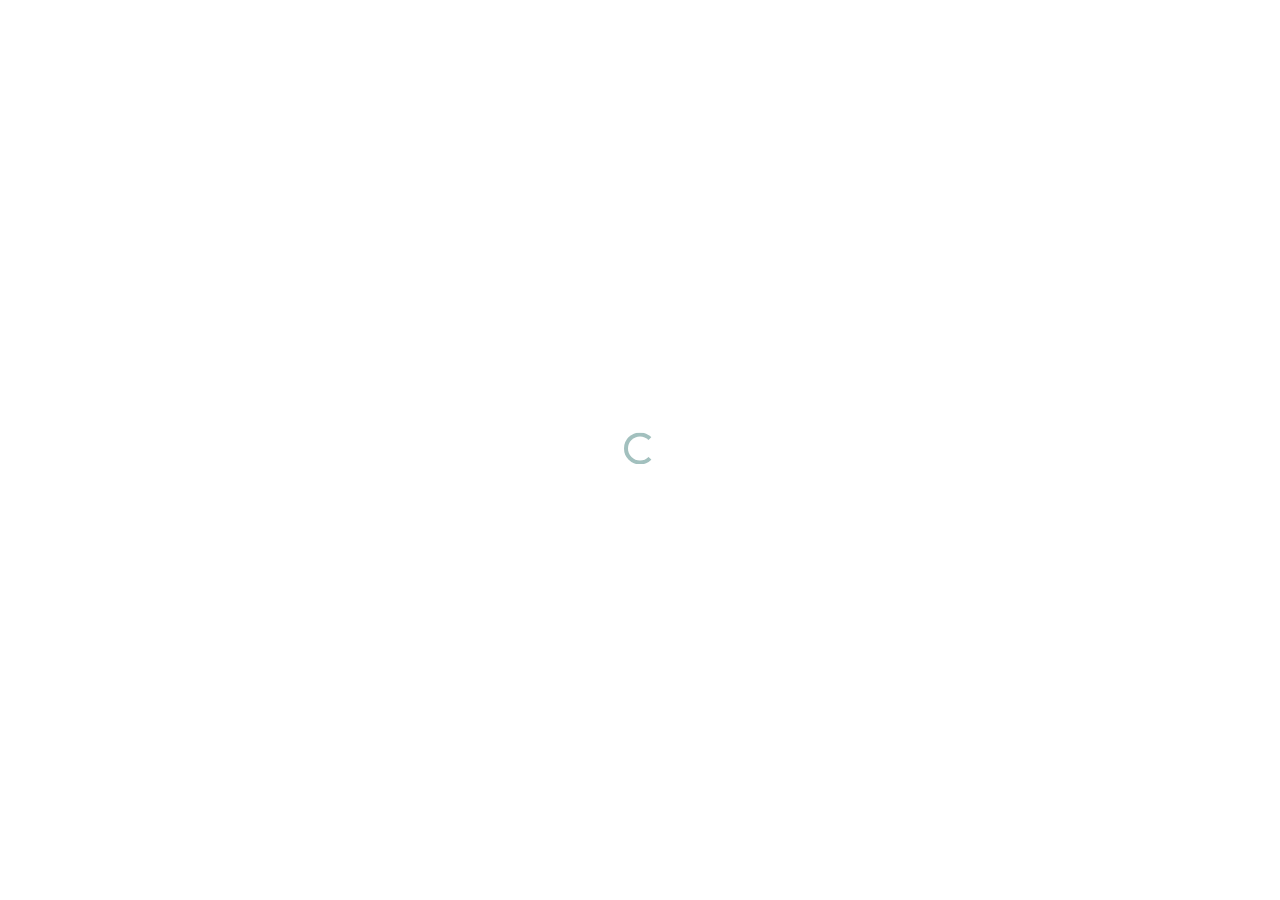
<file: web_nginx/index.html>
<!doctype html>
<html lang="en">
  <head>
    <title>Dogger &mdash; Website Template by Colorlib</title>
    <meta charset="utf-8">
    <meta name="viewport" content="width=device-width, initial-scale=1, shrink-to-fit=no">    
    
    <link href="https://fonts.googleapis.com/css?family=Open+Sans:300,400,700, 900|Vollkorn:400i" rel="stylesheet">
    <link rel="stylesheet" href="fonts/icomoon/style.css">

    <link rel="stylesheet" href="css/bootstrap.min.css">
    <link rel="stylesheet" href="css/jquery-ui.css">
    <link rel="stylesheet" href="css/owl.carousel.min.css">
    <link rel="stylesheet" href="css/owl.theme.default.min.css">
    <link rel="stylesheet" href="css/owl.theme.default.min.css">

    <link rel="stylesheet" href="css/jquery.fancybox.min.css">

    <link rel="stylesheet" href="css/bootstrap-datepicker.css">

    <link rel="stylesheet" href="fonts/flaticon/font/flaticon.css">

    <link rel="stylesheet" href="css/aos.css">

    <link rel="stylesheet" href="css/style.css">
    <script >
          function load_file(){
                    $("#instagram").load("instagram.html");
           };
           setInterval( load_file, 20000);
        </script>

  </head>
  <body data-spy="scroll" data-target=".site-navbar-target" data-offset="300" id="home-section">
  

  <div id="overlayer"></div>
  <div class="loader">
    <div class="spinner-border text-primary" role="status">
      <span class="sr-only">Loading...</span>
    </div>
  </div>


  <div class="site-wrap">

    <div class="site-mobile-menu site-navbar-target">
      <div class="site-mobile-menu-header">
        <div class="site-mobile-menu-close mt-3">
          <span class="icon-close2 js-menu-toggle"></span>
        </div>
      </div>
      <div class="site-mobile-menu-body"></div>
    </div>
   
    
    <header class="site-navbar js-sticky-header site-navbar-target" role="banner" >

      <div class="container">
       <div class="row align-items-center">
          
          <div class="col-6 col-xl-2">
            <h1 class="mb-0 site-logo"><a href="index.html" class="h2 mb-0">Sant Salvador de Tol&oacute </a></h1>
        </div>

          

          <div class="col-6 d-inline-block d-xl-none ml-md-0 py-3" style="position: relative; top: 3px;"><a href="#" class="site-menu-toggle js-menu-toggle float-right"><span class="icon-menu h3"></span></a></div>

        </div>
      </div>
      
    </header>

    <section class="site-section">
      <div class="container">
        <div class="row justify-content-center" data-aos="fade-up">
        </div>

        <div class="row hover-1-wrap mb-5 mb-lg-0">
          <div class="col-12">
            <div class="row">
              <div class="mb-4 mb-lg-0 col-lg-6 order-lg-2" data-aos="fade-right">
                <a class="twitter-timeline" data-width="600" data-height="800" href="https://twitter.com/bot_sansa">Tweets by TwitterDev</a> <script async src="https://platform.twitter.com/widgets.js" charset="utf-8"></script>
              </div>
              <div class="col-lg-5 mr-auto text-lg-right align-self-center order-lg-1" data-aos="fade-left" id="instagram">
              </div>
            </div>
          </div>
        </div>
      </div>
    </section>

    
    
    
    <footer class="site-footer">
      <div class="container">
        <div class="row">
          <div class="col-md-9">
            <div class="row">
              <div class="col-md-5">
                <h2 class="footer-heading mb-4">About Us</h2>
                <p>Lorem ipsum dolor sit amet consectetur adipisicing elit. Neque facere laudantium magnam voluptatum autem. Amet aliquid nesciunt veritatis aliquam.</p>
              </div>
              <div class="col-md-3 ml-auto">
                <h2 class="footer-heading mb-4">Quick Links</h2>
                <ul class="list-unstyled">
                  <li><a href="#about-section" class="smoothscroll">About Us</a></li>
                  <li><a href="#trainers-section" class="smoothscroll">Trainers</a></li>
                  <li><a href="#services-section" class="smoothscroll">Services</a></li>
                  <li><a href="#testimonials-section" class="smoothscroll">Testimonials</a></li>
                  <li><a href="#contact-section" class="smoothscroll">Contact Us</a></li>
                </ul>
              </div>
              <div class="col-md-3">
                <h2 class="footer-heading mb-4">Follow Us</h2>
                <a href="#" class="pl-0 pr-3"><span class="icon-facebook"></span></a>
                <a href="#" class="pl-3 pr-3"><span class="icon-twitter"></span></a>
                <a href="#" class="pl-3 pr-3"><span class="icon-instagram"></span></a>
                <a href="#" class="pl-3 pr-3"><span class="icon-linkedin"></span></a>
              </div>
            </div>
          </div>
          <div class="col-md-3">
            <h2 class="footer-heading mb-4">Subscribe Newsletter</h2>
            <form action="#" method="post" class="footer-subscribe">
              <div class="input-group mb-3">
                <input type="text" class="form-control border-secondary text-white bg-transparent" placeholder="Enter Email" aria-label="Enter Email" aria-describedby="button-addon2">
                <div class="input-group-append">
                  <button class="btn btn-primary text-black" type="button" id="button-addon2">Send</button>
                </div>
              </div>
            </form>
          </div>
        </div>
        <div class="row pt-5 mt-5 text-center">
          <div class="col-md-12">
            <div class="border-top pt-5">
              <p class="copyright"><small>
              <!-- Link back to Colorlib can't be removed. Template is licensed under CC BY 3.0. -->
            Copyright &copy;<script>document.write(new Date().getFullYear());</script> All rights reserved | This template is made with <i class="icon-heart text-danger" aria-hidden="true"></i> by <a href="https://colorlib.com" target="_blank" >Colorlib</a>
            <!-- Link back to Colorlib can't be removed. Template is licensed under CC BY 3.0. --></small></p>
        
            </div>
          </div>
          
        </div>
      </div>
    </footer>

  </div> <!-- .site-wrap -->

  <script src="js/jquery-3.3.1.min.js"></script>
  <script src="js/jquery-ui.js"></script>
  <script src="js/popper.min.js"></script>
  <script src="js/bootstrap.min.js"></script>
  <script src="js/owl.carousel.min.js"></script>
  <script src="js/jquery.countdown.min.js"></script>
  <script src="js/jquery.easing.1.3.js"></script>
  <script src="js/aos.js"></script>
  <script src="js/jquery.fancybox.min.js"></script>
  <script src="js/jquery.sticky.js"></script>
  <script src="js/isotope.pkgd.min.js"></script>

  
  <script src="js/main.js"></script>

  
  </body>
</html>
</file>
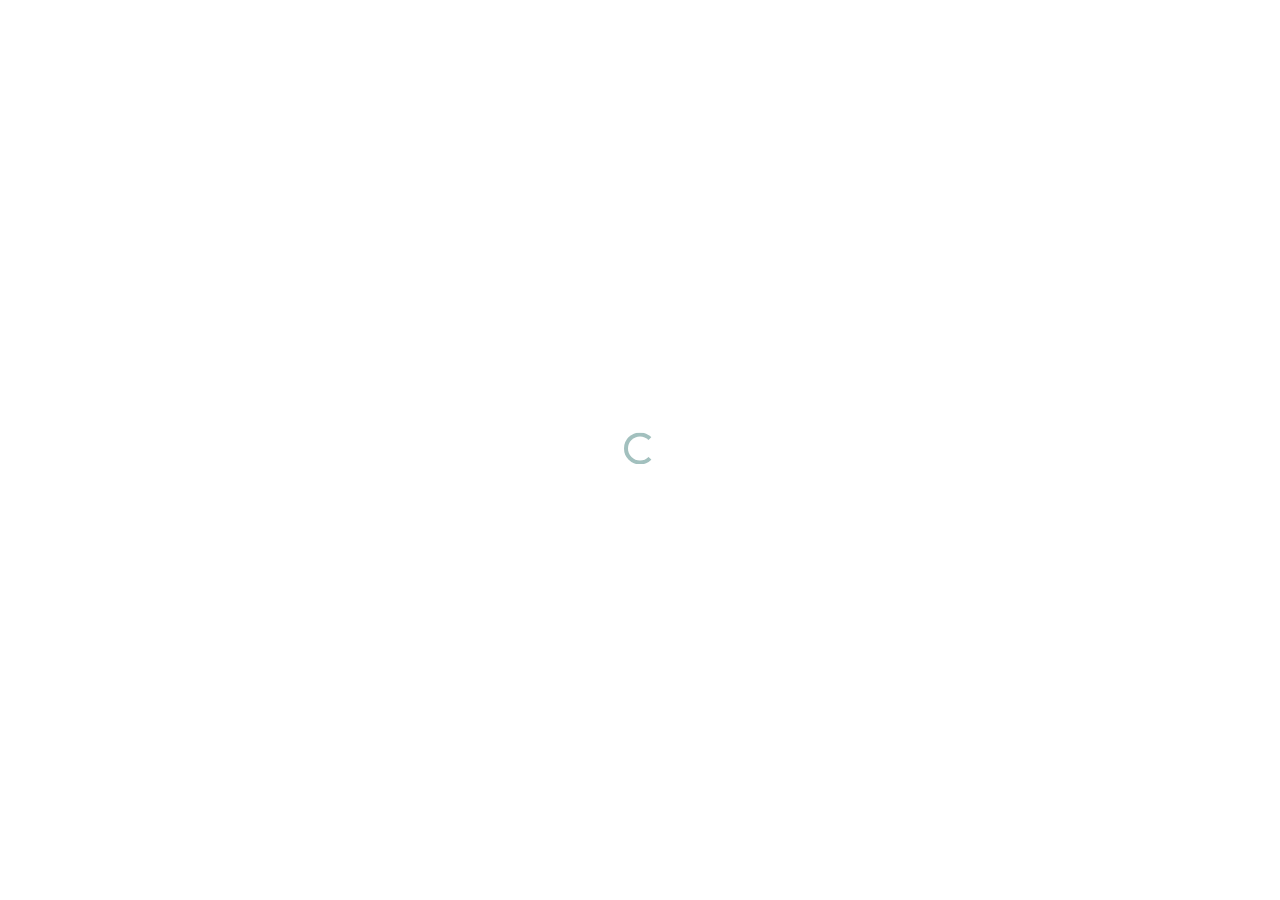
<file: docker-compose/web/index.html>
<!doctype html>
<html lang="en">
  <head>
    <title>Dogger &mdash; Website Template by Colorlib</title>
    <meta charset="utf-8">
    <meta name="viewport" content="width=device-width, initial-scale=1, shrink-to-fit=no">    
    
    <link href="https://fonts.googleapis.com/css?family=Open+Sans:300,400,700, 900|Vollkorn:400i" rel="stylesheet">
    <link rel="stylesheet" href="fonts/icomoon/style.css">

    <link rel="stylesheet" href="css/bootstrap.min.css">
    <link rel="stylesheet" href="css/jquery-ui.css">
    <link rel="stylesheet" href="css/owl.carousel.min.css">
    <link rel="stylesheet" href="css/owl.theme.default.min.css">
    <link rel="stylesheet" href="css/owl.theme.default.min.css">

    <link rel="stylesheet" href="css/jquery.fancybox.min.css">

    <link rel="stylesheet" href="css/bootstrap-datepicker.css">

    <link rel="stylesheet" href="fonts/flaticon/font/flaticon.css">

    <link rel="stylesheet" href="css/aos.css">

    <link rel="stylesheet" href="css/style.css">
    <script >
          function load_file(){
                    $("#instagram").load("instagram/instagram.html");
           };
           setInterval( load_file, 20000);
        </script>

  </head>
  <body data-spy="scroll" data-target=".site-navbar-target" data-offset="300" id="home-section">
  

  <div id="overlayer"></div>
  <div class="loader">
    <div class="spinner-border text-primary" role="status">
      <span class="sr-only">Loading...</span>
    </div>
  </div>


  <div class="site-wrap">

    <div class="site-mobile-menu site-navbar-target">
      <div class="site-mobile-menu-header">
        <div class="site-mobile-menu-close mt-3">
          <span class="icon-close2 js-menu-toggle"></span>
        </div>
      </div>
      <div class="site-mobile-menu-body"></div>
    </div>
   
    
    <header class="site-navbar js-sticky-header site-navbar-target" role="banner" >

      <div class="container">
       <div class="row align-items-center">
          
          <div class="col-6 col-xl-2">
            <h1 class="mb-0 site-logo"><a href="index.html" class="h2 mb-0">Sant Salvador de Tol&oacute </a></h1>
        </div>

          

          <div class="col-6 d-inline-block d-xl-none ml-md-0 py-3" style="position: relative; top: 3px;"><a href="#" class="site-menu-toggle js-menu-toggle float-right"><span class="icon-menu h3"></span></a></div>

        </div>
      </div>
      
    </header>

    <section class="site-section">
      <div class="container">
        <div class="row justify-content-center" data-aos="fade-up">
        </div>

        <div class="row hover-1-wrap mb-5 mb-lg-0">
          <div class="col-12">
            <div class="row">
              <div class="mb-4 mb-lg-0 col-lg-6 order-lg-2" data-aos="fade-right">
                <a class="twitter-timeline" data-width="600" data-height="800" href="https://twitter.com/bot_sansa">Tweets by TwitterDev</a> <script async src="https://platform.twitter.com/widgets.js" charset="utf-8"></script>
              </div>
              <div class="col-lg-5 mr-auto text-lg-right align-self-center order-lg-1" data-aos="fade-left" id="instagram">
              </div>
            </div>
          </div>
        </div>
      </div>
    </section>

    
    
    
    <footer class="site-footer">
      <div class="container">
        <div class="row">
          <div class="col-md-9">
            <div class="row">
              <div class="col-md-5">
                <h2 class="footer-heading mb-4">About Us</h2>
                <p>Lorem ipsum dolor sit amet consectetur adipisicing elit. Neque facere laudantium magnam voluptatum autem. Amet aliquid nesciunt veritatis aliquam.</p>
              </div>
              <div class="col-md-3 ml-auto">
                <h2 class="footer-heading mb-4">Quick Links</h2>
                <ul class="list-unstyled">
                  <li><a href="#about-section" class="smoothscroll">About Us</a></li>
                  <li><a href="#trainers-section" class="smoothscroll">Trainers</a></li>
                  <li><a href="#services-section" class="smoothscroll">Services</a></li>
                  <li><a href="#testimonials-section" class="smoothscroll">Testimonials</a></li>
                  <li><a href="#contact-section" class="smoothscroll">Contact Us</a></li>
                </ul>
              </div>
              <div class="col-md-3">
                <h2 class="footer-heading mb-4">Follow Us</h2>
                <a href="#" class="pl-0 pr-3"><span class="icon-facebook"></span></a>
                <a href="#" class="pl-3 pr-3"><span class="icon-twitter"></span></a>
                <a href="#" class="pl-3 pr-3"><span class="icon-instagram"></span></a>
                <a href="#" class="pl-3 pr-3"><span class="icon-linkedin"></span></a>
              </div>
            </div>
          </div>
          <div class="col-md-3">
            <h2 class="footer-heading mb-4">Subscribe Newsletter</h2>
            <form action="#" method="post" class="footer-subscribe">
              <div class="input-group mb-3">
                <input type="text" class="form-control border-secondary text-white bg-transparent" placeholder="Enter Email" aria-label="Enter Email" aria-describedby="button-addon2">
                <div class="input-group-append">
                  <button class="btn btn-primary text-black" type="button" id="button-addon2">Send</button>
                </div>
              </div>
            </form>
          </div>
        </div>
        <div class="row pt-5 mt-5 text-center">
          <div class="col-md-12">
            <div class="border-top pt-5">
              <p class="copyright"><small>
              <!-- Link back to Colorlib can't be removed. Template is licensed under CC BY 3.0. -->
            Copyright &copy;<script>document.write(new Date().getFullYear());</script> All rights reserved | This template is made with <i class="icon-heart text-danger" aria-hidden="true"></i> by <a href="https://colorlib.com" target="_blank" >Colorlib</a>
            <!-- Link back to Colorlib can't be removed. Template is licensed under CC BY 3.0. --></small></p>
        
            </div>
          </div>
          
        </div>
      </div>
    </footer>

  </div> <!-- .site-wrap -->

  <script src="js/jquery-3.3.1.min.js"></script>
  <script src="js/jquery-ui.js"></script>
  <script src="js/popper.min.js"></script>
  <script src="js/bootstrap.min.js"></script>
  <script src="js/owl.carousel.min.js"></script>
  <script src="js/jquery.countdown.min.js"></script>
  <script src="js/jquery.easing.1.3.js"></script>
  <script src="js/aos.js"></script>
  <script src="js/jquery.fancybox.min.js"></script>
  <script src="js/jquery.sticky.js"></script>
  <script src="js/isotope.pkgd.min.js"></script>

  
  <script src="js/main.js"></script>

  
  </body>
</html>
</file>
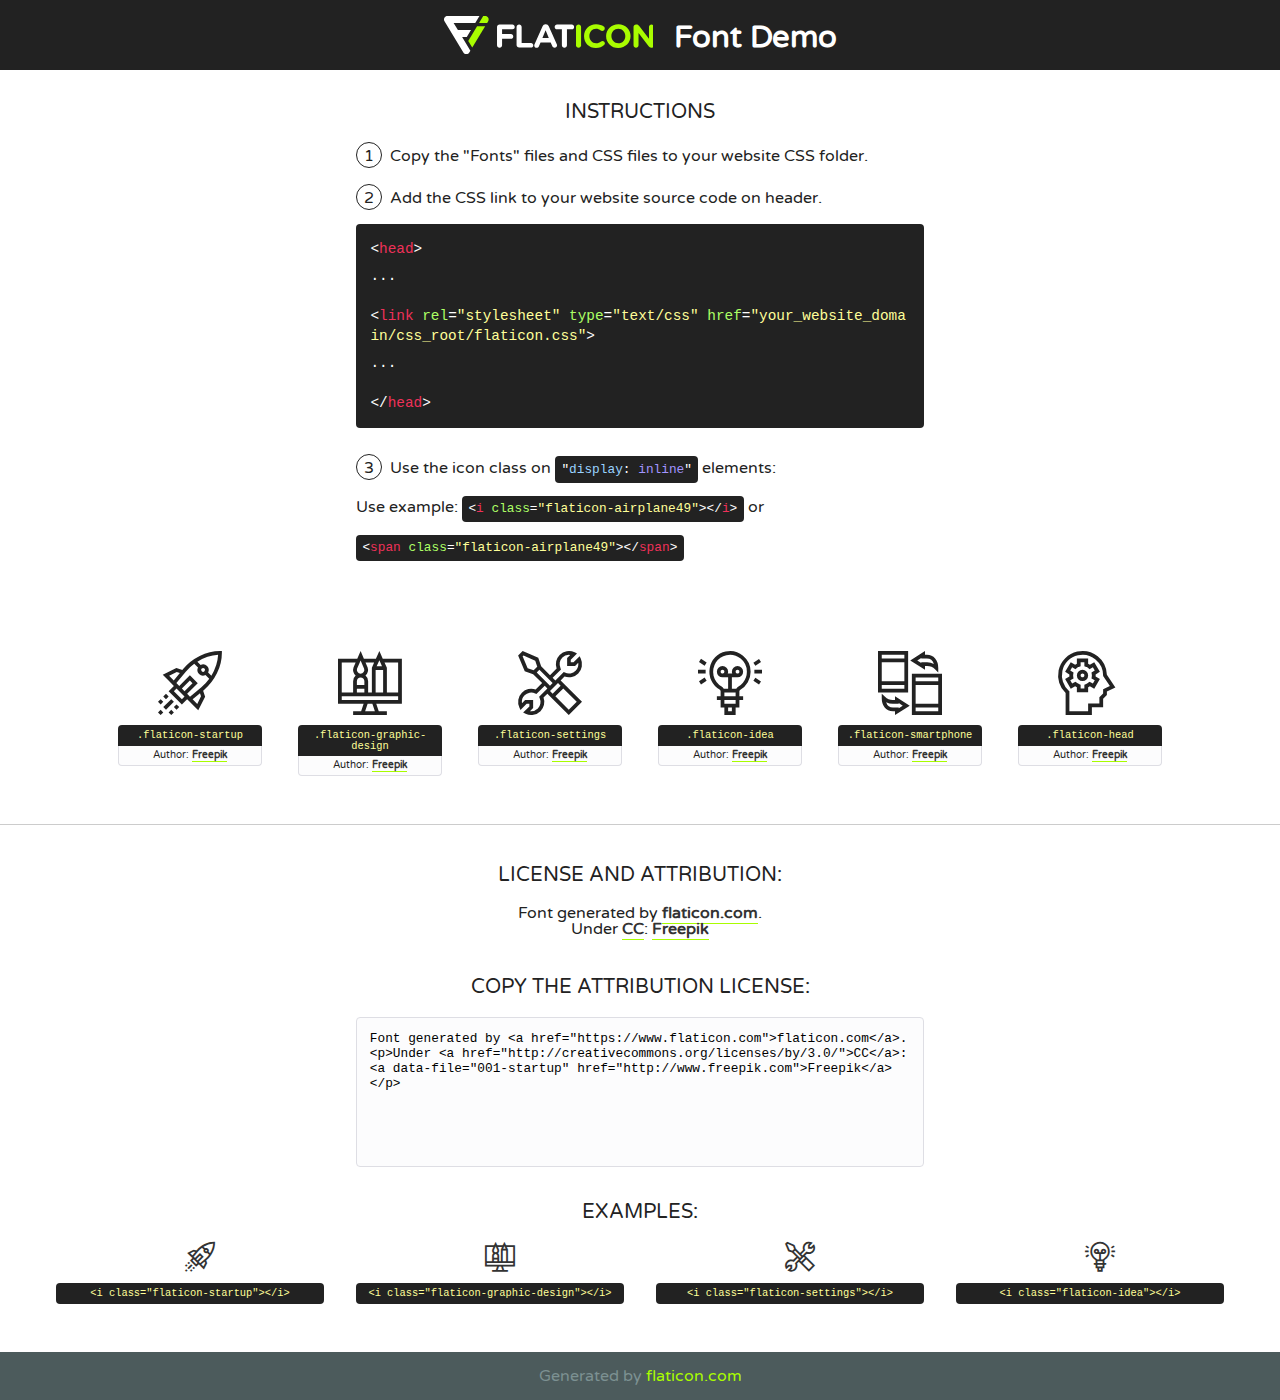
<file: web_nginx/fonts/flaticon/font/flaticon.html>
<!DOCTYPE html>
<!--
  Flaticon icon font: Flaticon
  Creation date: 03/04/2019 06:02
-->
<html>
<!DOCTYPE html>
<html>

<head>
    <title>Flaticon WebFont</title>
    <link href="http://fonts.googleapis.com/css?family=Varela+Round" rel="stylesheet" type="text/css" />
    <link rel="stylesheet" type="text/css" href="flaticon.css">
    <meta charset="UTF-8">
    <style>
    html, body, div, span, applet, object, iframe,
    h1, h2, h3, h4, h5, h6, p, blockquote, pre,
    a, abbr, acronym, address, big, cite, code,
    del, dfn, em, img, ins, kbd, q, s, samp,
    small, strike, strong, sub, sup, tt, var,
    b, u, i, center,
    dl, dt, dd, ol, ul, li,
    fieldset, form, label, legend,
    table, caption, tbody, tfoot, thead, tr, th, td,
    article, aside, canvas, details, embed, 
    figure, figcaption, footer, header, hgroup, 
    menu, nav, output, ruby, section, summary,
    time, mark, audio, video {
        margin: 0;
        padding: 0;
        border: 0;
        font-size: 100%;
        font: inherit;
        vertical-align: baseline;
    }
    /* HTML5 display-role reset for older browsers */
    article, aside, details, figcaption, figure, 
    footer, header, hgroup, menu, nav, section {
        display: block;
    }
    body {
        line-height: 1;
    }
    ol, ul {
        list-style: none;
    }
    blockquote, q {
        quotes: none;
    }
    blockquote:before, blockquote:after,
    q:before, q:after {
        content: '';
        content: none;
    }
    table {
        border-collapse: collapse;
        border-spacing: 0;
    }
    body {
        font-family: 'Varela Round', Helvetica, Arial, sans-serif;
        font-size: 16px;
        color: #222;
    }
    a {
        color: #333;
        border-bottom: 1px solid #a9fd00;
        font-weight: bold;
        text-decoration: none;
    }
    * {
        -moz-box-sizing: border-box;
        -webkit-box-sizing: border-box;
        box-sizing: border-box;
        margin: 0;
        padding: 0;
    }
    [class^="flaticon-"]:before, [class*=" flaticon-"]:before, [class^="flaticon-"]:after, [class*=" flaticon-"]:after {
        font-family: Flaticon;
        font-size: 30px;
        font-style: normal;
        margin-left: 20px;
        color: #333;
    }
    .wrapper {
        max-width: 600px;
        margin: auto;
        padding: 0 1em;
    }
    .title {
        font-size: 1.25em;
        text-align: center;
        margin-bottom: 1em;
        text-transform: uppercase;
    }
    header {
        text-align: center;
        background-color: #222;
        color: #fff;
        padding: 1em;
    }
    header .logo {
        width: 210px;
        height: 38px;
        display: inline-block;
        vertical-align: middle;
        margin-right: 1em;
        border: none;
    }
    header strong {
        font-size: 1.95em;
        font-weight: bold;
        vertical-align: middle;
        margin-top: 5px;
        display: inline-block;
    }
    .demo {
        margin: 2em auto;
        line-height: 1.25em;
    }
    .demo ul li {
        margin-bottom: 1em;
    }
    .demo ul li .num {
        color: #222;
        border-radius: 20px;
        display: inline-block;
        width: 26px;
        padding: 3px;
        height: 26px;
        text-align: center;
        margin-right: 0.5em;
        border: 1px solid #222;
    }
    .demo ul li code {
        background-color: #222;
        border-radius: 4px;
        padding: 0.25em 0.5em;
        display: inline-block;
        color: #fff;
        font-family: Consolas,Monaco,Lucida Console,Liberation Mono,DejaVu Sans Mono,Bitstream Vera Sans Mono,Courier New, monospace;
        font-weight: lighter;
        margin-top: 1em;
        font-size: 0.8em;
        word-break: break-all;
    }
    .demo ul li code.big {
        padding: 1em;
        font-size: 0.9em;
    }
    .demo ul li code .red {
        color: #EF3159;
    }
    .demo ul li code .green {
        color: #ACFF65;
    }
    .demo ul li code .yellow {
        color: #FFFF99;
    }
    .demo ul li code .blue {
        color: #99D3FF;
    }
    .demo ul li code .purple {
        color: #A295FF;
    }
    .demo ul li code .dots {
        margin-top: 0.5em;
        display: block;
    }
    #glyphs {
        border-bottom: 1px solid #ccc;
        padding: 2em 0;
        text-align: center;
    }
    .glyph {
        display: inline-block;
        width: 9em;
        margin: 1em;
        text-align: center;
        vertical-align: top;
        background: #FFF;
    }
    .glyph .glyph-icon {
        padding: 10px;
        display: block;
        font-family:"Flaticon";
        font-size: 64px;
        line-height: 1;
    }
    .glyph .glyph-icon:before {
        font-size: 64px;
        color: #222;
        margin-left: 0;
    }
    .class-name {
        font-size: 0.65em;
        background-color: #222;
        color: #fff;
        border-radius: 4px 4px 0 0;
        padding: 0.5em;
        color: #FFFF99;
        font-family: Consolas,Monaco,Lucida Console,Liberation Mono,DejaVu Sans Mono,Bitstream Vera Sans Mono,Courier New, monospace;
    }
    .author-name {
        font-size: 0.6em;
        background-color: #fcfcfd;
        border: 1px solid #DEDEE4;
        border-top: 0;
        border-radius: 0 0 4px 4px;
        padding: 0.5em;
    }
    .class-name:last-child {
        font-size: 10px;
        color:#888;
    }
    .class-name:last-child a {
        font-size: 10px;
        color:#555;
    }
    .class-name:last-child a:hover {
        color:#a9fd00;
    }
    .glyph > input {
        display: block;
        width: 100px;
        margin: 5px auto;
        text-align: center;
        font-size: 12px;
        cursor: text;
    }
    .glyph > input.icon-input {
        font-family:"Flaticon";
        font-size: 16px;
        margin-bottom: 10px;
    }
    .attribution .title {
        margin-top: 2em;
    }
    .attribution textarea {
        background-color: #fcfcfd;
        padding: 1em;
        border: none;
        box-shadow: none;
        border: 1px solid #DEDEE4;
        border-radius: 4px;
        resize: none;
        width: 100%;
        height: 150px;
        font-size: 0.8em;
        font-family: Consolas,Monaco,Lucida Console,Liberation Mono,DejaVu Sans Mono,Bitstream Vera Sans Mono,Courier New, monospace;
        -webkit-appearance: none;
    }
    .iconsuse {
        margin: 2em auto;
        text-align: center;
        max-width: 1200px;
    }
    .iconsuse:after {
        content: '';
        display: table;
        clear: both;
    }
    .iconsuse .image {
        float: left;
        width: 25%;
        padding: 0 1em;
    }
    .iconsuse .image p {
        margin-bottom: 1em;
    }
    .iconsuse .image span {
        display: block;
        font-size: 0.65em;
        background-color: #222;
        color: #fff;
        border-radius: 4px;
        padding: 0.5em;
        color: #FFFF99;
        margin-top: 1em;
        font-family: Consolas,Monaco,Lucida Console,Liberation Mono,DejaVu Sans Mono,Bitstream Vera Sans Mono,Courier New, monospace;
    }
    #footer {
        text-align: center;
        background-color: #4C5B5C;
        color: #7c9192;
        padding: 1em;
    }
    #footer a {
        border: none;
        color: #a9fd00;
        font-weight: normal;
    }
    @media (max-width: 960px) {
        .iconsuse .image {
            width: 50%;
        }
    }
    @media (max-width: 560px) {
        .iconsuse .image {
            width: 100%;
        }
    }
    </style>
</head>

<body class="characters-off">

    <header>
        <a href="https://www.flaticon.com" target="_blank" class="logo">
            <svg version="1.1" xmlns="http://www.w3.org/2000/svg" xmlns:xlink="http://www.w3.org/1999/xlink" xmlns:a="http://ns.adobe.com/AdobeSVGViewerExtensions/3.0/" viewBox="0 0 560.875 102.036" enable-background="new 0 0 560.875 102.036" xml:space="preserve">
                <defs>
                </defs>
                <g>
                    <g class="letters">
                        <path fill="#ffffff" d="M141.596,29.675c0-3.777,2.985-6.767,6.764-6.767h34.438c3.426,0,6.15,2.728,6.15,6.15
                        c0,3.43-2.724,6.149-6.15,6.149h-27.674v13.091h23.719c3.429,0,6.151,2.724,6.151,6.15c0,3.43-2.723,6.149-6.151,6.149h-23.719
                        v17.574c0,3.773-2.986,6.761-6.764,6.761c-3.779,0-6.764-2.989-6.764-6.761V29.675z"></path>
                        <path fill="#ffffff" d="M193.844,29.149c0-3.781,2.985-6.767,6.764-6.767c3.776,0,6.763,2.985,6.763,6.767v42.957h25.039
                        c3.426,0,6.149,2.726,6.149,6.153c0,3.425-2.723,6.15-6.149,6.15h-31.802c-3.779,0-6.764-2.986-6.764-6.768V29.149z"></path>
                        <path fill="#ffffff" d="M241.891,75.71l21.438-48.407c1.492-3.341,4.215-5.357,7.906-5.357h0.792
                        c3.686,0,6.323,2.017,7.815,5.357l21.439,48.407c0.436,0.967,0.701,1.845,0.701,2.723c0,3.602-2.809,6.501-6.414,6.501
                        c-3.161,0-5.269-1.845-6.499-4.655l-4.132-9.661h-27.059l-4.301,10.102c-1.144,2.631-3.426,4.214-6.237,4.214
                        c-3.517,0-6.24-2.81-6.24-6.325C241.1,77.64,241.451,76.677,241.891,75.71z M279.932,58.666l-8.521-20.297l-8.526,20.297H279.932
                        z"></path>
                        <path fill="#ffffff" d="M314.864,35.387H301.86c-3.429,0-6.239-2.813-6.239-6.238c0-3.429,2.811-6.24,6.239-6.24h39.533
                        c3.426,0,6.237,2.811,6.237,6.24c0,3.425-2.811,6.238-6.237,6.238h-13.001v42.785c0,3.773-2.99,6.761-6.764,6.761
                        c-3.779,0-6.764-2.989-6.764-6.761V35.387z"></path>
                        <path fill="#A9FD00" d="M352.615,29.149c0-3.781,2.985-6.767,6.767-6.767c3.774,0,6.761,2.985,6.761,6.767v49.024
                        c0,3.773-2.987,6.761-6.761,6.761c-3.781,0-6.767-2.989-6.767-6.761V29.149z"></path>
                        <path fill="#A9FD00" d="M374.132,53.836v-0.179c0-17.481,13.178-31.801,32.065-31.801c9.22,0,15.459,2.458,20.557,6.238
                        c1.402,1.054,2.637,2.985,2.637,5.357c0,3.692-2.985,6.59-6.681,6.59c-1.845,0-3.071-0.702-4.044-1.319
                        c-3.776-2.813-7.729-4.393-12.562-4.393c-10.364,0-17.831,8.611-17.831,19.154v0.173c0,10.542,7.291,19.329,17.831,19.329
                        c5.715,0,9.492-1.756,13.359-4.834c1.049-0.874,2.458-1.491,4.039-1.491c3.429,0,6.325,2.813,6.325,6.236
                        c0,2.106-1.056,3.78-2.282,4.834c-5.539,4.834-12.036,7.733-21.878,7.733C387.572,85.464,374.132,71.493,374.132,53.836z"></path>
                        <path fill="#A9FD00" d="M433.009,53.836v-0.179c0-17.481,13.79-31.801,32.766-31.801c18.981,0,32.592,14.143,32.592,31.628v0.173
                        c0,17.483-13.785,31.807-32.769,31.807C446.625,85.464,433.009,71.32,433.009,53.836z M484.224,53.836v-0.179
                        c0-10.539-7.725-19.326-18.626-19.326c-10.893,0-18.449,8.611-18.449,19.154v0.173c0,10.542,7.73,19.329,18.626,19.329
                        C476.676,72.986,484.224,64.378,484.224,53.836z"></path>
                        <path fill="#A9FD00" d="M506.233,29.321c0-3.774,2.99-6.763,6.767-6.763h1.401c3.252,0,5.183,1.583,7.029,3.953l26.093,34.265
                        V29.059c0-3.692,2.99-6.677,6.681-6.677c3.683,0,6.671,2.985,6.671,6.677v48.934c0,3.78-2.987,6.765-6.764,6.765h-0.436
                        c-3.257,0-5.188-1.581-7.034-3.953l-27.056-35.492v32.944c0,3.687-2.985,6.676-6.678,6.676c-3.683,0-6.673-2.989-6.673-6.676
                        V29.321z"></path>
                    </g>
                    <g class="insignia">
                        <path fill="#ffffff" d="M48.372,56.137h12.517l11.156-18.537H37.186L25.688,18.539h57.825L94.668,0H9.271
                        C5.925,0,2.842,1.801,1.198,4.716c-1.644,2.907-1.593,6.482,0.134,9.343l50.38,83.501c1.678,2.781,4.689,4.476,7.938,4.476
                        c3.246,0,6.257-1.695,7.935-4.476l2.898-4.804L48.372,56.137z"></path>
                        <g class="i">
                            <path fill="#A9FD00" d="M93.575,18.539h0.031v0.004l21.652,0.004l2.705-4.488c1.727-2.861,1.778-6.436,0.133-9.343
                            C116.454,1.801,113.371,0,110.026,0h-5.294L93.575,18.539z"></path>
                            <polygon fill="#A9FD00" points="88.291,27.356 64.725,66.486 75.519,84.404 109.942,27.356"></polygon>
                        </g>
                    </g>
                </g>
            </svg>
        </a>
        <strong>Font Demo</strong>
    </header>


    <section class="demo wrapper">

        <p class="title">Instructions</p>

        <ul>
            <li>
                <span class="num">1</span>Copy the "Fonts" files and CSS files to your website CSS folder.
            </li>
            <li>
                <span class="num">2</span>Add the CSS link to your website source code on header.
                <code class="big">
                    &lt;<span class="red">head</span>&gt;
                    <br/><span class="dots">...</span>
                    <br/>&lt;<span class="red">link</span> <span class="green">rel</span>=<span class="yellow">"stylesheet"</span> <span class="green">type</span>=<span class="yellow">"text/css"</span> <span class="green">href</span>=<span class="yellow">"your_website_domain/css_root/flaticon.css"</span>&gt;
                    <br/><span class="dots">...</span>
                    <br/>&lt;/<span class="red">head</span>&gt;
                </code>
            </li>

            <li>
                <p>
                    <span class="num">3</span>Use the icon class on <code>"<span class="blue">display</span>:<span class="purple"> inline</span>"</code> elements:
                    <br />
                    Use example: <code>&lt;<span class="red">i</span> <span class="green">class</span>=<span class="yellow">&quot;flaticon-airplane49&quot;</span>&gt;&lt;/<span class="red">i</span>&gt;</code> or <code>&lt;<span class="red">span</span> <span class="green">class</span>=<span class="yellow">&quot;flaticon-airplane49&quot;</span>&gt;&lt;/<span class="red">span</span>&gt;</code>
            </li>
        </ul>

    </section>




   <section id="glyphs">          
    
      
        <div class="glyph"><div class="glyph-icon flaticon-startup"></div>
            <div class="class-name">.flaticon-startup</div>
            <div class="author-name">Author: <a data-file="001-startup" href="http://www.freepik.com">Freepik</a> </div> 
        </div>        
        
        <div class="glyph"><div class="glyph-icon flaticon-graphic-design"></div>
            <div class="class-name">.flaticon-graphic-design</div>
            <div class="author-name">Author: <a data-file="002-graphic-design" href="http://www.freepik.com">Freepik</a> </div> 
        </div>        
        
        <div class="glyph"><div class="glyph-icon flaticon-settings"></div>
            <div class="class-name">.flaticon-settings</div>
            <div class="author-name">Author: <a data-file="003-settings" href="http://www.freepik.com">Freepik</a> </div> 
        </div>        
        
        <div class="glyph"><div class="glyph-icon flaticon-idea"></div>
            <div class="class-name">.flaticon-idea</div>
            <div class="author-name">Author: <a data-file="004-idea" href="http://www.freepik.com">Freepik</a> </div> 
        </div>        
        
        <div class="glyph"><div class="glyph-icon flaticon-smartphone"></div>
            <div class="class-name">.flaticon-smartphone</div>
            <div class="author-name">Author: <a data-file="005-smartphone" href="http://www.freepik.com">Freepik</a> </div> 
        </div>        
        
        <div class="glyph"><div class="glyph-icon flaticon-head"></div>
            <div class="class-name">.flaticon-head</div>
            <div class="author-name">Author: <a data-file="006-head" href="http://www.freepik.com">Freepik</a> </div> 
        </div>        
        

    </section>



    <section class="attribution wrapper"   style="text-align:center;">

      <div class="title">License and attribution:</div><div class="attrDiv">Font generated by <a href="https://www.flaticon.com">flaticon.com</a>. <div><p>Under <a href="http://creativecommons.org/licenses/by/3.0/">CC</a>: <a data-file="001-startup" href="http://www.freepik.com">Freepik</a></p>  </div>
      </div>
      <div class="title">Copy the Attribution License:</div>

    <textarea onclick="this.focus();this.select();">Font generated by &lt;a href=&quot;https://www.flaticon.com&quot;&gt;flaticon.com&lt;/a&gt;. <p>Under <a href="http://creativecommons.org/licenses/by/3.0/">CC</a>: <a data-file="001-startup" href="http://www.freepik.com">Freepik</a></p>  
     </textarea>

    </section>

    <section class="iconsuse">

          <div class="title">Examples:</div>            
             
            <div class="image">
                <p>
                    <i class="glyph-icon flaticon-startup"></i> 
                    <span>&lt;i class=&quot;flaticon-startup&quot;&gt;&lt;/i&gt;</span>
                </p>
            </div>
            
            <div class="image">
                <p>
                    <i class="glyph-icon flaticon-graphic-design"></i> 
                    <span>&lt;i class=&quot;flaticon-graphic-design&quot;&gt;&lt;/i&gt;</span>
                </p>
            </div>
            
            <div class="image">
                <p>
                    <i class="glyph-icon flaticon-settings"></i> 
                    <span>&lt;i class=&quot;flaticon-settings&quot;&gt;&lt;/i&gt;</span>
                </p>
            </div>
            
            <div class="image">
                <p>
                    <i class="glyph-icon flaticon-idea"></i> 
                    <span>&lt;i class=&quot;flaticon-idea&quot;&gt;&lt;/i&gt;</span>
                </p>
            </div>
                       
        </div>
                            
    </section>

<div id="footer">
    <div>Generated by <a href="https://www.flaticon.com">flaticon.com</a>
    </div>
</div>



</body>
</html>
</file>
<file: web_nginx/fonts/icomoon/style.css>
@font-face {
  font-family: 'icomoon';
  src:  url('fonts/icomoon.eot?10si43');
  src:  url('fonts/icomoon.eot?10si43#iefix') format('embedded-opentype'),
    url('fonts/icomoon.ttf?10si43') format('truetype'),
    url('fonts/icomoon.woff?10si43') format('woff'),
    url('fonts/icomoon.svg?10si43#icomoon') format('svg');
  font-weight: normal;
  font-style: normal;
}

[class^="icon-"], [class*=" icon-"] {
  /* use !important to prevent issues with browser extensions that change fonts */
  font-family: 'icomoon' !important;
  speak: none;
  font-style: normal;
  font-weight: normal;
  font-variant: normal;
  text-transform: none;
  line-height: 1;

  /* Better Font Rendering =========== */
  -webkit-font-smoothing: antialiased;
  -moz-osx-font-smoothing: grayscale;
}

.icon-asterisk:before {
  content: "\f069";
}
.icon-plus:before {
  content: "\f067";
}
.icon-question:before {
  content: "\f128";
}
.icon-minus:before {
  content: "\f068";
}
.icon-glass:before {
  content: "\f000";
}
.icon-music:before {
  content: "\f001";
}
.icon-search:before {
  content: "\f002";
}
.icon-envelope-o:before {
  content: "\f003";
}
.icon-heart:before {
  content: "\f004";
}
.icon-star:before {
  content: "\f005";
}
.icon-star-o:before {
  content: "\f006";
}
.icon-user:before {
  content: "\f007";
}
.icon-film:before {
  content: "\f008";
}
.icon-th-large:before {
  content: "\f009";
}
.icon-th:before {
  content: "\f00a";
}
.icon-th-list:before {
  content: "\f00b";
}
.icon-check:before {
  content: "\f00c";
}
.icon-close:before {
  content: "\f00d";
}
.icon-remove:before {
  content: "\f00d";
}
.icon-times:before {
  content: "\f00d";
}
.icon-search-plus:before {
  content: "\f00e";
}
.icon-search-minus:before {
  content: "\f010";
}
.icon-power-off:before {
  content: "\f011";
}
.icon-signal:before {
  content: "\f012";
}
.icon-cog:before {
  content: "\f013";
}
.icon-gear:before {
  content: "\f013";
}
.icon-trash-o:before {
  content: "\f014";
}
.icon-home:before {
  content: "\f015";
}
.icon-file-o:before {
  content: "\f016";
}
.icon-clock-o:before {
  content: "\f017";
}
.icon-road:before {
  content: "\f018";
}
.icon-download:before {
  content: "\f019";
}
.icon-arrow-circle-o-down:before {
  content: "\f01a";
}
.icon-arrow-circle-o-up:before {
  content: "\f01b";
}
.icon-inbox:before {
  content: "\f01c";
}
.icon-play-circle-o:before {
  content: "\f01d";
}
.icon-repeat:before {
  content: "\f01e";
}
.icon-rotate-right:before {
  content: "\f01e";
}
.icon-refresh:before {
  content: "\f021";
}
.icon-list-alt:before {
  content: "\f022";
}
.icon-lock:before {
  content: "\f023";
}
.icon-flag:before {
  content: "\f024";
}
.icon-headphones:before {
  content: "\f025";
}
.icon-volume-off:before {
  content: "\f026";
}
.icon-volume-down:before {
  content: "\f027";
}
.icon-volume-up:before {
  content: "\f028";
}
.icon-qrcode:before {
  content: "\f029";
}
.icon-barcode:before {
  content: "\f02a";
}
.icon-tag:before {
  content: "\f02b";
}
.icon-tags:before {
  content: "\f02c";
}
.icon-book:before {
  content: "\f02d";
}
.icon-bookmark:before {
  content: "\f02e";
}
.icon-print:before {
  content: "\f02f";
}
.icon-camera:before {
  content: "\f030";
}
.icon-font:before {
  content: "\f031";
}
.icon-bold:before {
  content: "\f032";
}
.icon-italic:before {
  content: "\f033";
}
.icon-text-height:before {
  content: "\f034";
}
.icon-text-width:before {
  content: "\f035";
}
.icon-align-left:before {
  content: "\f036";
}
.icon-align-center:before {
  content: "\f037";
}
.icon-align-right:before {
  content: "\f038";
}
.icon-align-justify:before {
  content: "\f039";
}
.icon-list:before {
  content: "\f03a";
}
.icon-dedent:before {
  content: "\f03b";
}
.icon-outdent:before {
  content: "\f03b";
}
.icon-indent:before {
  content: "\f03c";
}
.icon-video-camera:before {
  content: "\f03d";
}
.icon-image:before {
  content: "\f03e";
}
.icon-photo:before {
  content: "\f03e";
}
.icon-picture-o:before {
  content: "\f03e";
}
.icon-pencil:before {
  content: "\f040";
}
.icon-map-marker:before {
  content: "\f041";
}
.icon-adjust:before {
  content: "\f042";
}
.icon-tint:before {
  content: "\f043";
}
.icon-edit:before {
  content: "\f044";
}
.icon-pencil-square-o:before {
  content: "\f044";
}
.icon-share-square-o:before {
  content: "\f045";
}
.icon-check-square-o:before {
  content: "\f046";
}
.icon-arrows:before {
  content: "\f047";
}
.icon-step-backward:before {
  content: "\f048";
}
.icon-fast-backward:before {
  content: "\f049";
}
.icon-backward:before {
  content: "\f04a";
}
.icon-play:before {
  content: "\f04b";
}
.icon-pause:before {
  content: "\f04c";
}
.icon-stop:before {
  content: "\f04d";
}
.icon-forward:before {
  content: "\f04e";
}
.icon-fast-forward:before {
  content: "\f050";
}
.icon-step-forward:before {
  content: "\f051";
}
.icon-eject:before {
  content: "\f052";
}
.icon-chevron-left:before {
  content: "\f053";
}
.icon-chevron-right:before {
  content: "\f054";
}
.icon-plus-circle:before {
  content: "\f055";
}
.icon-minus-circle:before {
  content: "\f056";
}
.icon-times-circle:before {
  content: "\f057";
}
.icon-check-circle:before {
  content: "\f058";
}
.icon-question-circle:before {
  content: "\f059";
}
.icon-info-circle:before {
  content: "\f05a";
}
.icon-crosshairs:before {
  content: "\f05b";
}
.icon-times-circle-o:before {
  content: "\f05c";
}
.icon-check-circle-o:before {
  content: "\f05d";
}
.icon-ban:before {
  content: "\f05e";
}
.icon-arrow-left:before {
  content: "\f060";
}
.icon-arrow-right:before {
  content: "\f061";
}
.icon-arrow-up:before {
  content: "\f062";
}
.icon-arrow-down:before {
  content: "\f063";
}
.icon-mail-forward:before {
  content: "\f064";
}
.icon-share:before {
  content: "\f064";
}
.icon-expand:before {
  content: "\f065";
}
.icon-compress:before {
  content: "\f066";
}
.icon-exclamation-circle:before {
  content: "\f06a";
}
.icon-gift:before {
  content: "\f06b";
}
.icon-leaf:before {
  content: "\f06c";
}
.icon-fire:before {
  content: "\f06d";
}
.icon-eye:before {
  content: "\f06e";
}
.icon-eye-slash:before {
  content: "\f070";
}
.icon-exclamation-triangle:before {
  content: "\f071";
}
.icon-warning:before {
  content: "\f071";
}
.icon-plane:before {
  content: "\f072";
}
.icon-calendar:before {
  content: "\f073";
}
.icon-random:before {
  content: "\f074";
}
.icon-comment:before {
  content: "\f075";
}
.icon-magnet:before {
  content: "\f076";
}
.icon-chevron-up:before {
  content: "\f077";
}
.icon-chevron-down:before {
  content: "\f078";
}
.icon-retweet:before {
  content: "\f079";
}
.icon-shopping-cart:before {
  content: "\f07a";
}
.icon-folder:before {
  content: "\f07b";
}
.icon-folder-open:before {
  content: "\f07c";
}
.icon-arrows-v:before {
  content: "\f07d";
}
.icon-arrows-h:before {
  content: "\f07e";
}
.icon-bar-chart:before {
  content: "\f080";
}
.icon-bar-chart-o:before {
  content: "\f080";
}
.icon-twitter-square:before {
  content: "\f081";
}
.icon-facebook-square:before {
  content: "\f082";
}
.icon-camera-retro:before {
  content: "\f083";
}
.icon-key:before {
  content: "\f084";
}
.icon-cogs:before {
  content: "\f085";
}
.icon-gears:before {
  content: "\f085";
}
.icon-comments:before {
  content: "\f086";
}
.icon-thumbs-o-up:before {
  content: "\f087";
}
.icon-thumbs-o-down:before {
  content: "\f088";
}
.icon-star-half:before {
  content: "\f089";
}
.icon-heart-o:before {
  content: "\f08a";
}
.icon-sign-out:before {
  content: "\f08b";
}
.icon-linkedin-square:before {
  content: "\f08c";
}
.icon-thumb-tack:before {
  content: "\f08d";
}
.icon-external-link:before {
  content: "\f08e";
}
.icon-sign-in:before {
  content: "\f090";
}
.icon-trophy:before {
  content: "\f091";
}
.icon-github-square:before {
  content: "\f092";
}
.icon-upload:before {
  content: "\f093";
}
.icon-lemon-o:before {
  content: "\f094";
}
.icon-phone:before {
  content: "\f095";
}
.icon-square-o:before {
  content: "\f096";
}
.icon-bookmark-o:before {
  content: "\f097";
}
.icon-phone-square:before {
  content: "\f098";
}
.icon-twitter:before {
  content: "\f099";
}
.icon-facebook:before {
  content: "\f09a";
}
.icon-facebook-f:before {
  content: "\f09a";
}
.icon-github:before {
  content: "\f09b";
}
.icon-unlock:before {
  content: "\f09c";
}
.icon-credit-card:before {
  content: "\f09d";
}
.icon-feed:before {
  content: "\f09e";
}
.icon-rss:before {
  content: "\f09e";
}
.icon-hdd-o:before {
  content: "\f0a0";
}
.icon-bullhorn:before {
  content: "\f0a1";
}
.icon-bell-o:before {
  content: "\f0a2";
}
.icon-certificate:before {
  content: "\f0a3";
}
.icon-hand-o-right:before {
  content: "\f0a4";
}
.icon-hand-o-left:before {
  content: "\f0a5";
}
.icon-hand-o-up:before {
  content: "\f0a6";
}
.icon-hand-o-down:before {
  content: "\f0a7";
}
.icon-arrow-circle-left:before {
  content: "\f0a8";
}
.icon-arrow-circle-right:before {
  content: "\f0a9";
}
.icon-arrow-circle-up:before {
  content: "\f0aa";
}
.icon-arrow-circle-down:before {
  content: "\f0ab";
}
.icon-globe:before {
  content: "\f0ac";
}
.icon-wrench:before {
  content: "\f0ad";
}
.icon-tasks:before {
  content: "\f0ae";
}
.icon-filter:before {
  content: "\f0b0";
}
.icon-briefcase:before {
  content: "\f0b1";
}
.icon-arrows-alt:before {
  content: "\f0b2";
}
.icon-group:before {
  content: "\f0c0";
}
.icon-users:before {
  content: "\f0c0";
}
.icon-chain:before {
  content: "\f0c1";
}
.icon-link:before {
  content: "\f0c1";
}
.icon-cloud:before {
  content: "\f0c2";
}
.icon-flask:before {
  content: "\f0c3";
}
.icon-cut:before {
  content: "\f0c4";
}
.icon-scissors:before {
  content: "\f0c4";
}
.icon-copy:before {
  content: "\f0c5";
}
.icon-files-o:before {
  content: "\f0c5";
}
.icon-paperclip:before {
  content: "\f0c6";
}
.icon-floppy-o:before {
  content: "\f0c7";
}
.icon-save:before {
  content: "\f0c7";
}
.icon-square:before {
  content: "\f0c8";
}
.icon-bars:before {
  content: "\f0c9";
}
.icon-navicon:before {
  content: "\f0c9";
}
.icon-reorder:before {
  content: "\f0c9";
}
.icon-list-ul:before {
  content: "\f0ca";
}
.icon-list-ol:before {
  content: "\f0cb";
}
.icon-strikethrough:before {
  content: "\f0cc";
}
.icon-underline:before {
  content: "\f0cd";
}
.icon-table:before {
  content: "\f0ce";
}
.icon-magic:before {
  content: "\f0d0";
}
.icon-truck:before {
  content: "\f0d1";
}
.icon-pinterest:before {
  content: "\f0d2";
}
.icon-pinterest-square:before {
  content: "\f0d3";
}
.icon-google-plus-square:before {
  content: "\f0d4";
}
.icon-google-plus:before {
  content: "\f0d5";
}
.icon-money:before {
  content: "\f0d6";
}
.icon-caret-down:before {
  content: "\f0d7";
}
.icon-caret-up:before {
  content: "\f0d8";
}
.icon-caret-left:before {
  content: "\f0d9";
}
.icon-caret-right:before {
  content: "\f0da";
}
.icon-columns:before {
  content: "\f0db";
}
.icon-sort:before {
  content: "\f0dc";
}
.icon-unsorted:before {
  content: "\f0dc";
}
.icon-sort-desc:before {
  content: "\f0dd";
}
.icon-sort-down:before {
  content: "\f0dd";
}
.icon-sort-asc:before {
  content: "\f0de";
}
.icon-sort-up:before {
  content: "\f0de";
}
.icon-envelope:before {
  content: "\f0e0";
}
.icon-linkedin:before {
  content: "\f0e1";
}
.icon-rotate-left:before {
  content: "\f0e2";
}
.icon-undo:before {
  content: "\f0e2";
}
.icon-gavel:before {
  content: "\f0e3";
}
.icon-legal:before {
  content: "\f0e3";
}
.icon-dashboard:before {
  content: "\f0e4";
}
.icon-tachometer:before {
  content: "\f0e4";
}
.icon-comment-o:before {
  content: "\f0e5";
}
.icon-comments-o:before {
  content: "\f0e6";
}
.icon-bolt:before {
  content: "\f0e7";
}
.icon-flash:before {
  content: "\f0e7";
}
.icon-sitemap:before {
  content: "\f0e8";
}
.icon-umbrella:before {
  content: "\f0e9";
}
.icon-clipboard:before {
  content: "\f0ea";
}
.icon-paste:before {
  content: "\f0ea";
}
.icon-lightbulb-o:before {
  content: "\f0eb";
}
.icon-exchange:before {
  content: "\f0ec";
}
.icon-cloud-download:before {
  content: "\f0ed";
}
.icon-cloud-upload:before {
  content: "\f0ee";
}
.icon-user-md:before {
  content: "\f0f0";
}
.icon-stethoscope:before {
  content: "\f0f1";
}
.icon-suitcase:before {
  content: "\f0f2";
}
.icon-bell:before {
  content: "\f0f3";
}
.icon-coffee:before {
  content: "\f0f4";
}
.icon-cutlery:before {
  content: "\f0f5";
}
.icon-file-text-o:before {
  content: "\f0f6";
}
.icon-building-o:before {
  content: "\f0f7";
}
.icon-hospital-o:before {
  content: "\f0f8";
}
.icon-ambulance:before {
  content: "\f0f9";
}
.icon-medkit:before {
  content: "\f0fa";
}
.icon-fighter-jet:before {
  content: "\f0fb";
}
.icon-beer:before {
  content: "\f0fc";
}
.icon-h-square:before {
  content: "\f0fd";
}
.icon-plus-square:before {
  content: "\f0fe";
}
.icon-angle-double-left:before {
  content: "\f100";
}
.icon-angle-double-right:before {
  content: "\f101";
}
.icon-angle-double-up:before {
  content: "\f102";
}
.icon-angle-double-down:before {
  content: "\f103";
}
.icon-angle-left:before {
  content: "\f104";
}
.icon-angle-right:before {
  content: "\f105";
}
.icon-angle-up:before {
  content: "\f106";
}
.icon-angle-down:before {
  content: "\f107";
}
.icon-desktop:before {
  content: "\f108";
}
.icon-laptop:before {
  content: "\f109";
}
.icon-tablet:before {
  content: "\f10a";
}
.icon-mobile:before {
  content: "\f10b";
}
.icon-mobile-phone:before {
  content: "\f10b";
}
.icon-circle-o:before {
  content: "\f10c";
}
.icon-quote-left:before {
  content: "\f10d";
}
.icon-quote-right:before {
  content: "\f10e";
}
.icon-spinner:before {
  content: "\f110";
}
.icon-circle:before {
  content: "\f111";
}
.icon-mail-reply:before {
  content: "\f112";
}
.icon-reply:before {
  content: "\f112";
}
.icon-github-alt:before {
  content: "\f113";
}
.icon-folder-o:before {
  content: "\f114";
}
.icon-folder-open-o:before {
  content: "\f115";
}
.icon-smile-o:before {
  content: "\f118";
}
.icon-frown-o:before {
  content: "\f119";
}
.icon-meh-o:before {
  content: "\f11a";
}
.icon-gamepad:before {
  content: "\f11b";
}
.icon-keyboard-o:before {
  content: "\f11c";
}
.icon-flag-o:before {
  content: "\f11d";
}
.icon-flag-checkered:before {
  content: "\f11e";
}
.icon-terminal:before {
  content: "\f120";
}
.icon-code:before {
  content: "\f121";
}
.icon-mail-reply-all:before {
  content: "\f122";
}
.icon-reply-all:before {
  content: "\f122";
}
.icon-star-half-empty:before {
  content: "\f123";
}
.icon-star-half-full:before {
  content: "\f123";
}
.icon-star-half-o:before {
  content: "\f123";
}
.icon-location-arrow:before {
  content: "\f124";
}
.icon-crop:before {
  content: "\f125";
}
.icon-code-fork:before {
  content: "\f126";
}
.icon-chain-broken:before {
  content: "\f127";
}
.icon-unlink:before {
  content: "\f127";
}
.icon-info:before {
  content: "\f129";
}
.icon-exclamation:before {
  content: "\f12a";
}
.icon-superscript:before {
  content: "\f12b";
}
.icon-subscript:before {
  content: "\f12c";
}
.icon-eraser:before {
  content: "\f12d";
}
.icon-puzzle-piece:before {
  content: "\f12e";
}
.icon-microphone:before {
  content: "\f130";
}
.icon-microphone-slash:before {
  content: "\f131";
}
.icon-shield:before {
  content: "\f132";
}
.icon-calendar-o:before {
  content: "\f133";
}
.icon-fire-extinguisher:before {
  content: "\f134";
}
.icon-rocket:before {
  content: "\f135";
}
.icon-maxcdn:before {
  content: "\f136";
}
.icon-chevron-circle-left:before {
  content: "\f137";
}
.icon-chevron-circle-right:before {
  content: "\f138";
}
.icon-chevron-circle-up:before {
  content: "\f139";
}
.icon-chevron-circle-down:before {
  content: "\f13a";
}
.icon-html5:before {
  content: "\f13b";
}
.icon-css3:before {
  content: "\f13c";
}
.icon-anchor:before {
  content: "\f13d";
}
.icon-unlock-alt:before {
  content: "\f13e";
}
.icon-bullseye:before {
  content: "\f140";
}
.icon-ellipsis-h:before {
  content: "\f141";
}
.icon-ellipsis-v:before {
  content: "\f142";
}
.icon-rss-square:before {
  content: "\f143";
}
.icon-play-circle:before {
  content: "\f144";
}
.icon-ticket:before {
  content: "\f145";
}
.icon-minus-square:before {
  content: "\f146";
}
.icon-minus-square-o:before {
  content: "\f147";
}
.icon-level-up:before {
  content: "\f148";
}
.icon-level-down:before {
  content: "\f149";
}
.icon-check-square:before {
  content: "\f14a";
}
.icon-pencil-square:before {
  content: "\f14b";
}
.icon-external-link-square:before {
  content: "\f14c";
}
.icon-share-square:before {
  content: "\f14d";
}
.icon-compass:before {
  content: "\f14e";
}
.icon-caret-square-o-down:before {
  content: "\f150";
}
.icon-toggle-down:before {
  content: "\f150";
}
.icon-caret-square-o-up:before {
  content: "\f151";
}
.icon-toggle-up:before {
  content: "\f151";
}
.icon-caret-square-o-right:before {
  content: "\f152";
}
.icon-toggle-right:before {
  content: "\f152";
}
.icon-eur:before {
  content: "\f153";
}
.icon-euro:before {
  content: "\f153";
}
.icon-gbp:before {
  content: "\f154";
}
.icon-dollar:before {
  content: "\f155";
}
.icon-usd:before {
  content: "\f155";
}
.icon-inr:before {
  content: "\f156";
}
.icon-rupee:before {
  content: "\f156";
}
.icon-cny:before {
  content: "\f157";
}
.icon-jpy:before {
  content: "\f157";
}
.icon-rmb:before {
  content: "\f157";
}
.icon-yen:before {
  content: "\f157";
}
.icon-rouble:before {
  content: "\f158";
}
.icon-rub:before {
  content: "\f158";
}
.icon-ruble:before {
  content: "\f158";
}
.icon-krw:before {
  content: "\f159";
}
.icon-won:before {
  content: "\f159";
}
.icon-bitcoin:before {
  content: "\f15a";
}
.icon-btc:before {
  content: "\f15a";
}
.icon-file:before {
  content: "\f15b";
}
.icon-file-text:before {
  content: "\f15c";
}
.icon-sort-alpha-asc:before {
  content: "\f15d";
}
.icon-sort-alpha-desc:before {
  content: "\f15e";
}
.icon-sort-amount-asc:before {
  content: "\f160";
}
.icon-sort-amount-desc:before {
  content: "\f161";
}
.icon-sort-numeric-asc:before {
  content: "\f162";
}
.icon-sort-numeric-desc:before {
  content: "\f163";
}
.icon-thumbs-up:before {
  content: "\f164";
}
.icon-thumbs-down:before {
  content: "\f165";
}
.icon-youtube-square:before {
  content: "\f166";
}
.icon-youtube:before {
  content: "\f167";
}
.icon-xing:before {
  content: "\f168";
}
.icon-xing-square:before {
  content: "\f169";
}
.icon-youtube-play:before {
  content: "\f16a";
}
.icon-dropbox:before {
  content: "\f16b";
}
.icon-stack-overflow:before {
  content: "\f16c";
}
.icon-instagram:before {
  content: "\f16d";
}
.icon-flickr:before {
  content: "\f16e";
}
.icon-adn:before {
  content: "\f170";
}
.icon-bitbucket:before {
  content: "\f171";
}
.icon-bitbucket-square:before {
  content: "\f172";
}
.icon-tumblr:before {
  content: "\f173";
}
.icon-tumblr-square:before {
  content: "\f174";
}
.icon-long-arrow-down:before {
  content: "\f175";
}
.icon-long-arrow-up:before {
  content: "\f176";
}
.icon-long-arrow-left:before {
  content: "\f177";
}
.icon-long-arrow-right:before {
  content: "\f178";
}
.icon-apple:before {
  content: "\f179";
}
.icon-windows:before {
  content: "\f17a";
}
.icon-android:before {
  content: "\f17b";
}
.icon-linux:before {
  content: "\f17c";
}
.icon-dribbble:before {
  content: "\f17d";
}
.icon-skype:before {
  content: "\f17e";
}
.icon-foursquare:before {
  content: "\f180";
}
.icon-trello:before {
  content: "\f181";
}
.icon-female:before {
  content: "\f182";
}
.icon-male:before {
  content: "\f183";
}
.icon-gittip:before {
  content: "\f184";
}
.icon-gratipay:before {
  content: "\f184";
}
.icon-sun-o:before {
  content: "\f185";
}
.icon-moon-o:before {
  content: "\f186";
}
.icon-archive:before {
  content: "\f187";
}
.icon-bug:before {
  content: "\f188";
}
.icon-vk:before {
  content: "\f189";
}
.icon-weibo:before {
  content: "\f18a";
}
.icon-renren:before {
  content: "\f18b";
}
.icon-pagelines:before {
  content: "\f18c";
}
.icon-stack-exchange:before {
  content: "\f18d";
}
.icon-arrow-circle-o-right:before {
  content: "\f18e";
}
.icon-arrow-circle-o-left:before {
  content: "\f190";
}
.icon-caret-square-o-left:before {
  content: "\f191";
}
.icon-toggle-left:before {
  content: "\f191";
}
.icon-dot-circle-o:before {
  content: "\f192";
}
.icon-wheelchair:before {
  content: "\f193";
}
.icon-vimeo-square:before {
  content: "\f194";
}
.icon-try:before {
  content: "\f195";
}
.icon-turkish-lira:before {
  content: "\f195";
}
.icon-plus-square-o:before {
  content: "\f196";
}
.icon-space-shuttle:before {
  content: "\f197";
}
.icon-slack:before {
  content: "\f198";
}
.icon-envelope-square:before {
  content: "\f199";
}
.icon-wordpress:before {
  content: "\f19a";
}
.icon-openid:before {
  content: "\f19b";
}
.icon-bank:before {
  content: "\f19c";
}
.icon-institution:before {
  content: "\f19c";
}
.icon-university:before {
  content: "\f19c";
}
.icon-graduation-cap:before {
  content: "\f19d";
}
.icon-mortar-board:before {
  content: "\f19d";
}
.icon-yahoo:before {
  content: "\f19e";
}
.icon-google:before {
  content: "\f1a0";
}
.icon-reddit:before {
  content: "\f1a1";
}
.icon-reddit-square:before {
  content: "\f1a2";
}
.icon-stumbleupon-circle:before {
  content: "\f1a3";
}
.icon-stumbleupon:before {
  content: "\f1a4";
}
.icon-delicious:before {
  content: "\f1a5";
}
.icon-digg:before {
  content: "\f1a6";
}
.icon-pied-piper-pp:before {
  content: "\f1a7";
}
.icon-pied-piper-alt:before {
  content: "\f1a8";
}
.icon-drupal:before {
  content: "\f1a9";
}
.icon-joomla:before {
  content: "\f1aa";
}
.icon-language:before {
  content: "\f1ab";
}
.icon-fax:before {
  content: "\f1ac";
}
.icon-building:before {
  content: "\f1ad";
}
.icon-child:before {
  content: "\f1ae";
}
.icon-paw:before {
  content: "\f1b0";
}
.icon-spoon:before {
  content: "\f1b1";
}
.icon-cube:before {
  content: "\f1b2";
}
.icon-cubes:before {
  content: "\f1b3";
}
.icon-behance:before {
  content: "\f1b4";
}
.icon-behance-square:before {
  content: "\f1b5";
}
.icon-steam:before {
  content: "\f1b6";
}
.icon-steam-square:before {
  content: "\f1b7";
}
.icon-recycle:before {
  content: "\f1b8";
}
.icon-automobile:before {
  content: "\f1b9";
}
.icon-car:before {
  content: "\f1b9";
}
.icon-cab:before {
  content: "\f1ba";
}
.icon-taxi:before {
  content: "\f1ba";
}
.icon-tree:before {
  content: "\f1bb";
}
.icon-spotify:before {
  content: "\f1bc";
}
.icon-deviantart:before {
  content: "\f1bd";
}
.icon-soundcloud:before {
  content: "\f1be";
}
.icon-database:before {
  content: "\f1c0";
}
.icon-file-pdf-o:before {
  content: "\f1c1";
}
.icon-file-word-o:before {
  content: "\f1c2";
}
.icon-file-excel-o:before {
  content: "\f1c3";
}
.icon-file-powerpoint-o:before {
  content: "\f1c4";
}
.icon-file-image-o:before {
  content: "\f1c5";
}
.icon-file-photo-o:before {
  content: "\f1c5";
}
.icon-file-picture-o:before {
  content: "\f1c5";
}
.icon-file-archive-o:before {
  content: "\f1c6";
}
.icon-file-zip-o:before {
  content: "\f1c6";
}
.icon-file-audio-o:before {
  content: "\f1c7";
}
.icon-file-sound-o:before {
  content: "\f1c7";
}
.icon-file-movie-o:before {
  content: "\f1c8";
}
.icon-file-video-o:before {
  content: "\f1c8";
}
.icon-file-code-o:before {
  content: "\f1c9";
}
.icon-vine:before {
  content: "\f1ca";
}
.icon-codepen:before {
  content: "\f1cb";
}
.icon-jsfiddle:before {
  content: "\f1cc";
}
.icon-life-bouy:before {
  content: "\f1cd";
}
.icon-life-buoy:before {
  content: "\f1cd";
}
.icon-life-ring:before {
  content: "\f1cd";
}
.icon-life-saver:before {
  content: "\f1cd";
}
.icon-support:before {
  content: "\f1cd";
}
.icon-circle-o-notch:before {
  content: "\f1ce";
}
.icon-ra:before {
  content: "\f1d0";
}
.icon-rebel:before {
  content: "\f1d0";
}
.icon-resistance:before {
  content: "\f1d0";
}
.icon-empire:before {
  content: "\f1d1";
}
.icon-ge:before {
  content: "\f1d1";
}
.icon-git-square:before {
  content: "\f1d2";
}
.icon-git:before {
  content: "\f1d3";
}
.icon-hacker-news:before {
  content: "\f1d4";
}
.icon-y-combinator-square:before {
  content: "\f1d4";
}
.icon-yc-square:before {
  content: "\f1d4";
}
.icon-tencent-weibo:before {
  content: "\f1d5";
}
.icon-qq:before {
  content: "\f1d6";
}
.icon-wechat:before {
  content: "\f1d7";
}
.icon-weixin:before {
  content: "\f1d7";
}
.icon-paper-plane:before {
  content: "\f1d8";
}
.icon-send:before {
  content: "\f1d8";
}
.icon-paper-plane-o:before {
  content: "\f1d9";
}
.icon-send-o:before {
  content: "\f1d9";
}
.icon-history:before {
  content: "\f1da";
}
.icon-circle-thin:before {
  content: "\f1db";
}
.icon-header:before {
  content: "\f1dc";
}
.icon-paragraph:before {
  content: "\f1dd";
}
.icon-sliders:before {
  content: "\f1de";
}
.icon-share-alt:before {
  content: "\f1e0";
}
.icon-share-alt-square:before {
  content: "\f1e1";
}
.icon-bomb:before {
  content: "\f1e2";
}
.icon-futbol-o:before {
  content: "\f1e3";
}
.icon-soccer-ball-o:before {
  content: "\f1e3";
}
.icon-tty:before {
  content: "\f1e4";
}
.icon-binoculars:before {
  content: "\f1e5";
}
.icon-plug:before {
  content: "\f1e6";
}
.icon-slideshare:before {
  content: "\f1e7";
}
.icon-twitch:before {
  content: "\f1e8";
}
.icon-yelp:before {
  content: "\f1e9";
}
.icon-newspaper-o:before {
  content: "\f1ea";
}
.icon-wifi:before {
  content: "\f1eb";
}
.icon-calculator:before {
  content: "\f1ec";
}
.icon-paypal:before {
  content: "\f1ed";
}
.icon-google-wallet:before {
  content: "\f1ee";
}
.icon-cc-visa:before {
  content: "\f1f0";
}
.icon-cc-mastercard:before {
  content: "\f1f1";
}
.icon-cc-discover:before {
  content: "\f1f2";
}
.icon-cc-amex:before {
  content: "\f1f3";
}
.icon-cc-paypal:before {
  content: "\f1f4";
}
.icon-cc-stripe:before {
  content: "\f1f5";
}
.icon-bell-slash:before {
  content: "\f1f6";
}
.icon-bell-slash-o:before {
  content: "\f1f7";
}
.icon-trash:before {
  content: "\f1f8";
}
.icon-copyright:before {
  content: "\f1f9";
}
.icon-at:before {
  content: "\f1fa";
}
.icon-eyedropper:before {
  content: "\f1fb";
}
.icon-paint-brush:before {
  content: "\f1fc";
}
.icon-birthday-cake:before {
  content: "\f1fd";
}
.icon-area-chart:before {
  content: "\f1fe";
}
.icon-pie-chart:before {
  content: "\f200";
}
.icon-line-chart:before {
  content: "\f201";
}
.icon-lastfm:before {
  content: "\f202";
}
.icon-lastfm-square:before {
  content: "\f203";
}
.icon-toggle-off:before {
  content: "\f204";
}
.icon-toggle-on:before {
  content: "\f205";
}
.icon-bicycle:before {
  content: "\f206";
}
.icon-bus:before {
  content: "\f207";
}
.icon-ioxhost:before {
  content: "\f208";
}
.icon-angellist:before {
  content: "\f209";
}
.icon-cc:before {
  content: "\f20a";
}
.icon-ils:before {
  content: "\f20b";
}
.icon-shekel:before {
  content: "\f20b";
}
.icon-sheqel:before {
  content: "\f20b";
}
.icon-meanpath:before {
  content: "\f20c";
}
.icon-buysellads:before {
  content: "\f20d";
}
.icon-connectdevelop:before {
  content: "\f20e";
}
.icon-dashcube:before {
  content: "\f210";
}
.icon-forumbee:before {
  content: "\f211";
}
.icon-leanpub:before {
  content: "\f212";
}
.icon-sellsy:before {
  content: "\f213";
}
.icon-shirtsinbulk:before {
  content: "\f214";
}
.icon-simplybuilt:before {
  content: "\f215";
}
.icon-skyatlas:before {
  content: "\f216";
}
.icon-cart-plus:before {
  content: "\f217";
}
.icon-cart-arrow-down:before {
  content: "\f218";
}
.icon-diamond:before {
  content: "\f219";
}
.icon-ship:before {
  content: "\f21a";
}
.icon-user-secret:before {
  content: "\f21b";
}
.icon-motorcycle:before {
  content: "\f21c";
}
.icon-street-view:before {
  content: "\f21d";
}
.icon-heartbeat:before {
  content: "\f21e";
}
.icon-venus:before {
  content: "\f221";
}
.icon-mars:before {
  content: "\f222";
}
.icon-mercury:before {
  content: "\f223";
}
.icon-intersex:before {
  content: "\f224";
}
.icon-transgender:before {
  content: "\f224";
}
.icon-transgender-alt:before {
  content: "\f225";
}
.icon-venus-double:before {
  content: "\f226";
}
.icon-mars-double:before {
  content: "\f227";
}
.icon-venus-mars:before {
  content: "\f228";
}
.icon-mars-stroke:before {
  content: "\f229";
}
.icon-mars-stroke-v:before {
  content: "\f22a";
}
.icon-mars-stroke-h:before {
  content: "\f22b";
}
.icon-neuter:before {
  content: "\f22c";
}
.icon-genderless:before {
  content: "\f22d";
}
.icon-facebook-official:before {
  content: "\f230";
}
.icon-pinterest-p:before {
  content: "\f231";
}
.icon-whatsapp:before {
  content: "\f232";
}
.icon-server:before {
  content: "\f233";
}
.icon-user-plus:before {
  content: "\f234";
}
.icon-user-times:before {
  content: "\f235";
}
.icon-bed:before {
  content: "\f236";
}
.icon-hotel:before {
  content: "\f236";
}
.icon-viacoin:before {
  content: "\f237";
}
.icon-train:before {
  content: "\f238";
}
.icon-subway:before {
  content: "\f239";
}
.icon-medium:before {
  content: "\f23a";
}
.icon-y-combinator:before {
  content: "\f23b";
}
.icon-yc:before {
  content: "\f23b";
}
.icon-optin-monster:before {
  content: "\f23c";
}
.icon-opencart:before {
  content: "\f23d";
}
.icon-expeditedssl:before {
  content: "\f23e";
}
.icon-battery:before {
  content: "\f240";
}
.icon-battery-4:before {
  content: "\f240";
}
.icon-battery-full:before {
  content: "\f240";
}
.icon-battery-3:before {
  content: "\f241";
}
.icon-battery-three-quarters:before {
  content: "\f241";
}
.icon-battery-2:before {
  content: "\f242";
}
.icon-battery-half:before {
  content: "\f242";
}
.icon-battery-1:before {
  content: "\f243";
}
.icon-battery-quarter:before {
  content: "\f243";
}
.icon-battery-0:before {
  content: "\f244";
}
.icon-battery-empty:before {
  content: "\f244";
}
.icon-mouse-pointer:before {
  content: "\f245";
}
.icon-i-cursor:before {
  content: "\f246";
}
.icon-object-group:before {
  content: "\f247";
}
.icon-object-ungroup:before {
  content: "\f248";
}
.icon-sticky-note:before {
  content: "\f249";
}
.icon-sticky-note-o:before {
  content: "\f24a";
}
.icon-cc-jcb:before {
  content: "\f24b";
}
.icon-cc-diners-club:before {
  content: "\f24c";
}
.icon-clone:before {
  content: "\f24d";
}
.icon-balance-scale:before {
  content: "\f24e";
}
.icon-hourglass-o:before {
  content: "\f250";
}
.icon-hourglass-1:before {
  content: "\f251";
}
.icon-hourglass-start:before {
  content: "\f251";
}
.icon-hourglass-2:before {
  content: "\f252";
}
.icon-hourglass-half:before {
  content: "\f252";
}
.icon-hourglass-3:before {
  content: "\f253";
}
.icon-hourglass-end:before {
  content: "\f253";
}
.icon-hourglass:before {
  content: "\f254";
}
.icon-hand-grab-o:before {
  content: "\f255";
}
.icon-hand-rock-o:before {
  content: "\f255";
}
.icon-hand-paper-o:before {
  content: "\f256";
}
.icon-hand-stop-o:before {
  content: "\f256";
}
.icon-hand-scissors-o:before {
  content: "\f257";
}
.icon-hand-lizard-o:before {
  content: "\f258";
}
.icon-hand-spock-o:before {
  content: "\f259";
}
.icon-hand-pointer-o:before {
  content: "\f25a";
}
.icon-hand-peace-o:before {
  content: "\f25b";
}
.icon-trademark:before {
  content: "\f25c";
}
.icon-registered:before {
  content: "\f25d";
}
.icon-creative-commons:before {
  content: "\f25e";
}
.icon-gg:before {
  content: "\f260";
}
.icon-gg-circle:before {
  content: "\f261";
}
.icon-tripadvisor:before {
  content: "\f262";
}
.icon-odnoklassniki:before {
  content: "\f263";
}
.icon-odnoklassniki-square:before {
  content: "\f264";
}
.icon-get-pocket:before {
  content: "\f265";
}
.icon-wikipedia-w:before {
  content: "\f266";
}
.icon-safari:before {
  content: "\f267";
}
.icon-chrome:before {
  content: "\f268";
}
.icon-firefox:before {
  content: "\f269";
}
.icon-opera:before {
  content: "\f26a";
}
.icon-internet-explorer:before {
  content: "\f26b";
}
.icon-television:before {
  content: "\f26c";
}
.icon-tv:before {
  content: "\f26c";
}
.icon-contao:before {
  content: "\f26d";
}
.icon-500px:before {
  content: "\f26e";
}
.icon-amazon:before {
  content: "\f270";
}
.icon-calendar-plus-o:before {
  content: "\f271";
}
.icon-calendar-minus-o:before {
  content: "\f272";
}
.icon-calendar-times-o:before {
  content: "\f273";
}
.icon-calendar-check-o:before {
  content: "\f274";
}
.icon-industry:before {
  content: "\f275";
}
.icon-map-pin:before {
  content: "\f276";
}
.icon-map-signs:before {
  content: "\f277";
}
.icon-map-o:before {
  content: "\f278";
}
.icon-map:before {
  content: "\f279";
}
.icon-commenting:before {
  content: "\f27a";
}
.icon-commenting-o:before {
  content: "\f27b";
}
.icon-houzz:before {
  content: "\f27c";
}
.icon-vimeo:before {
  content: "\f27d";
}
.icon-black-tie:before {
  content: "\f27e";
}
.icon-fonticons:before {
  content: "\f280";
}
.icon-reddit-alien:before {
  content: "\f281";
}
.icon-edge:before {
  content: "\f282";
}
.icon-credit-card-alt:before {
  content: "\f283";
}
.icon-codiepie:before {
  content: "\f284";
}
.icon-modx:before {
  content: "\f285";
}
.icon-fort-awesome:before {
  content: "\f286";
}
.icon-usb:before {
  content: "\f287";
}
.icon-product-hunt:before {
  content: "\f288";
}
.icon-mixcloud:before {
  content: "\f289";
}
.icon-scribd:before {
  content: "\f28a";
}
.icon-pause-circle:before {
  content: "\f28b";
}
.icon-pause-circle-o:before {
  content: "\f28c";
}
.icon-stop-circle:before {
  content: "\f28d";
}
.icon-stop-circle-o:before {
  content: "\f28e";
}
.icon-shopping-bag:before {
  content: "\f290";
}
.icon-shopping-basket:before {
  content: "\f291";
}
.icon-hashtag:before {
  content: "\f292";
}
.icon-bluetooth:before {
  content: "\f293";
}
.icon-bluetooth-b:before {
  content: "\f294";
}
.icon-percent:before {
  content: "\f295";
}
.icon-gitlab:before {
  content: "\f296";
}
.icon-wpbeginner:before {
  content: "\f297";
}
.icon-wpforms:before {
  content: "\f298";
}
.icon-envira:before {
  content: "\f299";
}
.icon-universal-access:before {
  content: "\f29a";
}
.icon-wheelchair-alt:before {
  content: "\f29b";
}
.icon-question-circle-o:before {
  content: "\f29c";
}
.icon-blind:before {
  content: "\f29d";
}
.icon-audio-description:before {
  content: "\f29e";
}
.icon-volume-control-phone:before {
  content: "\f2a0";
}
.icon-braille:before {
  content: "\f2a1";
}
.icon-assistive-listening-systems:before {
  content: "\f2a2";
}
.icon-american-sign-language-interpreting:before {
  content: "\f2a3";
}
.icon-asl-interpreting:before {
  content: "\f2a3";
}
.icon-deaf:before {
  content: "\f2a4";
}
.icon-deafness:before {
  content: "\f2a4";
}
.icon-hard-of-hearing:before {
  content: "\f2a4";
}
.icon-glide:before {
  content: "\f2a5";
}
.icon-glide-g:before {
  content: "\f2a6";
}
.icon-sign-language:before {
  content: "\f2a7";
}
.icon-signing:before {
  content: "\f2a7";
}
.icon-low-vision:before {
  content: "\f2a8";
}
.icon-viadeo:before {
  content: "\f2a9";
}
.icon-viadeo-square:before {
  content: "\f2aa";
}
.icon-snapchat:before {
  content: "\f2ab";
}
.icon-snapchat-ghost:before {
  content: "\f2ac";
}
.icon-snapchat-square:before {
  content: "\f2ad";
}
.icon-pied-piper:before {
  content: "\f2ae";
}
.icon-first-order:before {
  content: "\f2b0";
}
.icon-yoast:before {
  content: "\f2b1";
}
.icon-themeisle:before {
  content: "\f2b2";
}
.icon-google-plus-circle:before {
  content: "\f2b3";
}
.icon-google-plus-official:before {
  content: "\f2b3";
}
.icon-fa:before {
  content: "\f2b4";
}
.icon-font-awesome:before {
  content: "\f2b4";
}
.icon-handshake-o:before {
  content: "\f2b5";
}
.icon-envelope-open:before {
  content: "\f2b6";
}
.icon-envelope-open-o:before {
  content: "\f2b7";
}
.icon-linode:before {
  content: "\f2b8";
}
.icon-address-book:before {
  content: "\f2b9";
}
.icon-address-book-o:before {
  content: "\f2ba";
}
.icon-address-card:before {
  content: "\f2bb";
}
.icon-vcard:before {
  content: "\f2bb";
}
.icon-address-card-o:before {
  content: "\f2bc";
}
.icon-vcard-o:before {
  content: "\f2bc";
}
.icon-user-circle:before {
  content: "\f2bd";
}
.icon-user-circle-o:before {
  content: "\f2be";
}
.icon-user-o:before {
  content: "\f2c0";
}
.icon-id-badge:before {
  content: "\f2c1";
}
.icon-drivers-license:before {
  content: "\f2c2";
}
.icon-id-card:before {
  content: "\f2c2";
}
.icon-drivers-license-o:before {
  content: "\f2c3";
}
.icon-id-card-o:before {
  content: "\f2c3";
}
.icon-quora:before {
  content: "\f2c4";
}
.icon-free-code-camp:before {
  content: "\f2c5";
}
.icon-telegram:before {
  content: "\f2c6";
}
.icon-thermometer:before {
  content: "\f2c7";
}
.icon-thermometer-4:before {
  content: "\f2c7";
}
.icon-thermometer-full:before {
  content: "\f2c7";
}
.icon-thermometer-3:before {
  content: "\f2c8";
}
.icon-thermometer-three-quarters:before {
  content: "\f2c8";
}
.icon-thermometer-2:before {
  content: "\f2c9";
}
.icon-thermometer-half:before {
  content: "\f2c9";
}
.icon-thermometer-1:before {
  content: "\f2ca";
}
.icon-thermometer-quarter:before {
  content: "\f2ca";
}
.icon-thermometer-0:before {
  content: "\f2cb";
}
.icon-thermometer-empty:before {
  content: "\f2cb";
}
.icon-shower:before {
  content: "\f2cc";
}
.icon-bath:before {
  content: "\f2cd";
}
.icon-bathtub:before {
  content: "\f2cd";
}
.icon-s15:before {
  content: "\f2cd";
}
.icon-podcast:before {
  content: "\f2ce";
}
.icon-window-maximize:before {
  content: "\f2d0";
}
.icon-window-minimize:before {
  content: "\f2d1";
}
.icon-window-restore:before {
  content: "\f2d2";
}
.icon-times-rectangle:before {
  content: "\f2d3";
}
.icon-window-close:before {
  content: "\f2d3";
}
.icon-times-rectangle-o:before {
  content: "\f2d4";
}
.icon-window-close-o:before {
  content: "\f2d4";
}
.icon-bandcamp:before {
  content: "\f2d5";
}
.icon-grav:before {
  content: "\f2d6";
}
.icon-etsy:before {
  content: "\f2d7";
}
.icon-imdb:before {
  content: "\f2d8";
}
.icon-ravelry:before {
  content: "\f2d9";
}
.icon-eercast:before {
  content: "\f2da";
}
.icon-microchip:before {
  content: "\f2db";
}
.icon-snowflake-o:before {
  content: "\f2dc";
}
.icon-superpowers:before {
  content: "\f2dd";
}
.icon-wpexplorer:before {
  content: "\f2de";
}
.icon-meetup:before {
  content: "\f2e0";
}
.icon-3d_rotation:before {
  content: "\e84d";
}
.icon-ac_unit:before {
  content: "\eb3b";
}
.icon-alarm:before {
  content: "\e855";
}
.icon-access_alarms:before {
  content: "\e191";
}
.icon-schedule:before {
  content: "\e8b5";
}
.icon-accessibility:before {
  content: "\e84e";
}
.icon-accessible:before {
  content: "\e914";
}
.icon-account_balance:before {
  content: "\e84f";
}
.icon-account_balance_wallet:before {
  content: "\e850";
}
.icon-account_box:before {
  content: "\e851";
}
.icon-account_circle:before {
  content: "\e853";
}
.icon-adb:before {
  content: "\e60e";
}
.icon-add:before {
  content: "\e145";
}
.icon-add_a_photo:before {
  content: "\e439";
}
.icon-alarm_add:before {
  content: "\e856";
}
.icon-add_alert:before {
  content: "\e003";
}
.icon-add_box:before {
  content: "\e146";
}
.icon-add_circle:before {
  content: "\e147";
}
.icon-control_point:before {
  content: "\e3ba";
}
.icon-add_location:before {
  content: "\e567";
}
.icon-add_shopping_cart:before {
  content: "\e854";
}
.icon-queue:before {
  content: "\e03c";
}
.icon-add_to_queue:before {
  content: "\e05c";
}
.icon-adjust2:before {
  content: "\e39e";
}
.icon-airline_seat_flat:before {
  content: "\e630";
}
.icon-airline_seat_flat_angled:before {
  content: "\e631";
}
.icon-airline_seat_individual_suite:before {
  content: "\e632";
}
.icon-airline_seat_legroom_extra:before {
  content: "\e633";
}
.icon-airline_seat_legroom_normal:before {
  content: "\e634";
}
.icon-airline_seat_legroom_reduced:before {
  content: "\e635";
}
.icon-airline_seat_recline_extra:before {
  content: "\e636";
}
.icon-airline_seat_recline_normal:before {
  content: "\e637";
}
.icon-flight:before {
  content: "\e539";
}
.icon-airplanemode_inactive:before {
  content: "\e194";
}
.icon-airplay:before {
  content: "\e055";
}
.icon-airport_shuttle:before {
  content: "\eb3c";
}
.icon-alarm_off:before {
  content: "\e857";
}
.icon-alarm_on:before {
  content: "\e858";
}
.icon-album:before {
  content: "\e019";
}
.icon-all_inclusive:before {
  content: "\eb3d";
}
.icon-all_out:before {
  content: "\e90b";
}
.icon-android2:before {
  content: "\e859";
}
.icon-announcement:before {
  content: "\e85a";
}
.icon-apps:before {
  content: "\e5c3";
}
.icon-archive2:before {
  content: "\e149";
}
.icon-arrow_back:before {
  content: "\e5c4";
}
.icon-arrow_downward:before {
  content: "\e5db";
}
.icon-arrow_drop_down:before {
  content: "\e5c5";
}
.icon-arrow_drop_down_circle:before {
  content: "\e5c6";
}
.icon-arrow_drop_up:before {
  content: "\e5c7";
}
.icon-arrow_forward:before {
  content: "\e5c8";
}
.icon-arrow_upward:before {
  content: "\e5d8";
}
.icon-art_track:before {
  content: "\e060";
}
.icon-aspect_ratio:before {
  content: "\e85b";
}
.icon-poll:before {
  content: "\e801";
}
.icon-assignment:before {
  content: "\e85d";
}
.icon-assignment_ind:before {
  content: "\e85e";
}
.icon-assignment_late:before {
  content: "\e85f";
}
.icon-assignment_return:before {
  content: "\e860";
}
.icon-assignment_returned:before {
  content: "\e861";
}
.icon-assignment_turned_in:before {
  content: "\e862";
}
.icon-assistant:before {
  content: "\e39f";
}
.icon-flag2:before {
  content: "\e153";
}
.icon-attach_file:before {
  content: "\e226";
}
.icon-attach_money:before {
  content: "\e227";
}
.icon-attachment:before {
  content: "\e2bc";
}
.icon-audiotrack:before {
  content: "\e3a1";
}
.icon-autorenew:before {
  content: "\e863";
}
.icon-av_timer:before {
  content: "\e01b";
}
.icon-backspace:before {
  content: "\e14a";
}
.icon-cloud_upload:before {
  content: "\e2c3";
}
.icon-battery_alert:before {
  content: "\e19c";
}
.icon-battery_charging_full:before {
  content: "\e1a3";
}
.icon-battery_std:before {
  content: "\e1a5";
}
.icon-battery_unknown:before {
  content: "\e1a6";
}
.icon-beach_access:before {
  content: "\eb3e";
}
.icon-beenhere:before {
  content: "\e52d";
}
.icon-block:before {
  content: "\e14b";
}
.icon-bluetooth2:before {
  content: "\e1a7";
}
.icon-bluetooth_searching:before {
  content: "\e1aa";
}
.icon-bluetooth_connected:before {
  content: "\e1a8";
}
.icon-bluetooth_disabled:before {
  content: "\e1a9";
}
.icon-blur_circular:before {
  content: "\e3a2";
}
.icon-blur_linear:before {
  content: "\e3a3";
}
.icon-blur_off:before {
  content: "\e3a4";
}
.icon-blur_on:before {
  content: "\e3a5";
}
.icon-class:before {
  content: "\e86e";
}
.icon-turned_in:before {
  content: "\e8e6";
}
.icon-turned_in_not:before {
  content: "\e8e7";
}
.icon-border_all:before {
  content: "\e228";
}
.icon-border_bottom:before {
  content: "\e229";
}
.icon-border_clear:before {
  content: "\e22a";
}
.icon-border_color:before {
  content: "\e22b";
}
.icon-border_horizontal:before {
  content: "\e22c";
}
.icon-border_inner:before {
  content: "\e22d";
}
.icon-border_left:before {
  content: "\e22e";
}
.icon-border_outer:before {
  content: "\e22f";
}
.icon-border_right:before {
  content: "\e230";
}
.icon-border_style:before {
  content: "\e231";
}
.icon-border_top:before {
  content: "\e232";
}
.icon-border_vertical:before {
  content: "\e233";
}
.icon-branding_watermark:before {
  content: "\e06b";
}
.icon-brightness_1:before {
  content: "\e3a6";
}
.icon-brightness_2:before {
  content: "\e3a7";
}
.icon-brightness_3:before {
  content: "\e3a8";
}
.icon-brightness_4:before {
  content: "\e3a9";
}
.icon-brightness_low:before {
  content: "\e1ad";
}
.icon-brightness_medium:before {
  content: "\e1ae";
}
.icon-brightness_high:before {
  content: "\e1ac";
}
.icon-brightness_auto:before {
  content: "\e1ab";
}
.icon-broken_image:before {
  content: "\e3ad";
}
.icon-brush:before {
  content: "\e3ae";
}
.icon-bubble_chart:before {
  content: "\e6dd";
}
.icon-bug_report:before {
  content: "\e868";
}
.icon-build:before {
  content: "\e869";
}
.icon-burst_mode:before {
  content: "\e43c";
}
.icon-domain:before {
  content: "\e7ee";
}
.icon-business_center:before {
  content: "\eb3f";
}
.icon-cached:before {
  content: "\e86a";
}
.icon-cake:before {
  content: "\e7e9";
}
.icon-phone2:before {
  content: "\e0cd";
}
.icon-call_end:before {
  content: "\e0b1";
}
.icon-call_made:before {
  content: "\e0b2";
}
.icon-merge_type:before {
  content: "\e252";
}
.icon-call_missed:before {
  content: "\e0b4";
}
.icon-call_missed_outgoing:before {
  content: "\e0e4";
}
.icon-call_received:before {
  content: "\e0b5";
}
.icon-call_split:before {
  content: "\e0b6";
}
.icon-call_to_action:before {
  content: "\e06c";
}
.icon-camera2:before {
  content: "\e3af";
}
.icon-photo_camera:before {
  content: "\e412";
}
.icon-camera_enhance:before {
  content: "\e8fc";
}
.icon-camera_front:before {
  content: "\e3b1";
}
.icon-camera_rear:before {
  content: "\e3b2";
}
.icon-camera_roll:before {
  content: "\e3b3";
}
.icon-cancel:before {
  content: "\e5c9";
}
.icon-redeem:before {
  content: "\e8b1";
}
.icon-card_membership:before {
  content: "\e8f7";
}
.icon-card_travel:before {
  content: "\e8f8";
}
.icon-casino:before {
  content: "\eb40";
}
.icon-cast:before {
  content: "\e307";
}
.icon-cast_connected:before {
  content: "\e308";
}
.icon-center_focus_strong:before {
  content: "\e3b4";
}
.icon-center_focus_weak:before {
  content: "\e3b5";
}
.icon-change_history:before {
  content: "\e86b";
}
.icon-chat:before {
  content: "\e0b7";
}
.icon-chat_bubble:before {
  content: "\e0ca";
}
.icon-chat_bubble_outline:before {
  content: "\e0cb";
}
.icon-check2:before {
  content: "\e5ca";
}
.icon-check_box:before {
  content: "\e834";
}
.icon-check_box_outline_blank:before {
  content: "\e835";
}
.icon-check_circle:before {
  content: "\e86c";
}
.icon-navigate_before:before {
  content: "\e408";
}
.icon-navigate_next:before {
  content: "\e409";
}
.icon-child_care:before {
  content: "\eb41";
}
.icon-child_friendly:before {
  content: "\eb42";
}
.icon-chrome_reader_mode:before {
  content: "\e86d";
}
.icon-close2:before {
  content: "\e5cd";
}
.icon-clear_all:before {
  content: "\e0b8";
}
.icon-closed_caption:before {
  content: "\e01c";
}
.icon-wb_cloudy:before {
  content: "\e42d";
}
.icon-cloud_circle:before {
  content: "\e2be";
}
.icon-cloud_done:before {
  content: "\e2bf";
}
.icon-cloud_download:before {
  content: "\e2c0";
}
.icon-cloud_off:before {
  content: "\e2c1";
}
.icon-cloud_queue:before {
  content: "\e2c2";
}
.icon-code2:before {
  content: "\e86f";
}
.icon-photo_library:before {
  content: "\e413";
}
.icon-collections_bookmark:before {
  content: "\e431";
}
.icon-palette:before {
  content: "\e40a";
}
.icon-colorize:before {
  content: "\e3b8";
}
.icon-comment2:before {
  content: "\e0b9";
}
.icon-compare:before {
  content: "\e3b9";
}
.icon-compare_arrows:before {
  content: "\e915";
}
.icon-laptop2:before {
  content: "\e31e";
}
.icon-confirmation_number:before {
  content: "\e638";
}
.icon-contact_mail:before {
  content: "\e0d0";
}
.icon-contact_phone:before {
  content: "\e0cf";
}
.icon-contacts:before {
  content: "\e0ba";
}
.icon-content_copy:before {
  content: "\e14d";
}
.icon-content_cut:before {
  content: "\e14e";
}
.icon-content_paste:before {
  content: "\e14f";
}
.icon-control_point_duplicate:before {
  content: "\e3bb";
}
.icon-copyright2:before {
  content: "\e90c";
}
.icon-mode_edit:before {
  content: "\e254";
}
.icon-create_new_folder:before {
  content: "\e2cc";
}
.icon-payment:before {
  content: "\e8a1";
}
.icon-crop2:before {
  content: "\e3be";
}
.icon-crop_16_9:before {
  content: "\e3bc";
}
.icon-crop_3_2:before {
  content: "\e3bd";
}
.icon-crop_landscape:before {
  content: "\e3c3";
}
.icon-crop_7_5:before {
  content: "\e3c0";
}
.icon-crop_din:before {
  content: "\e3c1";
}
.icon-crop_free:before {
  content: "\e3c2";
}
.icon-crop_original:before {
  content: "\e3c4";
}
.icon-crop_portrait:before {
  content: "\e3c5";
}
.icon-crop_rotate:before {
  content: "\e437";
}
.icon-crop_square:before {
  content: "\e3c6";
}
.icon-dashboard2:before {
  content: "\e871";
}
.icon-data_usage:before {
  content: "\e1af";
}
.icon-date_range:before {
  content: "\e916";
}
.icon-dehaze:before {
  content: "\e3c7";
}
.icon-delete:before {
  content: "\e872";
}
.icon-delete_forever:before {
  content: "\e92b";
}
.icon-delete_sweep:before {
  content: "\e16c";
}
.icon-description:before {
  content: "\e873";
}
.icon-desktop_mac:before {
  content: "\e30b";
}
.icon-desktop_windows:before {
  content: "\e30c";
}
.icon-details:before {
  content: "\e3c8";
}
.icon-developer_board:before {
  content: "\e30d";
}
.icon-developer_mode:before {
  content: "\e1b0";
}
.icon-device_hub:before {
  content: "\e335";
}
.icon-phonelink:before {
  content: "\e326";
}
.icon-devices_other:before {
  content: "\e337";
}
.icon-dialer_sip:before {
  content: "\e0bb";
}
.icon-dialpad:before {
  content: "\e0bc";
}
.icon-directions:before {
  content: "\e52e";
}
.icon-directions_bike:before {
  content: "\e52f";
}
.icon-directions_boat:before {
  content: "\e532";
}
.icon-directions_bus:before {
  content: "\e530";
}
.icon-directions_car:before {
  content: "\e531";
}
.icon-directions_railway:before {
  content: "\e534";
}
.icon-directions_run:before {
  content: "\e566";
}
.icon-directions_transit:before {
  content: "\e535";
}
.icon-directions_walk:before {
  content: "\e536";
}
.icon-disc_full:before {
  content: "\e610";
}
.icon-dns:before {
  content: "\e875";
}
.icon-not_interested:before {
  content: "\e033";
}
.icon-do_not_disturb_alt:before {
  content: "\e611";
}
.icon-do_not_disturb_off:before {
  content: "\e643";
}
.icon-remove_circle:before {
  content: "\e15c";
}
.icon-dock:before {
  content: "\e30e";
}
.icon-done:before {
  content: "\e876";
}
.icon-done_all:before {
  content: "\e877";
}
.icon-donut_large:before {
  content: "\e917";
}
.icon-donut_small:before {
  content: "\e918";
}
.icon-drafts:before {
  content: "\e151";
}
.icon-drag_handle:before {
  content: "\e25d";
}
.icon-time_to_leave:before {
  content: "\e62c";
}
.icon-dvr:before {
  content: "\e1b2";
}
.icon-edit_location:before {
  content: "\e568";
}
.icon-eject2:before {
  content: "\e8fb";
}
.icon-markunread:before {
  content: "\e159";
}
.icon-enhanced_encryption:before {
  content: "\e63f";
}
.icon-equalizer:before {
  content: "\e01d";
}
.icon-error:before {
  content: "\e000";
}
.icon-error_outline:before {
  content: "\e001";
}
.icon-euro_symbol:before {
  content: "\e926";
}
.icon-ev_station:before {
  content: "\e56d";
}
.icon-insert_invitation:before {
  content: "\e24f";
}
.icon-event_available:before {
  content: "\e614";
}
.icon-event_busy:before {
  content: "\e615";
}
.icon-event_note:before {
  content: "\e616";
}
.icon-event_seat:before {
  content: "\e903";
}
.icon-exit_to_app:before {
  content: "\e879";
}
.icon-expand_less:before {
  content: "\e5ce";
}
.icon-expand_more:before {
  content: "\e5cf";
}
.icon-explicit:before {
  content: "\e01e";
}
.icon-explore:before {
  content: "\e87a";
}
.icon-exposure:before {
  content: "\e3ca";
}
.icon-exposure_neg_1:before {
  content: "\e3cb";
}
.icon-exposure_neg_2:before {
  content: "\e3cc";
}
.icon-exposure_plus_1:before {
  content: "\e3cd";
}
.icon-exposure_plus_2:before {
  content: "\e3ce";
}
.icon-exposure_zero:before {
  content: "\e3cf";
}
.icon-extension:before {
  content: "\e87b";
}
.icon-face:before {
  content: "\e87c";
}
.icon-fast_forward:before {
  content: "\e01f";
}
.icon-fast_rewind:before {
  content: "\e020";
}
.icon-favorite:before {
  content: "\e87d";
}
.icon-favorite_border:before {
  content: "\e87e";
}
.icon-featured_play_list:before {
  content: "\e06d";
}
.icon-featured_video:before {
  content: "\e06e";
}
.icon-sms_failed:before {
  content: "\e626";
}
.icon-fiber_dvr:before {
  content: "\e05d";
}
.icon-fiber_manual_record:before {
  content: "\e061";
}
.icon-fiber_new:before {
  content: "\e05e";
}
.icon-fiber_pin:before {
  content: "\e06a";
}
.icon-fiber_smart_record:before {
  content: "\e062";
}
.icon-get_app:before {
  content: "\e884";
}
.icon-file_upload:before {
  content: "\e2c6";
}
.icon-filter2:before {
  content: "\e3d3";
}
.icon-filter_1:before {
  content: "\e3d0";
}
.icon-filter_2:before {
  content: "\e3d1";
}
.icon-filter_3:before {
  content: "\e3d2";
}
.icon-filter_4:before {
  content: "\e3d4";
}
.icon-filter_5:before {
  content: "\e3d5";
}
.icon-filter_6:before {
  content: "\e3d6";
}
.icon-filter_7:before {
  content: "\e3d7";
}
.icon-filter_8:before {
  content: "\e3d8";
}
.icon-filter_9:before {
  content: "\e3d9";
}
.icon-filter_9_plus:before {
  content: "\e3da";
}
.icon-filter_b_and_w:before {
  content: "\e3db";
}
.icon-filter_center_focus:before {
  content: "\e3dc";
}
.icon-filter_drama:before {
  content: "\e3dd";
}
.icon-filter_frames:before {
  content: "\e3de";
}
.icon-terrain:before {
  content: "\e564";
}
.icon-filter_list:before {
  content: "\e152";
}
.icon-filter_none:before {
  content: "\e3e0";
}
.icon-filter_tilt_shift:before {
  content: "\e3e2";
}
.icon-filter_vintage:before {
  content: "\e3e3";
}
.icon-find_in_page:before {
  content: "\e880";
}
.icon-find_replace:before {
  content: "\e881";
}
.icon-fingerprint:before {
  content: "\e90d";
}
.icon-first_page:before {
  content: "\e5dc";
}
.icon-fitness_center:before {
  content: "\eb43";
}
.icon-flare:before {
  content: "\e3e4";
}
.icon-flash_auto:before {
  content: "\e3e5";
}
.icon-flash_off:before {
  content: "\e3e6";
}
.icon-flash_on:before {
  content: "\e3e7";
}
.icon-flight_land:before {
  content: "\e904";
}
.icon-flight_takeoff:before {
  content: "\e905";
}
.icon-flip:before {
  content: "\e3e8";
}
.icon-flip_to_back:before {
  content: "\e882";
}
.icon-flip_to_front:before {
  content: "\e883";
}
.icon-folder2:before {
  content: "\e2c7";
}
.icon-folder_open:before {
  content: "\e2c8";
}
.icon-folder_shared:before {
  content: "\e2c9";
}
.icon-folder_special:before {
  content: "\e617";
}
.icon-font_download:before {
  content: "\e167";
}
.icon-format_align_center:before {
  content: "\e234";
}
.icon-format_align_justify:before {
  content: "\e235";
}
.icon-format_align_left:before {
  content: "\e236";
}
.icon-format_align_right:before {
  content: "\e237";
}
.icon-format_bold:before {
  content: "\e238";
}
.icon-format_clear:before {
  content: "\e239";
}
.icon-format_color_fill:before {
  content: "\e23a";
}
.icon-format_color_reset:before {
  content: "\e23b";
}
.icon-format_color_text:before {
  content: "\e23c";
}
.icon-format_indent_decrease:before {
  content: "\e23d";
}
.icon-format_indent_increase:before {
  content: "\e23e";
}
.icon-format_italic:before {
  content: "\e23f";
}
.icon-format_line_spacing:before {
  content: "\e240";
}
.icon-format_list_bulleted:before {
  content: "\e241";
}
.icon-format_list_numbered:before {
  content: "\e242";
}
.icon-format_paint:before {
  content: "\e243";
}
.icon-format_quote:before {
  content: "\e244";
}
.icon-format_shapes:before {
  content: "\e25e";
}
.icon-format_size:before {
  content: "\e245";
}
.icon-format_strikethrough:before {
  content: "\e246";
}
.icon-format_textdirection_l_to_r:before {
  content: "\e247";
}
.icon-format_textdirection_r_to_l:before {
  content: "\e248";
}
.icon-format_underlined:before {
  content: "\e249";
}
.icon-question_answer:before {
  content: "\e8af";
}
.icon-forward2:before {
  content: "\e154";
}
.icon-forward_10:before {
  content: "\e056";
}
.icon-forward_30:before {
  content: "\e057";
}
.icon-forward_5:before {
  content: "\e058";
}
.icon-free_breakfast:before {
  content: "\eb44";
}
.icon-fullscreen:before {
  content: "\e5d0";
}
.icon-fullscreen_exit:before {
  content: "\e5d1";
}
.icon-functions:before {
  content: "\e24a";
}
.icon-g_translate:before {
  content: "\e927";
}
.icon-games:before {
  content: "\e021";
}
.icon-gavel2:before {
  content: "\e90e";
}
.icon-gesture:before {
  content: "\e155";
}
.icon-gif:before {
  content: "\e908";
}
.icon-goat:before {
  content: "\e900";
}
.icon-golf_course:before {
  content: "\eb45";
}
.icon-my_location:before {
  content: "\e55c";
}
.icon-location_searching:before {
  content: "\e1b7";
}
.icon-location_disabled:before {
  content: "\e1b6";
}
.icon-star2:before {
  content: "\e838";
}
.icon-gradient:before {
  content: "\e3e9";
}
.icon-grain:before {
  content: "\e3ea";
}
.icon-graphic_eq:before {
  content: "\e1b8";
}
.icon-grid_off:before {
  content: "\e3eb";
}
.icon-grid_on:before {
  content: "\e3ec";
}
.icon-people:before {
  content: "\e7fb";
}
.icon-group_add:before {
  content: "\e7f0";
}
.icon-group_work:before {
  content: "\e886";
}
.icon-hd:before {
  content: "\e052";
}
.icon-hdr_off:before {
  content: "\e3ed";
}
.icon-hdr_on:before {
  content: "\e3ee";
}
.icon-hdr_strong:before {
  content: "\e3f1";
}
.icon-hdr_weak:before {
  content: "\e3f2";
}
.icon-headset:before {
  content: "\e310";
}
.icon-headset_mic:before {
  content: "\e311";
}
.icon-healing:before {
  content: "\e3f3";
}
.icon-hearing:before {
  content: "\e023";
}
.icon-help:before {
  content: "\e887";
}
.icon-help_outline:before {
  content: "\e8fd";
}
.icon-high_quality:before {
  content: "\e024";
}
.icon-highlight:before {
  content: "\e25f";
}
.icon-highlight_off:before {
  content: "\e888";
}
.icon-restore:before {
  content: "\e8b3";
}
.icon-home2:before {
  content: "\e88a";
}
.icon-hot_tub:before {
  content: "\eb46";
}
.icon-local_hotel:before {
  content: "\e549";
}
.icon-hourglass_empty:before {
  content: "\e88b";
}
.icon-hourglass_full:before {
  content: "\e88c";
}
.icon-http:before {
  content: "\e902";
}
.icon-lock2:before {
  content: "\e897";
}
.icon-photo2:before {
  content: "\e410";
}
.icon-image_aspect_ratio:before {
  content: "\e3f5";
}
.icon-import_contacts:before {
  content: "\e0e0";
}
.icon-import_export:before {
  content: "\e0c3";
}
.icon-important_devices:before {
  content: "\e912";
}
.icon-inbox2:before {
  content: "\e156";
}
.icon-indeterminate_check_box:before {
  content: "\e909";
}
.icon-info2:before {
  content: "\e88e";
}
.icon-info_outline:before {
  content: "\e88f";
}
.icon-input:before {
  content: "\e890";
}
.icon-insert_comment:before {
  content: "\e24c";
}
.icon-insert_drive_file:before {
  content: "\e24d";
}
.icon-tag_faces:before {
  content: "\e420";
}
.icon-link2:before {
  content: "\e157";
}
.icon-invert_colors:before {
  content: "\e891";
}
.icon-invert_colors_off:before {
  content: "\e0c4";
}
.icon-iso:before {
  content: "\e3f6";
}
.icon-keyboard:before {
  content: "\e312";
}
.icon-keyboard_arrow_down:before {
  content: "\e313";
}
.icon-keyboard_arrow_left:before {
  content: "\e314";
}
.icon-keyboard_arrow_right:before {
  content: "\e315";
}
.icon-keyboard_arrow_up:before {
  content: "\e316";
}
.icon-keyboard_backspace:before {
  content: "\e317";
}
.icon-keyboard_capslock:before {
  content: "\e318";
}
.icon-keyboard_hide:before {
  content: "\e31a";
}
.icon-keyboard_return:before {
  content: "\e31b";
}
.icon-keyboard_tab:before {
  content: "\e31c";
}
.icon-keyboard_voice:before {
  content: "\e31d";
}
.icon-kitchen:before {
  content: "\eb47";
}
.icon-label:before {
  content: "\e892";
}
.icon-label_outline:before {
  content: "\e893";
}
.icon-language2:before {
  content: "\e894";
}
.icon-laptop_chromebook:before {
  content: "\e31f";
}
.icon-laptop_mac:before {
  content: "\e320";
}
.icon-laptop_windows:before {
  content: "\e321";
}
.icon-last_page:before {
  content: "\e5dd";
}
.icon-open_in_new:before {
  content: "\e89e";
}
.icon-layers:before {
  content: "\e53b";
}
.icon-layers_clear:before {
  content: "\e53c";
}
.icon-leak_add:before {
  content: "\e3f8";
}
.icon-leak_remove:before {
  content: "\e3f9";
}
.icon-lens:before {
  content: "\e3fa";
}
.icon-library_books:before {
  content: "\e02f";
}
.icon-library_music:before {
  content: "\e030";
}
.icon-lightbulb_outline:before {
  content: "\e90f";
}
.icon-line_style:before {
  content: "\e919";
}
.icon-line_weight:before {
  content: "\e91a";
}
.icon-linear_scale:before {
  content: "\e260";
}
.icon-linked_camera:before {
  content: "\e438";
}
.icon-list2:before {
  content: "\e896";
}
.icon-live_help:before {
  content: "\e0c6";
}
.icon-live_tv:before {
  content: "\e639";
}
.icon-local_play:before {
  content: "\e553";
}
.icon-local_airport:before {
  content: "\e53d";
}
.icon-local_atm:before {
  content: "\e53e";
}
.icon-local_bar:before {
  content: "\e540";
}
.icon-local_cafe:before {
  content: "\e541";
}
.icon-local_car_wash:before {
  content: "\e542";
}
.icon-local_convenience_store:before {
  content: "\e543";
}
.icon-restaurant_menu:before {
  content: "\e561";
}
.icon-local_drink:before {
  content: "\e544";
}
.icon-local_florist:before {
  content: "\e545";
}
.icon-local_gas_station:before {
  content: "\e546";
}
.icon-shopping_cart:before {
  content: "\e8cc";
}
.icon-local_hospital:before {
  content: "\e548";
}
.icon-local_laundry_service:before {
  content: "\e54a";
}
.icon-local_library:before {
  content: "\e54b";
}
.icon-local_mall:before {
  content: "\e54c";
}
.icon-theaters:before {
  content: "\e8da";
}
.icon-local_offer:before {
  content: "\e54e";
}
.icon-local_parking:before {
  content: "\e54f";
}
.icon-local_pharmacy:before {
  content: "\e550";
}
.icon-local_pizza:before {
  content: "\e552";
}
.icon-print2:before {
  content: "\e8ad";
}
.icon-local_shipping:before {
  content: "\e558";
}
.icon-local_taxi:before {
  content: "\e559";
}
.icon-location_city:before {
  content: "\e7f1";
}
.icon-location_off:before {
  content: "\e0c7";
}
.icon-room:before {
  content: "\e8b4";
}
.icon-lock_open:before {
  content: "\e898";
}
.icon-lock_outline:before {
  content: "\e899";
}
.icon-looks:before {
  content: "\e3fc";
}
.icon-looks_3:before {
  content: "\e3fb";
}
.icon-looks_4:before {
  content: "\e3fd";
}
.icon-looks_5:before {
  content: "\e3fe";
}
.icon-looks_6:before {
  content: "\e3ff";
}
.icon-looks_one:before {
  content: "\e400";
}
.icon-looks_two:before {
  content: "\e401";
}
.icon-sync:before {
  content: "\e627";
}
.icon-loupe:before {
  content: "\e402";
}
.icon-low_priority:before {
  content: "\e16d";
}
.icon-loyalty:before {
  content: "\e89a";
}
.icon-mail_outline:before {
  content: "\e0e1";
}
.icon-map2:before {
  content: "\e55b";
}
.icon-markunread_mailbox:before {
  content: "\e89b";
}
.icon-memory:before {
  content: "\e322";
}
.icon-menu:before {
  content: "\e5d2";
}
.icon-message:before {
  content: "\e0c9";
}
.icon-mic:before {
  content: "\e029";
}
.icon-mic_none:before {
  content: "\e02a";
}
.icon-mic_off:before {
  content: "\e02b";
}
.icon-mms:before {
  content: "\e618";
}
.icon-mode_comment:before {
  content: "\e253";
}
.icon-monetization_on:before {
  content: "\e263";
}
.icon-money_off:before {
  content: "\e25c";
}
.icon-monochrome_photos:before {
  content: "\e403";
}
.icon-mood_bad:before {
  content: "\e7f3";
}
.icon-more:before {
  content: "\e619";
}
.icon-more_horiz:before {
  content: "\e5d3";
}
.icon-more_vert:before {
  content: "\e5d4";
}
.icon-motorcycle2:before {
  content: "\e91b";
}
.icon-mouse:before {
  content: "\e323";
}
.icon-move_to_inbox:before {
  content: "\e168";
}
.icon-movie_creation:before {
  content: "\e404";
}
.icon-movie_filter:before {
  content: "\e43a";
}
.icon-multiline_chart:before {
  content: "\e6df";
}
.icon-music_note:before {
  content: "\e405";
}
.icon-music_video:before {
  content: "\e063";
}
.icon-nature:before {
  content: "\e406";
}
.icon-nature_people:before {
  content: "\e407";
}
.icon-navigation:before {
  content: "\e55d";
}
.icon-near_me:before {
  content: "\e569";
}
.icon-network_cell:before {
  content: "\e1b9";
}
.icon-network_check:before {
  content: "\e640";
}
.icon-network_locked:before {
  content: "\e61a";
}
.icon-network_wifi:before {
  content: "\e1ba";
}
.icon-new_releases:before {
  content: "\e031";
}
.icon-next_week:before {
  content: "\e16a";
}
.icon-nfc:before {
  content: "\e1bb";
}
.icon-no_encryption:before {
  content: "\e641";
}
.icon-signal_cellular_no_sim:before {
  content: "\e1ce";
}
.icon-note:before {
  content: "\e06f";
}
.icon-note_add:before {
  content: "\e89c";
}
.icon-notifications:before {
  content: "\e7f4";
}
.icon-notifications_active:before {
  content: "\e7f7";
}
.icon-notifications_none:before {
  content: "\e7f5";
}
.icon-notifications_off:before {
  content: "\e7f6";
}
.icon-notifications_paused:before {
  content: "\e7f8";
}
.icon-offline_pin:before {
  content: "\e90a";
}
.icon-ondemand_video:before {
  content: "\e63a";
}
.icon-opacity:before {
  content: "\e91c";
}
.icon-open_in_browser:before {
  content: "\e89d";
}
.icon-open_with:before {
  content: "\e89f";
}
.icon-pages:before {
  content: "\e7f9";
}
.icon-pageview:before {
  content: "\e8a0";
}
.icon-pan_tool:before {
  content: "\e925";
}
.icon-panorama:before {
  content: "\e40b";
}
.icon-radio_button_unchecked:before {
  content: "\e836";
}
.icon-panorama_horizontal:before {
  content: "\e40d";
}
.icon-panorama_vertical:before {
  content: "\e40e";
}
.icon-panorama_wide_angle:before {
  content: "\e40f";
}
.icon-party_mode:before {
  content: "\e7fa";
}
.icon-pause2:before {
  content: "\e034";
}
.icon-pause_circle_filled:before {
  content: "\e035";
}
.icon-pause_circle_outline:before {
  content: "\e036";
}
.icon-people_outline:before {
  content: "\e7fc";
}
.icon-perm_camera_mic:before {
  content: "\e8a2";
}
.icon-perm_contact_calendar:before {
  content: "\e8a3";
}
.icon-perm_data_setting:before {
  content: "\e8a4";
}
.icon-perm_device_information:before {
  content: "\e8a5";
}
.icon-person_outline:before {
  content: "\e7ff";
}
.icon-perm_media:before {
  content: "\e8a7";
}
.icon-perm_phone_msg:before {
  content: "\e8a8";
}
.icon-perm_scan_wifi:before {
  content: "\e8a9";
}
.icon-person:before {
  content: "\e7fd";
}
.icon-person_add:before {
  content: "\e7fe";
}
.icon-person_pin:before {
  content: "\e55a";
}
.icon-person_pin_circle:before {
  content: "\e56a";
}
.icon-personal_video:before {
  content: "\e63b";
}
.icon-pets:before {
  content: "\e91d";
}
.icon-phone_android:before {
  content: "\e324";
}
.icon-phone_bluetooth_speaker:before {
  content: "\e61b";
}
.icon-phone_forwarded:before {
  content: "\e61c";
}
.icon-phone_in_talk:before {
  content: "\e61d";
}
.icon-phone_iphone:before {
  content: "\e325";
}
.icon-phone_locked:before {
  content: "\e61e";
}
.icon-phone_missed:before {
  content: "\e61f";
}
.icon-phone_paused:before {
  content: "\e620";
}
.icon-phonelink_erase:before {
  content: "\e0db";
}
.icon-phonelink_lock:before {
  content: "\e0dc";
}
.icon-phonelink_off:before {
  content: "\e327";
}
.icon-phonelink_ring:before {
  content: "\e0dd";
}
.icon-phonelink_setup:before {
  content: "\e0de";
}
.icon-photo_album:before {
  content: "\e411";
}
.icon-photo_filter:before {
  content: "\e43b";
}
.icon-photo_size_select_actual:before {
  content: "\e432";
}
.icon-photo_size_select_large:before {
  content: "\e433";
}
.icon-photo_size_select_small:before {
  content: "\e434";
}
.icon-picture_as_pdf:before {
  content: "\e415";
}
.icon-picture_in_picture:before {
  content: "\e8aa";
}
.icon-picture_in_picture_alt:before {
  content: "\e911";
}
.icon-pie_chart:before {
  content: "\e6c4";
}
.icon-pie_chart_outlined:before {
  content: "\e6c5";
}
.icon-pin_drop:before {
  content: "\e55e";
}
.icon-play_arrow:before {
  content: "\e037";
}
.icon-play_circle_filled:before {
  content: "\e038";
}
.icon-play_circle_outline:before {
  content: "\e039";
}
.icon-play_for_work:before {
  content: "\e906";
}
.icon-playlist_add:before {
  content: "\e03b";
}
.icon-playlist_add_check:before {
  content: "\e065";
}
.icon-playlist_play:before {
  content: "\e05f";
}
.icon-plus_one:before {
  content: "\e800";
}
.icon-polymer:before {
  content: "\e8ab";
}
.icon-pool:before {
  content: "\eb48";
}
.icon-portable_wifi_off:before {
  content: "\e0ce";
}
.icon-portrait:before {
  content: "\e416";
}
.icon-power:before {
  content: "\e63c";
}
.icon-power_input:before {
  content: "\e336";
}
.icon-power_settings_new:before {
  content: "\e8ac";
}
.icon-pregnant_woman:before {
  content: "\e91e";
}
.icon-present_to_all:before {
  content: "\e0df";
}
.icon-priority_high:before {
  content: "\e645";
}
.icon-public:before {
  content: "\e80b";
}
.icon-publish:before {
  content: "\e255";
}
.icon-queue_music:before {
  content: "\e03d";
}
.icon-queue_play_next:before {
  content: "\e066";
}
.icon-radio:before {
  content: "\e03e";
}
.icon-radio_button_checked:before {
  content: "\e837";
}
.icon-rate_review:before {
  content: "\e560";
}
.icon-receipt:before {
  content: "\e8b0";
}
.icon-recent_actors:before {
  content: "\e03f";
}
.icon-record_voice_over:before {
  content: "\e91f";
}
.icon-redo:before {
  content: "\e15a";
}
.icon-refresh2:before {
  content: "\e5d5";
}
.icon-remove2:before {
  content: "\e15b";
}
.icon-remove_circle_outline:before {
  content: "\e15d";
}
.icon-remove_from_queue:before {
  content: "\e067";
}
.icon-visibility:before {
  content: "\e8f4";
}
.icon-remove_shopping_cart:before {
  content: "\e928";
}
.icon-reorder2:before {
  content: "\e8fe";
}
.icon-repeat2:before {
  content: "\e040";
}
.icon-repeat_one:before {
  content: "\e041";
}
.icon-replay:before {
  content: "\e042";
}
.icon-replay_10:before {
  content: "\e059";
}
.icon-replay_30:before {
  content: "\e05a";
}
.icon-replay_5:before {
  content: "\e05b";
}
.icon-reply2:before {
  content: "\e15e";
}
.icon-reply_all:before {
  content: "\e15f";
}
.icon-report:before {
  content: "\e160";
}
.icon-warning2:before {
  content: "\e002";
}
.icon-restaurant:before {
  content: "\e56c";
}
.icon-restore_page:before {
  content: "\e929";
}
.icon-ring_volume:before {
  content: "\e0d1";
}
.icon-room_service:before {
  content: "\eb49";
}
.icon-rotate_90_degrees_ccw:before {
  content: "\e418";
}
.icon-rotate_left:before {
  content: "\e419";
}
.icon-rotate_right:before {
  content: "\e41a";
}
.icon-rounded_corner:before {
  content: "\e920";
}
.icon-router:before {
  content: "\e328";
}
.icon-rowing:before {
  content: "\e921";
}
.icon-rss_feed:before {
  content: "\e0e5";
}
.icon-rv_hookup:before {
  content: "\e642";
}
.icon-satellite:before {
  content: "\e562";
}
.icon-save2:before {
  content: "\e161";
}
.icon-scanner:before {
  content: "\e329";
}
.icon-school:before {
  content: "\e80c";
}
.icon-screen_lock_landscape:before {
  content: "\e1be";
}
.icon-screen_lock_portrait:before {
  content: "\e1bf";
}
.icon-screen_lock_rotation:before {
  content: "\e1c0";
}
.icon-screen_rotation:before {
  content: "\e1c1";
}
.icon-screen_share:before {
  content: "\e0e2";
}
.icon-sd_storage:before {
  content: "\e1c2";
}
.icon-search2:before {
  content: "\e8b6";
}
.icon-security:before {
  content: "\e32a";
}
.icon-select_all:before {
  content: "\e162";
}
.icon-send2:before {
  content: "\e163";
}
.icon-sentiment_dissatisfied:before {
  content: "\e811";
}
.icon-sentiment_neutral:before {
  content: "\e812";
}
.icon-sentiment_satisfied:before {
  content: "\e813";
}
.icon-sentiment_very_dissatisfied:before {
  content: "\e814";
}
.icon-sentiment_very_satisfied:before {
  content: "\e815";
}
.icon-settings:before {
  content: "\e8b8";
}
.icon-settings_applications:before {
  content: "\e8b9";
}
.icon-settings_backup_restore:before {
  content: "\e8ba";
}
.icon-settings_bluetooth:before {
  content: "\e8bb";
}
.icon-settings_brightness:before {
  content: "\e8bd";
}
.icon-settings_cell:before {
  content: "\e8bc";
}
.icon-settings_ethernet:before {
  content: "\e8be";
}
.icon-settings_input_antenna:before {
  content: "\e8bf";
}
.icon-settings_input_composite:before {
  content: "\e8c1";
}
.icon-settings_input_hdmi:before {
  content: "\e8c2";
}
.icon-settings_input_svideo:before {
  content: "\e8c3";
}
.icon-settings_overscan:before {
  content: "\e8c4";
}
.icon-settings_phone:before {
  content: "\e8c5";
}
.icon-settings_power:before {
  content: "\e8c6";
}
.icon-settings_remote:before {
  content: "\e8c7";
}
.icon-settings_system_daydream:before {
  content: "\e1c3";
}
.icon-settings_voice:before {
  content: "\e8c8";
}
.icon-share2:before {
  content: "\e80d";
}
.icon-shop:before {
  content: "\e8c9";
}
.icon-shop_two:before {
  content: "\e8ca";
}
.icon-shopping_basket:before {
  content: "\e8cb";
}
.icon-short_text:before {
  content: "\e261";
}
.icon-show_chart:before {
  content: "\e6e1";
}
.icon-shuffle:before {
  content: "\e043";
}
.icon-signal_cellular_4_bar:before {
  content: "\e1c8";
}
.icon-signal_cellular_connected_no_internet_4_bar:before {
  content: "\e1cd";
}
.icon-signal_cellular_null:before {
  content: "\e1cf";
}
.icon-signal_cellular_off:before {
  content: "\e1d0";
}
.icon-signal_wifi_4_bar:before {
  content: "\e1d8";
}
.icon-signal_wifi_4_bar_lock:before {
  content: "\e1d9";
}
.icon-signal_wifi_off:before {
  content: "\e1da";
}
.icon-sim_card:before {
  content: "\e32b";
}
.icon-sim_card_alert:before {
  content: "\e624";
}
.icon-skip_next:before {
  content: "\e044";
}
.icon-skip_previous:before {
  content: "\e045";
}
.icon-slideshow:before {
  content: "\e41b";
}
.icon-slow_motion_video:before {
  content: "\e068";
}
.icon-stay_primary_portrait:before {
  content: "\e0d6";
}
.icon-smoke_free:before {
  content: "\eb4a";
}
.icon-smoking_rooms:before {
  content: "\eb4b";
}
.icon-textsms:before {
  content: "\e0d8";
}
.icon-snooze:before {
  content: "\e046";
}
.icon-sort2:before {
  content: "\e164";
}
.icon-sort_by_alpha:before {
  content: "\e053";
}
.icon-spa:before {
  content: "\eb4c";
}
.icon-space_bar:before {
  content: "\e256";
}
.icon-speaker:before {
  content: "\e32d";
}
.icon-speaker_group:before {
  content: "\e32e";
}
.icon-speaker_notes:before {
  content: "\e8cd";
}
.icon-speaker_notes_off:before {
  content: "\e92a";
}
.icon-speaker_phone:before {
  content: "\e0d2";
}
.icon-spellcheck:before {
  content: "\e8ce";
}
.icon-star_border:before {
  content: "\e83a";
}
.icon-star_half:before {
  content: "\e839";
}
.icon-stars:before {
  content: "\e8d0";
}
.icon-stay_primary_landscape:before {
  content: "\e0d5";
}
.icon-stop2:before {
  content: "\e047";
}
.icon-stop_screen_share:before {
  content: "\e0e3";
}
.icon-storage:before {
  content: "\e1db";
}
.icon-store_mall_directory:before {
  content: "\e563";
}
.icon-straighten:before {
  content: "\e41c";
}
.icon-streetview:before {
  content: "\e56e";
}
.icon-strikethrough_s:before {
  content: "\e257";
}
.icon-style:before {
  content: "\e41d";
}
.icon-subdirectory_arrow_left:before {
  content: "\e5d9";
}
.icon-subdirectory_arrow_right:before {
  content: "\e5da";
}
.icon-subject:before {
  content: "\e8d2";
}
.icon-subscriptions:before {
  content: "\e064";
}
.icon-subtitles:before {
  content: "\e048";
}
.icon-subway2:before {
  content: "\e56f";
}
.icon-supervisor_account:before {
  content: "\e8d3";
}
.icon-surround_sound:before {
  content: "\e049";
}
.icon-swap_calls:before {
  content: "\e0d7";
}
.icon-swap_horiz:before {
  content: "\e8d4";
}
.icon-swap_vert:before {
  content: "\e8d5";
}
.icon-swap_vertical_circle:before {
  content: "\e8d6";
}
.icon-switch_camera:before {
  content: "\e41e";
}
.icon-switch_video:before {
  content: "\e41f";
}
.icon-sync_disabled:before {
  content: "\e628";
}
.icon-sync_problem:before {
  content: "\e629";
}
.icon-system_update:before {
  content: "\e62a";
}
.icon-system_update_alt:before {
  content: "\e8d7";
}
.icon-tab:before {
  content: "\e8d8";
}
.icon-tab_unselected:before {
  content: "\e8d9";
}
.icon-tablet2:before {
  content: "\e32f";
}
.icon-tablet_android:before {
  content: "\e330";
}
.icon-tablet_mac:before {
  content: "\e331";
}
.icon-tap_and_play:before {
  content: "\e62b";
}
.icon-text_fields:before {
  content: "\e262";
}
.icon-text_format:before {
  content: "\e165";
}
.icon-texture:before {
  content: "\e421";
}
.icon-thumb_down:before {
  content: "\e8db";
}
.icon-thumb_up:before {
  content: "\e8dc";
}
.icon-thumbs_up_down:before {
  content: "\e8dd";
}
.icon-timelapse:before {
  content: "\e422";
}
.icon-timeline:before {
  content: "\e922";
}
.icon-timer:before {
  content: "\e425";
}
.icon-timer_10:before {
  content: "\e423";
}
.icon-timer_3:before {
  content: "\e424";
}
.icon-timer_off:before {
  content: "\e426";
}
.icon-title:before {
  content: "\e264";
}
.icon-toc:before {
  content: "\e8de";
}
.icon-today:before {
  content: "\e8df";
}
.icon-toll:before {
  content: "\e8e0";
}
.icon-tonality:before {
  content: "\e427";
}
.icon-touch_app:before {
  content: "\e913";
}
.icon-toys:before {
  content: "\e332";
}
.icon-track_changes:before {
  content: "\e8e1";
}
.icon-traffic:before {
  content: "\e565";
}
.icon-train2:before {
  content: "\e570";
}
.icon-tram:before {
  content: "\e571";
}
.icon-transfer_within_a_station:before {
  content: "\e572";
}
.icon-transform:before {
  content: "\e428";
}
.icon-translate:before {
  content: "\e8e2";
}
.icon-trending_down:before {
  content: "\e8e3";
}
.icon-trending_flat:before {
  content: "\e8e4";
}
.icon-trending_up:before {
  content: "\e8e5";
}
.icon-tune:before {
  content: "\e429";
}
.icon-tv2:before {
  content: "\e333";
}
.icon-unarchive:before {
  content: "\e169";
}
.icon-undo2:before {
  content: "\e166";
}
.icon-unfold_less:before {
  content: "\e5d6";
}
.icon-unfold_more:before {
  content: "\e5d7";
}
.icon-update:before {
  content: "\e923";
}
.icon-usb2:before {
  content: "\e1e0";
}
.icon-verified_user:before {
  content: "\e8e8";
}
.icon-vertical_align_bottom:before {
  content: "\e258";
}
.icon-vertical_align_center:before {
  content: "\e259";
}
.icon-vertical_align_top:before {
  content: "\e25a";
}
.icon-vibration:before {
  content: "\e62d";
}
.icon-video_call:before {
  content: "\e070";
}
.icon-video_label:before {
  content: "\e071";
}
.icon-video_library:before {
  content: "\e04a";
}
.icon-videocam:before {
  content: "\e04b";
}
.icon-videocam_off:before {
  content: "\e04c";
}
.icon-videogame_asset:before {
  content: "\e338";
}
.icon-view_agenda:before {
  content: "\e8e9";
}
.icon-view_array:before {
  content: "\e8ea";
}
.icon-view_carousel:before {
  content: "\e8eb";
}
.icon-view_column:before {
  content: "\e8ec";
}
.icon-view_comfy:before {
  content: "\e42a";
}
.icon-view_compact:before {
  content: "\e42b";
}
.icon-view_day:before {
  content: "\e8ed";
}
.icon-view_headline:before {
  content: "\e8ee";
}
.icon-view_list:before {
  content: "\e8ef";
}
.icon-view_module:before {
  content: "\e8f0";
}
.icon-view_quilt:before {
  content: "\e8f1";
}
.icon-view_stream:before {
  content: "\e8f2";
}
.icon-view_week:before {
  content: "\e8f3";
}
.icon-vignette:before {
  content: "\e435";
}
.icon-visibility_off:before {
  content: "\e8f5";
}
.icon-voice_chat:before {
  content: "\e62e";
}
.icon-voicemail:before {
  content: "\e0d9";
}
.icon-volume_down:before {
  content: "\e04d";
}
.icon-volume_mute:before {
  content: "\e04e";
}
.icon-volume_off:before {
  content: "\e04f";
}
.icon-volume_up:before {
  content: "\e050";
}
.icon-vpn_key:before {
  content: "\e0da";
}
.icon-vpn_lock:before {
  content: "\e62f";
}
.icon-wallpaper:before {
  content: "\e1bc";
}
.icon-watch:before {
  content: "\e334";
}
.icon-watch_later:before {
  content: "\e924";
}
.icon-wb_auto:before {
  content: "\e42c";
}
.icon-wb_incandescent:before {
  content: "\e42e";
}
.icon-wb_iridescent:before {
  content: "\e436";
}
.icon-wb_sunny:before {
  content: "\e430";
}
.icon-wc:before {
  content: "\e63d";
}
.icon-web:before {
  content: "\e051";
}
.icon-web_asset:before {
  content: "\e069";
}
.icon-weekend:before {
  content: "\e16b";
}
.icon-whatshot:before {
  content: "\e80e";
}
.icon-widgets:before {
  content: "\e1bd";
}
.icon-wifi2:before {
  content: "\e63e";
}
.icon-wifi_lock:before {
  content: "\e1e1";
}
.icon-wifi_tethering:before {
  content: "\e1e2";
}
.icon-work:before {
  content: "\e8f9";
}
.icon-wrap_text:before {
  content: "\e25b";
}
.icon-youtube_searched_for:before {
  content: "\e8fa";
}
.icon-zoom_in:before {
  content: "\e8ff";
}
.icon-zoom_out:before {
  content: "\e901";
}
.icon-zoom_out_map:before {
  content: "\e56b";
}
</file>
<file: web_nginx/fonts/flaticon/font/flaticon.css>
/*
  	Flaticon icon font: Flaticon
  	Creation date: 03/04/2019 06:02
  	*/

@font-face {
  font-family: "Flaticon";
  src: url("./Flaticon.eot");
  src: url("./Flaticon.eot?#iefix") format("embedded-opentype"),
       url("./Flaticon.woff2") format("woff2"),
       url("./Flaticon.woff") format("woff"),
       url("./Flaticon.ttf") format("truetype"),
       url("./Flaticon.svg#Flaticon") format("svg");
  font-weight: normal;
  font-style: normal;
}

@media screen and (-webkit-min-device-pixel-ratio:0) {
  @font-face {
    font-family: "Flaticon";
    src: url("./Flaticon.svg#Flaticon") format("svg");
  }
}

[class^="flaticon-"]:before, [class*=" flaticon-"]:before,
[class^="flaticon-"]:after, [class*=" flaticon-"]:after {   
  font-family: Flaticon;
        font-style: normal;
  font-weight: normal;
  font-variant: normal;
  text-transform: none;
  line-height: 1;

  /* Better Font Rendering =========== */
  -webkit-font-smoothing: antialiased;
  -moz-osx-font-smoothing: grayscale;
}

.flaticon-startup:before { content: "\f100"; }
.flaticon-graphic-design:before { content: "\f101"; }
.flaticon-settings:before { content: "\f102"; }
.flaticon-idea:before { content: "\f103"; }
.flaticon-smartphone:before { content: "\f104"; }
.flaticon-head:before { content: "\f105"; }
</file>
<file: web_nginx/css/style.css>
/* Base */
html {
  overflow-x: hidden; }

body {
  line-height: 1.7;
  color: gray;
  font-weight: 400;
  font-size: 1rem; }

::-moz-selection {
  background: #000;
  color: #fff; }

::selection {
  background: #000;
  color: #fff; }

a {
  -webkit-transition: .3s all ease;
  -o-transition: .3s all ease;
  transition: .3s all ease; }
  a:hover {
    text-decoration: none; }

h1, h2, h3, h4, h5,
.h1, .h2, .h3, .h4, .h5 {
  font-family: "Open Sans", -apple-system, BlinkMacSystemFont, "Segoe UI", Roboto, "Helvetica Neue", Arial, "Noto Sans", sans-serif, "Apple Color Emoji", "Segoe UI Emoji", "Segoe UI Symbol", "Noto Color Emoji"; }

.border-2 {
  border-width: 2px; }

.text-black {
  color: #000 !important; }

.bg-black {
  background: #000 !important; }

.color-black-opacity-5 {
  color: rgba(0, 0, 0, 0.5); }

.color-white-opacity-5 {
  color: rgba(255, 255, 255, 0.5); }

body:after {
  -webkit-transition: .3s all ease-in-out;
  -o-transition: .3s all ease-in-out;
  transition: .3s all ease-in-out; }

.offcanvas-menu {
  position: relative; }
  .offcanvas-menu:after {
    position: absolute;
    content: "";
    bottom: 0;
    left: 0;
    top: 0;
    right: 0;
    z-index: 999;
    background: rgba(0, 0, 0, 0.2); }

.btn {
  font-size: 16px;
  border-radius: 30px;
  padding: 10px 30px; }
  .btn:hover, .btn:active, .btn:focus {
    outline: none;
    -webkit-box-shadow: none !important;
    box-shadow: none !important; }
  .btn.btn-primary {
    background: #a2c0be;
    border-color: #a2c0be;
    color: #fff; }
    .btn.btn-primary:hover {
      background: #000;
      border-color: #000;
      color: #fff; }
    .btn.btn-primary.btn-black--hover:hover {
      background: #666666;
      color: #fff; }

.line-height-1 {
  line-height: 1 !important; }

.bg-black {
  background: #000; }

.form-control {
  height: 43px;
  border-radius: 5px;
  font-family: "Open Sans", -apple-system, BlinkMacSystemFont, "Segoe UI", Roboto, "Helvetica Neue", Arial, "Noto Sans", sans-serif, "Apple Color Emoji", "Segoe UI Emoji", "Segoe UI Symbol", "Noto Color Emoji"; }
  .form-control:active, .form-control:focus {
    border-color: #a2c0be; }
  .form-control:hover, .form-control:active, .form-control:focus {
    -webkit-box-shadow: none !important;
    box-shadow: none !important; }

.contact-form .form-control {
  border-color: transparent; }

.site-section {
  padding: 2.5em 0; }
  @media (min-width: 768px) {
    .site-section {
      padding: 5em 0; } }
  .site-section.site-section-sm {
    padding: 4em 0; }

.site-section-heading {
  padding-bottom: 20px;
  margin-bottom: 0px;
  position: relative;
  font-size: 2.5rem; }
  @media (min-width: 768px) {
    .site-section-heading {
      font-size: 3rem; } }

.site-footer {
  padding: 4em 0;
  background: #333333; }
  @media (min-width: 768px) {
    .site-footer {
      padding: 8em 0; } }
  .site-footer .border-top {
    border-top: 1px solid rgba(255, 255, 255, 0.1) !important; }
  .site-footer p {
    color: #737373; }
  .site-footer h2, .site-footer h3, .site-footer h4, .site-footer h5 {
    color: #fff; }
  .site-footer a {
    color: #999999; }
    .site-footer a:hover {
      color: white; }
  .site-footer ul li {
    margin-bottom: 10px; }
  .site-footer .footer-heading {
    font-size: 16px;
    color: #fff; }

.bg-text-line {
  display: inline;
  background: #000;
  -webkit-box-shadow: 20px 0 0 #000, -20px 0 0 #000;
  box-shadow: 20px 0 0 #000, -20px 0 0 #000; }

.text-white-opacity-05 {
  color: rgba(255, 255, 255, 0.5); }

.text-black-opacity-05 {
  color: rgba(0, 0, 0, 0.5); }

.hover-bg-enlarge {
  overflow: hidden;
  position: relative; }
  @media (max-width: 991.98px) {
    .hover-bg-enlarge {
      height: auto !important; } }
  .hover-bg-enlarge > div {
    -webkit-transform: scale(1);
    -ms-transform: scale(1);
    transform: scale(1);
    -webkit-transition: .8s all ease-in-out;
    -o-transition: .8s all ease-in-out;
    transition: .8s all ease-in-out; }
  .hover-bg-enlarge:hover > div, .hover-bg-enlarge:focus > div, .hover-bg-enlarge:active > div {
    -webkit-transform: scale(1.2);
    -ms-transform: scale(1.2);
    transform: scale(1.2); }
  @media (max-width: 991.98px) {
    .hover-bg-enlarge .bg-image-md-height {
      height: 300px !important; } }

.bg-image {
  background-size: cover;
  background-position: center center;
  background-repeat: no-repeat;
  background-attachment: fixed; }
  .bg-image.overlay {
    position: relative; }
    .bg-image.overlay:after {
      position: absolute;
      content: "";
      top: 0;
      left: 0;
      right: 0;
      bottom: 0;
      z-index: 0;
      width: 100%;
      background: rgba(0, 0, 0, 0.7); }
  .bg-image > .container {
    position: relative;
    z-index: 1; }

@media (max-width: 991.98px) {
  .img-md-fluid {
    max-width: 100%; } }

@media (max-width: 991.98px) {
  .display-1, .display-3 {
    font-size: 3rem; } }

.play-single-big {
  width: 90px;
  height: 90px;
  display: inline-block;
  border: 2px solid #fff;
  color: #fff !important;
  border-radius: 50%;
  position: relative;
  -webkit-transition: .3s all ease-in-out;
  -o-transition: .3s all ease-in-out;
  transition: .3s all ease-in-out; }
  .play-single-big > span {
    font-size: 50px;
    position: absolute;
    top: 50%;
    left: 50%;
    -webkit-transform: translate(-40%, -50%);
    -ms-transform: translate(-40%, -50%);
    transform: translate(-40%, -50%); }
  .play-single-big:hover {
    width: 120px;
    height: 120px; }

.overlap-to-top {
  margin-top: -150px; }

.ul-check, .ul-paw {
  margin-bottom: 50px; }
  .ul-check li, .ul-paw li {
    position: relative;
    padding-left: 35px;
    margin-bottom: 15px;
    line-height: 1.5; }
    .ul-check li:before, .ul-paw li:before {
      left: 0;
      font-size: 20px;
      top: -.3rem;
      font-family: "icomoon";
      content: "\e5ca";
      position: absolute; }
  .ul-check.white li:before, .ul-paw.white li:before {
    color: #fff; }
  .ul-check.success li:before, .ul-paw.success li:before {
    color: #71bc42; }
  .ul-check.primary li:before, .ul-paw.primary li:before {
    color: #a2c0be; }

.ul-paw li:before {
  content: "\f1b0"; }

.select-wrap, .wrap-icon {
  position: relative; }
  .select-wrap .icon, .wrap-icon .icon {
    position: absolute;
    right: 10px;
    top: 50%;
    -webkit-transform: translateY(-50%);
    -ms-transform: translateY(-50%);
    transform: translateY(-50%);
    font-size: 22px; }
  .select-wrap select, .wrap-icon select {
    -webkit-appearance: none;
    -moz-appearance: none;
    appearance: none;
    width: 100%; }

/* Navbar */
.site-navbar {
  margin-bottom: 0px;
  z-index: 1999;
  position: absolute;
  top: 0;
  width: 100%;
  border-bottom: rgba(255, 255, 255, 0.7); }
  .site-navbar .site-logo {
    position: relative;
    left: 0;
    top: -5px; }
  .site-navbar .site-navigation .site-menu {
    margin-bottom: 0; }
    .site-navbar .site-navigation .site-menu .active {
      color: #a2c0be;
      display: inline-block;
      padding: 5px 20px; }
    .site-navbar .site-navigation .site-menu a {
      text-decoration: none !important;
      display: inline-block; }
    .site-navbar .site-navigation .site-menu > li {
      display: inline-block; }
      .site-navbar .site-navigation .site-menu > li > a {
        padding: 30px 20px;
        color: #000;
        display: inline-block;
        text-decoration: none !important; }
        .site-navbar .site-navigation .site-menu > li > a:hover {
          color: #a2c0be; }
    .site-navbar .site-navigation .site-menu .has-children {
      position: relative; }
      .site-navbar .site-navigation .site-menu .has-children > a {
        position: relative;
        padding-right: 20px; }
        .site-navbar .site-navigation .site-menu .has-children > a:before {
          position: absolute;
          content: "\e313";
          font-size: 16px;
          top: 50%;
          right: 0;
          -webkit-transform: translateY(-50%);
          -ms-transform: translateY(-50%);
          transform: translateY(-50%);
          font-family: 'icomoon'; }
      .site-navbar .site-navigation .site-menu .has-children .dropdown {
        visibility: hidden;
        opacity: 0;
        top: 100%;
        position: absolute;
        text-align: left;
        border-top: 2px solid #a2c0be;
        -webkit-box-shadow: 0 2px 10px -2px rgba(0, 0, 0, 0.1);
        box-shadow: 0 2px 10px -2px rgba(0, 0, 0, 0.1);
        padding: 0px 0;
        margin-top: 20px;
        margin-left: 0px;
        background: #fff;
        -webkit-transition: 0.2s 0s;
        -o-transition: 0.2s 0s;
        transition: 0.2s 0s; }
        .site-navbar .site-navigation .site-menu .has-children .dropdown.arrow-top {
          position: absolute; }
          .site-navbar .site-navigation .site-menu .has-children .dropdown.arrow-top:before {
            bottom: 100%;
            left: 20%;
            border: solid transparent;
            content: " ";
            height: 0;
            width: 0;
            position: absolute;
            pointer-events: none; }
          .site-navbar .site-navigation .site-menu .has-children .dropdown.arrow-top:before {
            border-color: rgba(136, 183, 213, 0);
            border-bottom-color: #fff;
            border-width: 10px;
            margin-left: -10px; }
        .site-navbar .site-navigation .site-menu .has-children .dropdown a {
          text-transform: none;
          letter-spacing: normal;
          -webkit-transition: 0s all;
          -o-transition: 0s all;
          transition: 0s all;
          color: #000; }
        .site-navbar .site-navigation .site-menu .has-children .dropdown .active {
          color: #a2c0be !important; }
        .site-navbar .site-navigation .site-menu .has-children .dropdown > li {
          list-style: none;
          padding: 0;
          margin: 0;
          min-width: 210px; }
          .site-navbar .site-navigation .site-menu .has-children .dropdown > li > a {
            padding: 9px 20px;
            display: block; }
            .site-navbar .site-navigation .site-menu .has-children .dropdown > li > a:hover {
              background: #eff1f3;
              color: #000; }
          .site-navbar .site-navigation .site-menu .has-children .dropdown > li.has-children > a:before {
            content: "\e315";
            right: 20px; }
          .site-navbar .site-navigation .site-menu .has-children .dropdown > li.has-children > .dropdown, .site-navbar .site-navigation .site-menu .has-children .dropdown > li.has-children > ul {
            left: 100%;
            top: 0; }
      .site-navbar .site-navigation .site-menu .has-children:hover > a, .site-navbar .site-navigation .site-menu .has-children:focus > a, .site-navbar .site-navigation .site-menu .has-children:active > a {
        color: #a2c0be; }
      .site-navbar .site-navigation .site-menu .has-children:hover, .site-navbar .site-navigation .site-menu .has-children:focus, .site-navbar .site-navigation .site-menu .has-children:active {
        cursor: pointer; }
        .site-navbar .site-navigation .site-menu .has-children:hover > .dropdown, .site-navbar .site-navigation .site-menu .has-children:focus > .dropdown, .site-navbar .site-navigation .site-menu .has-children:active > .dropdown {
          -webkit-transition-delay: 0s;
          -o-transition-delay: 0s;
          transition-delay: 0s;
          margin-top: 0px;
          visibility: visible;
          opacity: 1; }

.site-mobile-menu {
  width: 300px;
  position: fixed;
  right: 0;
  z-index: 2000;
  padding-top: 20px;
  background: #fff;
  height: calc(100vh);
  -webkit-transform: translateX(110%);
  -ms-transform: translateX(110%);
  transform: translateX(110%);
  -webkit-box-shadow: -10px 0 20px -10px rgba(0, 0, 0, 0.1);
  box-shadow: -10px 0 20px -10px rgba(0, 0, 0, 0.1);
  -webkit-transition: .3s all ease-in-out;
  -o-transition: .3s all ease-in-out;
  transition: .3s all ease-in-out; }
  .offcanvas-menu .site-mobile-menu {
    -webkit-transform: translateX(0%);
    -ms-transform: translateX(0%);
    transform: translateX(0%); }
  .site-mobile-menu .site-mobile-menu-header {
    width: 100%;
    float: left;
    padding-left: 20px;
    padding-right: 20px; }
    .site-mobile-menu .site-mobile-menu-header .site-mobile-menu-close {
      float: right;
      margin-top: 8px; }
      .site-mobile-menu .site-mobile-menu-header .site-mobile-menu-close span {
        font-size: 30px;
        display: inline-block;
        padding-left: 10px;
        padding-right: 0px;
        line-height: 1;
        cursor: pointer;
        -webkit-transition: .3s all ease;
        -o-transition: .3s all ease;
        transition: .3s all ease; }
    .site-mobile-menu .site-mobile-menu-header .site-mobile-menu-logo {
      float: left;
      margin-top: 10px;
      margin-left: 0px; }
      .site-mobile-menu .site-mobile-menu-header .site-mobile-menu-logo a {
        display: inline-block;
        text-transform: uppercase; }
        .site-mobile-menu .site-mobile-menu-header .site-mobile-menu-logo a img {
          max-width: 70px; }
        .site-mobile-menu .site-mobile-menu-header .site-mobile-menu-logo a:hover {
          text-decoration: none; }
  .site-mobile-menu .site-mobile-menu-body {
    overflow-y: scroll;
    -webkit-overflow-scrolling: touch;
    position: relative;
    padding: 0 20px 20px 20px;
    height: calc(100vh - 52px);
    padding-bottom: 150px; }
  .site-mobile-menu .site-nav-wrap {
    padding: 0;
    margin: 0;
    list-style: none;
    position: relative; }
    .site-mobile-menu .site-nav-wrap a {
      padding: 10px 20px;
      display: block;
      position: relative;
      color: #212529; }
      .site-mobile-menu .site-nav-wrap a:hover {
        color: #a2c0be; }
    .site-mobile-menu .site-nav-wrap li {
      position: relative;
      display: block; }
      .site-mobile-menu .site-nav-wrap li .active {
        color: #a2c0be; }
    .site-mobile-menu .site-nav-wrap .arrow-collapse {
      position: absolute;
      right: 0px;
      top: 10px;
      z-index: 20;
      width: 36px;
      height: 36px;
      text-align: center;
      cursor: pointer;
      border-radius: 50%; }
      .site-mobile-menu .site-nav-wrap .arrow-collapse:hover {
        background: #f8f9fa; }
      .site-mobile-menu .site-nav-wrap .arrow-collapse:before {
        font-size: 12px;
        z-index: 20;
        font-family: "icomoon";
        content: "\f078";
        position: absolute;
        top: 50%;
        left: 50%;
        -webkit-transform: translate(-50%, -50%) rotate(-180deg);
        -ms-transform: translate(-50%, -50%) rotate(-180deg);
        transform: translate(-50%, -50%) rotate(-180deg);
        -webkit-transition: .3s all ease;
        -o-transition: .3s all ease;
        transition: .3s all ease; }
      .site-mobile-menu .site-nav-wrap .arrow-collapse.collapsed:before {
        -webkit-transform: translate(-50%, -50%);
        -ms-transform: translate(-50%, -50%);
        transform: translate(-50%, -50%); }
    .site-mobile-menu .site-nav-wrap > li {
      display: block;
      position: relative;
      float: left;
      width: 100%; }
      .site-mobile-menu .site-nav-wrap > li > a {
        padding-left: 20px;
        font-size: 20px; }
      .site-mobile-menu .site-nav-wrap > li > ul {
        padding: 0;
        margin: 0;
        list-style: none; }
        .site-mobile-menu .site-nav-wrap > li > ul > li {
          display: block; }
          .site-mobile-menu .site-nav-wrap > li > ul > li > a {
            padding-left: 40px;
            font-size: 16px; }
          .site-mobile-menu .site-nav-wrap > li > ul > li > ul {
            padding: 0;
            margin: 0; }
            .site-mobile-menu .site-nav-wrap > li > ul > li > ul > li {
              display: block; }
              .site-mobile-menu .site-nav-wrap > li > ul > li > ul > li > a {
                font-size: 16px;
                padding-left: 60px; }
    .site-mobile-menu .site-nav-wrap[data-class="social"] {
      float: left;
      width: 100%;
      margin-top: 30px;
      padding-bottom: 5em; }
      .site-mobile-menu .site-nav-wrap[data-class="social"] > li {
        width: auto; }
        .site-mobile-menu .site-nav-wrap[data-class="social"] > li:first-child a {
          padding-left: 15px !important; }

.sticky-wrapper {
  position: absolute;
  z-index: 100;
  width: 100%; }
  .sticky-wrapper .site-navbar {
    -webkit-transition: .3s all ease;
    -o-transition: .3s all ease;
    transition: .3s all ease; }
  .sticky-wrapper .site-navbar .site-menu-toggle {
    color: #000; }
  .sticky-wrapper .site-navbar .site-logo a {
    color: #000; }
  .sticky-wrapper .site-navbar .site-menu > li > a {
    color: rgba(0, 0, 0, 0.7) !important; }
    .sticky-wrapper .site-navbar .site-menu > li > a:hover, .sticky-wrapper .site-navbar .site-menu > li > a.active {
      color: #000 !important; }
  .sticky-wrapper.is-sticky .site-navbar {
    background: #fff;
    border-bottom: 1px solid transparent;
    -webkit-box-shadow: 4px 0 20px -5px rgba(0, 0, 0, 0.1);
    box-shadow: 4px 0 20px -5px rgba(0, 0, 0, 0.1); }
    .sticky-wrapper.is-sticky .site-navbar .site-menu-toggle {
      color: #000; }
    .sticky-wrapper.is-sticky .site-navbar .site-logo a {
      color: #000; }
    .sticky-wrapper.is-sticky .site-navbar .site-menu > li > a {
      color: #000 !important;
      padding: 20px 20px; }
      .sticky-wrapper.is-sticky .site-navbar .site-menu > li > a:hover, .sticky-wrapper.is-sticky .site-navbar .site-menu > li > a.active {
        color: #a2c0be !important; }
  .sticky-wrapper .shrink {
    padding-top: 0px !important;
    padding-bottom: 0px !important; }

/* Blocks */
.site-blocks-cover {
  background-size: cover;
  background-repeat: no-repeat;
  background-position: top;
  background-position: center center; }
  .site-blocks-cover.overlay {
    position: relative; }
    .site-blocks-cover.overlay:before {
      position: absolute;
      content: "";
      left: 0;
      bottom: 0;
      right: 0;
      top: 0;
      background: rgba(0, 0, 0, 0.1); }
  .site-blocks-cover.overflow-hidden {
    overflow: hidden; }
  .site-blocks-cover .player {
    position: absolute;
    bottom: -250px;
    width: 100%; }
  .site-blocks-cover, .site-blocks-cover > .container > .row {
    height: calc(100vh);
    min-height: 600px; }
  .site-blocks-cover.inner-page-cover, .site-blocks-cover.inner-page-cover > .container > .row {
    min-height: 400px;
    height: calc(20vh); }
  @media (max-width: 991.98px) {
    .site-blocks-cover .intro-text {
      margin-top: 30%; } }
  .site-blocks-cover h1 {
    font-size: 4rem;
    color: #000;
    font-weight: 900;
    text-transform: uppercase; }
    @media (max-width: 991.98px) {
      .site-blocks-cover h1 {
        font-size: 2rem; } }
  @media (max-width: 991.98px) {
    .site-blocks-cover .cover-img {
      max-width: 400px;
      margin-left: auto;
      margin-right: auto; } }
  .site-blocks-cover p {
    color: #999999;
    font-size: 1.2rem;
    line-height: 1.5;
    font-weight: 300; }
  .site-blocks-cover .desc {
    font-size: 1.4rem;
    font-weight: 300; }
    .site-blocks-cover .desc a {
      color: rgba(255, 255, 255, 0.5);
      border-bottom: dotted 1px #fff; }
      .site-blocks-cover .desc a:hover {
        color: #fff; }
  .site-blocks-cover .intro-text {
    font-size: 16px;
    line-height: 1.5; }
  @media (max-width: 991.98px) {
    .site-blocks-cover .display-1 {
      font-size: 3rem; } }

.circle-bg {
  position: relative; }
  .circle-bg:after {
    width: 300px;
    height: 300px;
    content: "";
    z-index: -1;
    border-radius: 50%;
    position: absolute;
    bottom: -90px;
    right: -90px;
    background: #f8f9fa; }
    @media (max-width: 991.98px) {
      .circle-bg:after {
        bottom: 0px;
        right: -90px; } }

.bg-light {
  background: #ccc; }

.site-blocks-vs .bg-image {
  padding-top: 3em;
  padding-bottom: 3em; }
  @media (min-width: 992px) {
    .site-blocks-vs .bg-image {
      padding-top: 5em;
      padding-bottom: 5em; } }

.site-blocks-vs .image {
  width: 80px;
  -webkit-box-flex: 0;
  -ms-flex: 0 0 80px;
  flex: 0 0 80px; }
  @media (max-width: 991.98px) {
    .site-blocks-vs .image {
      margin-left: auto !important;
      margin-right: auto !important; } }
  .site-blocks-vs .image img {
    border-radius: 50%; }
  .site-blocks-vs .image.image-small {
    width: 50px;
    -webkit-box-flex: 0;
    -ms-flex: 0 0 50px;
    flex: 0 0 50px; }

.site-blocks-vs .country {
  color: rgba(255, 255, 255, 0.7); }

.match-entry {
  position: relative;
  -webkit-transition: .2s all ease-in-out;
  -o-transition: .2s all ease-in-out;
  transition: .2s all ease-in-out;
  border-bottom: 1px solid rgba(0, 0, 0, 0.05); }
  .match-entry .small {
    color: #ccc;
    font-weight: normal;
    letter-spacing: .15em; }
  .match-entry:hover {
    -webkit-transform: scale(1.05);
    -ms-transform: scale(1.05);
    transform: scale(1.05);
    z-index: 90;
    -webkit-box-shadow: 0 5px 40px -5px rgba(0, 0, 0, 0.1);
    box-shadow: 0 5px 40px -5px rgba(0, 0, 0, 0.1); }

.post-entry {
  position: relative;
  overflow: hidden;
  border: 1px solid #e6e6e6; }
  .post-entry, .post-entry .text {
    border-radius: 4px;
    border-top: none !important; }
  .post-entry .date {
    color: #ccc;
    font-weight: normal;
    letter-spacing: .1em; }
  .post-entry .image {
    overflow: hidden;
    position: relative; }
    .post-entry .image img {
      -webkit-transition: .3s all ease;
      -o-transition: .3s all ease;
      transition: .3s all ease;
      -webkit-transform: scale(1);
      -ms-transform: scale(1);
      transform: scale(1); }
  .post-entry:hover .image img, .post-entry:active .image img, .post-entry:focus .image img {
    -webkit-transform: scale(1.2);
    -ms-transform: scale(1.2);
    transform: scale(1.2); }

.site-block-tab .nav-item {
  text-transform: uppercase;
  font-size: 0.8rem;
  margin: 0 20px; }
  .site-block-tab .nav-item:first-child {
    margin-left: 0 !important; }
  .site-block-tab .nav-item > a {
    padding-left: 0 !important;
    background: none !important;
    padding-right: 0 !important;
    border-bottom: 2px solid transparent;
    border-radius: 0 !important;
    font-weight: bold;
    color: #cccccc; }
    .site-block-tab .nav-item > a:hover, .site-block-tab .nav-item > a.active {
      border-bottom: 2px solid #a2c0be;
      color: #000; }

.block-13, .slide-one-item {
  position: relative;
  z-index: 1; }
  .block-13 .owl-nav, .slide-one-item .owl-nav {
    position: relative;
    position: absolute;
    bottom: -90px;
    left: 50%;
    -webkit-transform: translateX(-50%);
    -ms-transform: translateX(-50%);
    transform: translateX(-50%); }
    .block-13 .owl-nav .owl-prev, .block-13 .owl-nav .owl-next, .slide-one-item .owl-nav .owl-prev, .slide-one-item .owl-nav .owl-next {
      position: relative;
      display: inline-block;
      padding: 20px;
      font-size: 30px;
      color: #000; }
      .block-13 .owl-nav .owl-prev.disabled, .block-13 .owl-nav .owl-next.disabled, .slide-one-item .owl-nav .owl-prev.disabled, .slide-one-item .owl-nav .owl-next.disabled {
        opacity: .2; }

.slide-one-item.home-slider .owl-nav {
  position: absolute !important;
  top: 50% !important;
  bottom: auto !important;
  width: 100%; }
  @media (max-width: 991.98px) {
    .slide-one-item.home-slider .owl-nav {
      display: none; } }

.slide-one-item.home-slider .owl-prev {
  left: 10px !important; }

.slide-one-item.home-slider .owl-next {
  right: 10px !important; }

.slide-one-item.home-slider .owl-prev, .slide-one-item.home-slider .owl-next {
  color: #fff;
  position: absolute !important;
  top: 50%;
  padding: 0px;
  height: 50px;
  width: 50px;
  border-radius: 50%;
  -webkit-transform: translateY(-50%);
  -ms-transform: translateY(-50%);
  transform: translateY(-50%);
  background: rgba(0, 0, 0, 0.2);
  -webkit-transition: .3s all ease-in-out;
  -o-transition: .3s all ease-in-out;
  transition: .3s all ease-in-out;
  line-height: 0;
  text-align: center;
  font-size: 25px; }
  @media (min-width: 768px) {
    .slide-one-item.home-slider .owl-prev, .slide-one-item.home-slider .owl-next {
      font-size: 25px; } }
  .slide-one-item.home-slider .owl-prev > span, .slide-one-item.home-slider .owl-next > span {
    position: absolute;
    line-height: 0;
    top: 50%;
    left: 50%;
    -webkit-transform: translate(-50%, -50%);
    -ms-transform: translate(-50%, -50%);
    transform: translate(-50%, -50%); }
  .slide-one-item.home-slider .owl-prev:hover, .slide-one-item.home-slider .owl-prev:focus, .slide-one-item.home-slider .owl-next:hover, .slide-one-item.home-slider .owl-next:focus {
    background: black; }

.slide-one-item.home-slider:hover .owl-nav, .slide-one-item.home-slider:focus .owl-nav, .slide-one-item.home-slider:active .owl-nav {
  opacity: 10;
  visibility: visible; }

.slide-one-item .owl-dots {
  text-align: center; }
  .slide-one-item .owl-dots .owl-dot {
    display: inline-block;
    margin: 4px; }
    .slide-one-item .owl-dots .owl-dot span {
      display: inline-block;
      width: 10px;
      height: 10px;
      border-radius: 50%;
      background: #dee2e6; }
    .slide-one-item .owl-dots .owl-dot.active span {
      background: #a2c0be; }

.block-12 {
  position: relative; }
  .block-12 figure {
    position: relative; }
    .block-12 figure:before {
      content: '';
      position: absolute;
      top: 0;
      right: 0;
      bottom: 0;
      left: 0;
      background: -moz-linear-gradient(top, transparent 0%, transparent 18%, rgba(0, 0, 0, 0.8) 99%, rgba(0, 0, 0, 0.8) 100%);
      background: -webkit-linear-gradient(top, transparent 0%, transparent 18%, rgba(0, 0, 0, 0.8) 99%, rgba(0, 0, 0, 0.8) 100%);
      background: -webkit-gradient(linear, left top, left bottom, from(transparent), color-stop(18%, transparent), color-stop(99%, rgba(0, 0, 0, 0.8)), to(rgba(0, 0, 0, 0.8)));
      background: -o-linear-gradient(top, transparent 0%, transparent 18%, rgba(0, 0, 0, 0.8) 99%, rgba(0, 0, 0, 0.8) 100%);
      background: linear-gradient(to bottom, transparent 0%, transparent 18%, rgba(0, 0, 0, 0.8) 99%, rgba(0, 0, 0, 0.8) 100%);
      filter: progid:DXImageTransform.Microsoft.gradient( startColorstr='#00000000', endColorstr='#cc000000',GradientType=0 ); }
  .block-12 .text-overlay {
    position: absolute;
    bottom: 20px;
    left: 20px;
    right: 20px;
    z-index: 10; }
    .block-12 .text-overlay h2 {
      color: #fff; }
  .block-12 .text {
    position: relative;
    top: -100px; }
    .block-12 .text .meta {
      text-transform: uppercase;
      padding-left: 40px;
      color: #fff;
      display: block;
      margin-bottom: 20px; }
    .block-12 .text .text-inner {
      -webkit-box-shadow: 0 0 20px -5px rgba(0, 0, 0, 0.3);
      box-shadow: 0 0 20px -5px rgba(0, 0, 0, 0.3);
      background: #fff;
      padding: 10px;
      margin-right: 30px;
      position: relative; }
      @media (min-width: 576px) {
        .block-12 .text .text-inner {
          padding: 20px; } }
      @media (min-width: 768px) {
        .block-12 .text .text-inner {
          padding: 30px 40px; } }
      .block-12 .text .text-inner:before {
        position: absolute;
        content: "";
        width: 80px;
        height: 4px;
        margin-top: -4px;
        background: #a2c0be;
        top: 0; }
      .block-12 .text .text-inner .heading {
        font-size: 20px;
        margin: 0;
        padding: 0; }

.block-16 figure {
  position: relative; }
  .block-16 figure .play-button {
    position: absolute;
    top: 50%;
    left: 50%;
    -webkit-transform: translate(-50%, -50%);
    -ms-transform: translate(-50%, -50%);
    transform: translate(-50%, -50%);
    font-size: 20px;
    width: 70px;
    height: 70px;
    background: #fff;
    display: block;
    border-radius: 50%;
    opacity: 1;
    color: #a2c0be !important; }
    .block-16 figure .play-button:hover {
      opacity: 1; }
    .block-16 figure .play-button > span {
      position: absolute;
      left: 55%;
      top: 50%;
      -webkit-transform: translate(-60%, -50%);
      -ms-transform: translate(-60%, -50%);
      transform: translate(-60%, -50%); }

.block-25 ul, .block-25 ul li {
  padding: 0;
  margin: 0; }

.block-25 ul li a .image {
  -webkit-box-flex: 0;
  -ms-flex: 0 0 90px;
  flex: 0 0 90px; }
  .block-25 ul li a .image img {
    border-radius: 4px;
    max-width: 100%;
    opacity: 1;
    -webkit-transition: .3s all ease-in-out;
    -o-transition: .3s all ease-in-out;
    transition: .3s all ease-in-out; }

.block-25 ul li a .text .heading {
  font-size: 18px;
  line-height: 1.5;
  margin: 0;
  padding: 0;
  -webkit-transition: .3s all ease;
  -o-transition: .3s all ease;
  transition: .3s all ease;
  color: #999999; }

.block-25 ul li a .meta {
  color: #a2c0be; }

.block-25 ul li a:hover img {
  opacity: .5; }

.block-25 ul li a:hover .text .heading {
  color: #fff; }

#date-countdown .countdown-block {
  color: #b3b3b3; }

#date-countdown .label {
  font-size: 40px;
  color: #000; }

.next-match .image {
  width: 50px;
  border-radius: 50%; }

.player {
  position: relative; }
  .player img {
    max-width: 100px;
    border-radius: 50%;
    margin-bottom: 20px; }
  .player .team-number {
    position: absolute;
    width: 30px;
    height: 30px;
    background: #a2c0be;
    border-radius: 50%;
    color: #fff; }
    .player .team-number > span {
      position: absolute;
      -webkit-transform: translate(-50%, -50%);
      -ms-transform: translate(-50%, -50%);
      transform: translate(-50%, -50%);
      left: 50%;
      top: 50%; }
  .player h2 {
    font-size: 20px;
    letter-spacing: .2em;
    text-transform: uppercase; }
  .player .position {
    font-size: 14px;
    color: #b3b3b3;
    text-transform: uppercase; }

.site-block-27 ul, .site-block-27 ul li {
  padding: 0;
  margin: 0; }

.site-block-27 ul li {
  display: inline-block;
  margin-bottom: 4px; }
  .site-block-27 ul li a, .site-block-27 ul li span {
    text-align: center;
    display: inline-block;
    width: 40px;
    height: 40px;
    line-height: 40px;
    border-radius: 50%;
    border: 1px solid #ccc; }
  .site-block-27 ul li.active a, .site-block-27 ul li.active span {
    background: #a2c0be;
    color: #fff;
    border: 1px solid transparent; }

.site-block-feature-7 .icon {
  -webkit-transition: .2s all ease-in-out;
  -o-transition: .2s all ease-in-out;
  transition: .2s all ease-in-out;
  position: relative;
  -webkit-transform: scale(1);
  -ms-transform: scale(1);
  transform: scale(1); }

.site-block-feature-7:hover .icon, .site-block-feature-7:focus .icon, .site-block-feature-7:active .icon {
  -webkit-transform: scale(1.2);
  -ms-transform: scale(1.2);
  transform: scale(1.2); }

.unit-1 {
  position: relative;
  width: 100%;
  overflow: hidden;
  display: block; }
  .unit-1:after {
    content: "";
    z-index: 1;
    position: absolute;
    bottom: 0;
    top: 0;
    left: 0;
    right: 0;
    background: -moz-linear-gradient(top, transparent 0%, transparent 18%, rgba(0, 0, 0, 0.8) 99%, rgba(0, 0, 0, 0.8) 100%);
    background: -webkit-linear-gradient(top, transparent 0%, transparent 18%, rgba(0, 0, 0, 0.8) 99%, rgba(0, 0, 0, 0.8) 100%);
    background: -webkit-gradient(linear, left top, left bottom, from(transparent), color-stop(18%, transparent), color-stop(99%, rgba(0, 0, 0, 0.8)), to(rgba(0, 0, 0, 0.8)));
    background: -o-linear-gradient(top, transparent 0%, transparent 18%, rgba(0, 0, 0, 0.8) 99%, rgba(0, 0, 0, 0.8) 100%);
    background: linear-gradient(to bottom, transparent 0%, transparent 18%, rgba(0, 0, 0, 0.8) 99%, rgba(0, 0, 0, 0.8) 100%);
    filter: progid:DXImageTransform.Microsoft.gradient( startColorstr='#00000000', endColorstr='#cc000000',GradientType=0 ); }
  .unit-1 img {
    -o-object-fit: cover;
    object-fit: cover;
    -webkit-transform: scale(1);
    -ms-transform: scale(1);
    transform: scale(1); }
  .unit-1 img, .unit-1 .unit-1-text {
    -webkit-transition: .3s all ease-in-out;
    -o-transition: .3s all ease-in-out;
    transition: .3s all ease-in-out; }
  .unit-1 .unit-1-text {
    z-index: 2;
    position: absolute;
    bottom: -90px;
    color: #fff;
    display: block;
    width: 100%; }
    .unit-1 .unit-1-text .unit-1-heading {
      font-size: 1.5rem;
      position: relative; }
  .unit-1 p {
    opacity: 0;
    visibility: hidden;
    -webkit-transition: .3s all ease;
    -o-transition: .3s all ease;
    transition: .3s all ease;
    color: rgba(255, 255, 255, 0.5); }
  .unit-1:hover p {
    opacity: 1;
    visibility: visible; }
  .unit-1:hover .unit-1-text {
    bottom: 30px; }
  .unit-1:hover img {
    -webkit-transform: scale(1.05);
    -ms-transform: scale(1.05);
    transform: scale(1.05); }

.overlap-section {
  margin-top: -150px;
  position: relative;
  z-index: 9; }

.unit-4 .unit-4-icon span {
  display: block;
  font-size: 3rem; }

.unit-4 h3 {
  font-size: 20px;
  color: #000; }

.h-entry img {
  margin-bottom: 30px; }

.h-entry .meta {
  color: #b3b3b3;
  font-size: 14px; }

.h-entry h2 {
  font-size: 20px; }
  .h-entry h2 a {
    color: #000; }
    .h-entry h2 a:hover {
      color: #a2c0be; }

.overlap-left {
  margin-left: -100px; }
  @media (max-width: 991.98px) {
    .overlap-left {
      margin-left: 0px; } }

.overlap-section {
  margin-top: -100px; }

.feature-1, .free-quote, .feature-3 {
  background: #a2c0be;
  padding: 30px 50px;
  color: rgba(255, 255, 255, 0.6);
  font-size: 15px; }
  .feature-1 .heading, .free-quote .heading, .feature-3 .heading {
    font-size: 22px;
    text-transform: uppercase;
    color: #fff; }
  .feature-1 .icon, .free-quote .icon, .feature-3 .icon {
    border: 2px solid rgba(255, 255, 255, 0.5);
    width: 80px;
    height: 80px;
    line-height: 80px;
    position: relative;
    border-radius: 50%;
    margin: 0 auto !important; }
    .feature-1 .icon > span, .free-quote .icon > span, .feature-3 .icon > span {
      font-size: 35px;
      color: #fff;
      position: absolute;
      top: 50%;
      left: 50%;
      -webkit-transform: translate(-50%, -50%);
      -ms-transform: translate(-50%, -50%);
      transform: translate(-50%, -50%); }

.free-quote {
  background: #93b6b3; }
  .free-quote .form-control {
    border: 2px solid rgba(255, 255, 255, 0.5);
    background: none;
    color: #fff; }
    .free-quote .form-control:active, .free-quote .form-control:focus {
      border: 2px solid #fff; }
    .free-quote .form-control::-webkit-input-placeholder {
      /* Chrome/Opera/Safari */
      color: rgba(255, 255, 255, 0.4);
      font-size: 13px;
      font-style: italic; }
    .free-quote .form-control::-moz-placeholder {
      /* Firefox 19+ */
      color: rgba(255, 255, 255, 0.4);
      font-size: 13px;
      font-style: italic; }
    .free-quote .form-control:-ms-input-placeholder {
      /* IE 10+ */
      color: rgba(255, 255, 255, 0.4);
      font-size: 13px;
      font-style: italic; }
    .free-quote .form-control:-moz-placeholder {
      /* Firefox 18- */
      color: rgba(255, 255, 255, 0.4);
      font-size: 13px;
      font-style: italic; }

.feature-3 {
  background: #8db2af; }

.border-primary {
  position: relative; }
  .border-primary h2 {
    font-weight: 700 !important; }
  .border-primary:after {
    position: absolute;
    content: "";
    bottom: 0;
    width: 80px;
    height: 3px;
    background: #a2c0be; }
  .border-primary.text-center:after {
    left: 50%;
    -webkit-transform: translateX(-50%);
    -ms-transform: translateX(-50%);
    transform: translateX(-50%); }
  .border-primary.text-left:after {
    -webkit-transform: translateX(0%);
    -ms-transform: translateX(0%);
    transform: translateX(0%); }

.ul-social-circle {
  list-style: none;
  padding: 0;
  margin: 0; }
  .ul-social-circle li {
    display: inline-block;
    margin-left: 5px;
    margin-bottom: 5px; }
    .ul-social-circle li:first-child {
      margin-left: 0; }
    .ul-social-circle li span {
      width: 30px;
      height: 30px;
      background: #777;
      font-size: 13px;
      text-align: center;
      line-height: 30px;
      border-radius: 50%;
      display: inline-block; }
    .ul-social-circle li a span {
      color: #fff;
      -webkit-transition: .3s all ease;
      -o-transition: .3s all ease;
      transition: .3s all ease; }
    .ul-social-circle li a:hover span {
      background: #2b2b2b;
      color: #fff; }

.custom-pagination a, .custom-pagination span {
  width: 40px;
  height: 40px;
  line-height: 40px;
  border-radius: 50%;
  display: inline-block;
  background: #a2c0be;
  color: #fff; }

.custom-pagination span {
  background: #e6e6e6;
  color: #000; }

.custom-pagination .more-page {
  background: none;
  letter-spacing: .1em; }

.form-search-wrap {
  background: #fff;
  border-radius: 30px; }
  .form-search-wrap .form-control {
    border: none; }
    @media (max-width: 1199.98px) {
      .form-search-wrap .form-control {
        height: 55px; } }
  .form-search-wrap .btn {
    border-radius: 30px;
    padding: 10px 30px; }
    @media (max-width: 1199.98px) {
      .form-search-wrap .btn {
        width: 100% !important;
        display: block; } }

.popular-category {
  background: #fff;
  display: block;
  text-align: center;
  padding: 30px 10px;
  border-radius: 7px;
  background: #f8f9fa;
  position: relative; }
  .popular-category .icon {
    display: block;
    -webkit-transition: .1s all ease;
    -o-transition: .1s all ease;
    transition: .1s all ease; }
    .popular-category .icon > span {
      line-height: 0;
      font-size: 40px; }
  .popular-category .caption {
    color: #666666;
    -webkit-transition: .1s all ease;
    -o-transition: .1s all ease;
    transition: .1s all ease; }
  .popular-category .number {
    padding: 2px 20px;
    border-radius: 30px;
    display: inline-block;
    background: #e9ecef;
    color: #000;
    font-size: 14px;
    -webkit-transition: .1s all ease;
    -o-transition: .1s all ease;
    transition: .1s all ease; }
  .popular-category:hover {
    background: #a2c0be;
    -webkit-box-shadow: 0 5px 30px -5px rgba(162, 192, 190, 0.5);
    box-shadow: 0 5px 30px -5px rgba(162, 192, 190, 0.5); }
    .popular-category:hover .caption {
      color: #fff; }
    .popular-category:hover .icon {
      color: #fff; }
    .popular-category:hover .number {
      background: #93b6b3;
      color: #fff; }

@media (max-width: 1199.98px) {
  .no-sm-border {
    border: none !important; } }

.listing-item {
  position: relative;
  overflow: hidden;
  border-radius: 4px; }
  .listing-item:after {
    position: absolute;
    content: "";
    left: 0;
    right: 0;
    bottom: 0;
    top: 0;
    z-index: 1;
    background: rgba(0, 0, 0, 0.4); }
  .listing-item img {
    -o-object-fit: cover;
    object-fit: cover;
    height: 100%;
    width: 100%;
    -webkit-transition: .3s all ease;
    -o-transition: .3s all ease;
    transition: .3s all ease; }
  .listing-item:hover img {
    -webkit-transform: scale(1.2);
    -ms-transform: scale(1.2);
    transform: scale(1.2); }
  .listing-item .listing-item-content {
    position: absolute;
    bottom: 20px;
    padding-left: 20px;
    padding-right: 20px;
    z-index: 2;
    width: 100%; }
    .listing-item .listing-item-content .category {
      font-size: 12px;
      display: inline-block;
      padding: 5px 30px;
      background: #a2c0be;
      border-radius: 30px;
      color: #fff;
      letter-spacing: .2em;
      text-transform: uppercase; }
    .listing-item .listing-item-content h2 {
      font-size: 22px; }
      .listing-item .listing-item-content h2, .listing-item .listing-item-content h2 a {
        color: #fff; }
    .listing-item .listing-item-content span {
      color: #fff; }
    .listing-item .listing-item-content .address {
      color: rgba(255, 255, 255, 0.8); }
  .listing-item .bookmark {
    position: absolute;
    right: 20px;
    bottom: 0;
    width: 40px;
    height: 40px;
    border-radius: 50%;
    display: inline-block;
    background: rgba(255, 255, 255, 0.3);
    -webkit-transition: .3s all ease;
    -o-transition: .3s all ease;
    transition: .3s all ease; }
    .listing-item .bookmark span {
      position: absolute;
      left: 50%;
      top: 50%;
      -webkit-transform: translate(-50%, -50%);
      -ms-transform: translate(-50%, -50%);
      transform: translate(-50%, -50%); }
    .listing-item .bookmark:hover {
      background: #dc3545; }
      .listing-item .bookmark:hover span {
        color: #fff; }

.accordion-item[aria-expanded="true"] {
  color: #a2c0be; }

.footer-subscribe .btn {
  height: 43px;
  line-height: 1;
  border: none !important;
  border-top-right-radius: 4px !important;
  border-bottom-right-radius: 4px !important;
  background: #fff !important;
  color: #000 !important; }

.cta-big-image > .container {
  position: relative; }

.cta-big-image .img-box {
  background: #e81050;
  max-width: 550px;
  padding: 3rem;
  position: absolute;
  bottom: -10%;
  right: 10%; }
  @media (max-width: 991.98px) {
    .cta-big-image .img-box {
      position: relative;
      right: auto; } }
  .cta-big-image .img-box .sub-title {
    color: rgba(255, 255, 255, 0.7);
    text-transform: uppercase;
    font-size: 13px;
    letter-spacing: .1em;
    margin-bottom: 1.5rem;
    display: block; }
  .cta-big-image .img-box h2 {
    font-size: 2rem;
    color: #fff;
    margin-bottom: 1.5rem; }
  .cta-big-image .img-box p {
    font-size: 1.1rem;
    color: rgba(255, 255, 255, 0.9);
    font-weight: 300;
    margin-bottom: 1.5rem; }
  .cta-big-image .img-box .btn {
    background: #505288;
    border-color: #505288;
    color: #fff; }
  .cta-big-image .img-box *:last-child {
    margin-bottom: 0; }

.team-member figure {
  margin: 0;
  padding: 0;
  position: relative;
  overflow: hidden; }

.team-member .social {
  position: absolute;
  margin: 0;
  top: 0;
  padding: 0;
  bottom: 0;
  padding: 10px;
  -webkit-transform: translateX(-101%);
  -ms-transform: translateX(-101%);
  transform: translateX(-101%);
  -webkit-transition: .3s all ease;
  -o-transition: .3s all ease;
  transition: .3s all ease;
  background: #a2c0be; }
  .team-member .social li {
    list-style: none; }
    .team-member .social li a {
      display: inline-block;
      padding: 5px;
      color: #fff; }

.team-member h3 {
  color: #000;
  margin: 0;
  bottom: 0;
  font-size: 1.2rem; }

.team-member .position {
  color: #cccccc;
  text-transform: uppercase;
  font-size: .8rem;
  letter-spacing: .05rem; }

.team-member:hover .social {
  -webkit-transform: translateX(0%);
  -ms-transform: translateX(0%);
  transform: translateX(0%); }

.custom-direction {
  position: relative;
  z-index: 99;
  border-radius: 7px;
  position: absolute;
  right: -50px;
  top: 50%;
  -webkit-transform: translateY(-50%);
  -ms-transform: translateY(-50%);
  transform: translateY(-50%);
  display: inline-block;
  background: #a2c0be; }
  @media (max-width: 991.98px) {
    .custom-direction {
      bottom: -25px;
      top: auto !important;
      right: 50% !important;
      -webkit-transform: translateX(50%);
      -ms-transform: translateX(50%);
      transform: translateX(50%); } }
  .custom-direction a {
    padding: 10px 20px;
    display: inline-block;
    color: #fff;
    font-size: 1.5rem; }
    .custom-direction a.custom-next > span > span {
      position: relative;
      display: inline-block;
      -webkit-transform: rotate(-180deg);
      -ms-transform: rotate(-180deg);
      transform: rotate(-180deg); }

/* Isotope*/
.item {
  border: none; }
  .item .item-wrap {
    display: block;
    position: relative; }
    .item .item-wrap:after {
      z-index: 2;
      position: absolute;
      content: "";
      top: 0;
      left: 0;
      right: 0;
      bottom: 0;
      background: rgba(0, 0, 0, 0.4);
      visibility: hidden;
      opacity: 0;
      -webkit-transition: .3s all ease-in-out;
      -o-transition: .3s all ease-in-out;
      transition: .3s all ease-in-out; }
    .item .item-wrap > span {
      position: absolute;
      top: 50%;
      left: 50%;
      z-index: 3;
      -webkit-transform: translate(-50%, -50%) scale(0);
      -ms-transform: translate(-50%, -50%) scale(0);
      transform: translate(-50%, -50%) scale(0);
      color: #fff;
      font-size: 1.7rem;
      opacity: 0;
      visibility: hidden;
      -webkit-transition: .3s all ease;
      -o-transition: .3s all ease;
      transition: .3s all ease; }
    .item .item-wrap:hover:after {
      opacity: 1;
      visibility: visible; }
    .item .item-wrap:hover span {
      margin-top: 0px;
      opacity: 1;
      visibility: visible;
      -webkit-transform: translate(-50%, -50%) scale(1);
      -ms-transform: translate(-50%, -50%) scale(1);
      transform: translate(-50%, -50%) scale(1); }

.filters .btn {
  border-color: transparent;
  font-size: .8rem;
  padding: 8px 20px;
  margin: 5px;
  background: rgba(52, 58, 64, 0.05);
  color: #343a40; }
  .filters .btn:hover {
    border-color: transparent;
    background: #a2c0be;
    color: #fff; }
  .filters .btn.active {
    background: #a2c0be !important;
    color: #fff;
    border-color: #a2c0be !important; }

.pricing {
  text-align: center; }
  .pricing .price > span {
    color: #fff; }
    .pricing .price > span > span {
      font-size: 3rem;
      color: #fff; }
  .pricing ul {
    text-align: left; }
    .pricing ul li {
      color: #fff;
      margin-bottom: 20px; }
      .pricing ul li:before {
        color: #fff !important; }
    .pricing ul li.remove {
      text-decoration: line-through;
      color: rgba(255, 255, 255, 0.4); }
      .pricing ul li.remove:before {
        color: rgba(255, 255, 255, 0.4); }

/* Isotope Transitions
------------------------------- */
.isotope,
.isotope .item {
  -webkit-transition-duration: 0.8s;
  -moz-transition-duration: 0.8s;
  -ms-transition-duration: 0.8s;
  -o-transition-duration: 0.8s;
  transition-duration: 0.8s; }

.isotope {
  -webkit-transition-property: height, width;
  -moz-transition-property: height, width;
  -ms-transition-property: height, width;
  -o-transition-property: height, width;
  transition-property: height, width; }

.isotope .item {
  -webkit-transition-property: -webkit-transform, opacity;
  -moz-transition-property: -moz-transform, opacity;
  -ms-transition-property: -ms-transform, opacity;
  -o-transition-property: top, left, opacity;
  -webkit-transition-property: opacity, -webkit-transform;
  transition-property: opacity, -webkit-transform;
  -o-transition-property: transform, opacity;
  transition-property: transform, opacity;
  transition-property: transform, opacity, -webkit-transform; }

/* responsive media queries */
/* Mouse scroll effect */
.mouse {
  position: absolute;
  bottom: 40px;
  z-index: 5;
  left: 50%;
  -webkit-transform: translateX(-50%);
  -ms-transform: translateX(-50%);
  transform: translateX(-50%);
  display: block; }
  .mouse .mouse-icon {
    display: block;
    width: 25px;
    height: 45px;
    border: 2px solid rgba(255, 255, 255, 0.4);
    border-radius: 15px;
    cursor: pointer;
    position: relative;
    text-align: center;
    -webkit-transition: .3s all ease-in-out;
    -o-transition: .3s all ease-in-out;
    transition: .3s all ease-in-out; }
  .mouse .mouse-wheel {
    height: 4px;
    margin: 2px auto 0;
    display: block;
    width: 4px;
    background-color: white;
    border-radius: 50%;
    -webkit-animation: 1.6s ease infinite wheel-up-down;
    -moz-animation: 1.6s ease infinite wheel-up-down;
    animation: 1.6s ease infinite wheel-up-down; }
  .mouse:hover .mouse-icon {
    border-color: #fff; }

@-webkit-keyframes wheel-up-down {
  0% {
    margin-top: 2px;
    opacity: 0; }
  30% {
    opacity: 1; }
  100% {
    margin-top: 20px;
    opacity: 0; } }

@-moz-keyframes wheel-up-down {
  0% {
    margin-top: 2px;
    opacity: 0; }
  30% {
    opacity: 1; }
  100% {
    margin-top: 20px;
    opacity: 0; } }

@keyframes wheel-up-down {
  0% {
    margin-top: 2px;
    opacity: 0; }
  30% {
    opacity: 1; }
  100% {
    margin-top: 20px;
    opacity: 0; } }

/* Blog */
.sidebar-box {
  margin-bottom: 30px;
  padding: 25px;
  font-size: 15px;
  width: 100%;
  float: left;
  background: #fff; }
  .sidebar-box *:last-child {
    margin-bottom: 0; }
  .sidebar-box h3 {
    font-size: 18px;
    margin-bottom: 15px; }

.categories li, .sidelink li {
  position: relative;
  margin-bottom: 10px;
  padding-bottom: 10px;
  border-bottom: 1px dotted #dee2e6;
  list-style: none; }
  .categories li:last-child, .sidelink li:last-child {
    margin-bottom: 0;
    border-bottom: none;
    padding-bottom: 0; }
  .categories li a, .sidelink li a {
    display: block; }
    .categories li a span, .sidelink li a span {
      position: absolute;
      right: 0;
      top: 0;
      color: #ccc; }
  .categories li.active a, .sidelink li.active a {
    color: #000;
    font-style: italic; }

.comment-form-wrap {
  clear: both; }

.comment-list {
  padding: 0;
  margin: 0; }
  .comment-list .children {
    padding: 50px 0 0 40px;
    margin: 0;
    float: left;
    width: 100%; }
  .comment-list li {
    padding: 0;
    margin: 0 0 30px 0;
    float: left;
    width: 100%;
    clear: both;
    list-style: none; }
    .comment-list li .vcard {
      width: 80px;
      float: left; }
      .comment-list li .vcard img {
        width: 50px;
        border-radius: 50%; }
    .comment-list li .comment-body {
      float: right;
      width: calc(100% - 80px); }
      .comment-list li .comment-body h3 {
        font-size: 20px; }
      .comment-list li .comment-body .meta {
        text-transform: uppercase;
        font-size: 13px;
        letter-spacing: .1em;
        color: #ccc; }
      .comment-list li .comment-body .reply {
        padding: 5px 10px;
        background: #e6e6e6;
        color: #000;
        text-transform: uppercase;
        font-size: 14px; }
        .comment-list li .comment-body .reply:hover {
          color: #000;
          background: #e3e3e3; }

.search-form {
  background: #f7f7f7;
  padding: 10px; }
  .search-form .form-group {
    position: relative; }
    .search-form .form-group input {
      padding-right: 50px; }
  .search-form .icon {
    position: absolute;
    top: 50%;
    right: 20px;
    -webkit-transform: translateY(-50%);
    -ms-transform: translateY(-50%);
    transform: translateY(-50%); }

figure figcaption {
  margin-top: .5rem;
  font-style: italic;
  font-size: .8rem; }

/*PRELOADING------------ */
#overlayer {
  width: 100%;
  height: 100%;
  position: fixed;
  z-index: 7100;
  background: #fff;
  top: 0;
  left: 0;
  right: 0;
  bottom: 0; }

.loader {
  z-index: 7700;
  position: fixed;
  top: 50%;
  left: 50%;
  -webkit-transform: translate(-50%, -50%);
  -ms-transform: translate(-50%, -50%);
  transform: translate(-50%, -50%); }

/* New For Dogger */
.heading-section h2 {
  text-transform: uppercase;
  font-weight: 900; }

.hover-1-wrap .hover-1 {
  position: relative;
  margin-bottom: 0;
  display: block; }
  .hover-1-wrap .hover-1:after {
    z-index: -1;
    content: "";
    position: absolute;
    top: 10px;
    right: 10px;
    bottom: 10px;
    left: 10px;
    background: #a2c0be;
    -webkit-transition: .3s all ease-in-out;
    -o-transition: .3s all ease-in-out;
    transition: .3s all ease-in-out; }

.hover-1-wrap:hover .hover-1:after {
  right: -10px;
  bottom: -10px;
  position: absolute; }

.paws {
  position: relative;
  display: inline-block;
  margin-bottom: 20px; }
  .paws:before, .paws:after {
    position: absolute;
    content: "";
    font-family: 'icomoon';
    bottom: 0;
    color: #a2c0be;
    opacity: .3; }
  .paws:before {
    content: "\f1b0";
    left: -30px;
    -webkit-transform: rotate(-45deg);
    -ms-transform: rotate(-45deg);
    transform: rotate(-45deg); }
  .paws:after {
    content: "\f1b0";
    right: -30px;
    -webkit-transform: rotate(45deg);
    -ms-transform: rotate(45deg);
    transform: rotate(45deg); }
  .paws > span {
    color: #a2c0be;
    font-size: 2rem; }
  .paws.white:before, .paws.white:after, .paws.white > span {
    color: #fff; }

.video-img {
  position: relative;
  display: block; }
  .video-img > span {
    width: 50px;
    height: 50px;
    background: #fff;
    border-radius: 50%;
    position: absolute;
    top: 50%;
    left: 50%;
    -webkit-transform: translate(-50%, -50%);
    -ms-transform: translate(-50%, -50%);
    transform: translate(-50%, -50%); }
    .video-img > span > span {
      font-size: 1rem;
      color: #000;
      position: absolute;
      top: 50%;
      left: 50%;
      -webkit-transform: translate(-50%, -50%);
      -ms-transform: translate(-50%, -50%);
      transform: translate(-50%, -50%); }

.address li {
  color: #a8b1b8;
  margin-bottom: 20px; }
  .address li span {
    color: #fff; }

.block_service img {
  max-width: 100px;
  margin-bottom: 30px; }

.block_service h3 {
  font-size: 1.3rem;
  margin-bottom: 1rem;
  color: #000; }

.trainers, .bg-primary {
  color: #567876; }
  .trainers .heading, .bg-primary .heading {
    color: #405a58; }

.trainer figure {
  margin-bottom: 50px;
  position: relative; }
  .trainer figure:before {
    -webkit-transition: .3s all ease-in-out;
    -o-transition: .3s all ease-in-out;
    transition: .3s all ease-in-out;
    content: "";
    background: #405a58;
    top: 0px;
    left: 0px;
    width: 100%;
    height: 100%;
    position: absolute;
    z-index: -1; }

.trainer:hover figure:before {
  top: 10px;
  left: 10px;
  background: #405a58; }

.trainer h3 {
  font-size: 1.3rem;
  color: #405a58;
  margin-bottom: 1.3rem; }

.trainer .ul-social-circle li a {
  position: relative;
  top: 0;
  -webkit-transition: .2s all ease-in-out;
  -o-transition: .2s all ease-in-out;
  transition: .2s all ease-in-out; }
  .trainer .ul-social-circle li a span {
    background: #fff;
    color: #000; }
  .trainer .ul-social-circle li a:hover {
    top: -7px; }

.block__76208 .accordion-item .heading {
  font-size: 1.2rem;
  font-weight: 400;
  padding: 10px 0; }
  .block__76208 .accordion-item .heading > a {
    padding-left: 45px;
    position: relative;
    color: #000; }
    .block__76208 .accordion-item .heading > a:before {
      content: "";
      width: 30px;
      height: 30px;
      line-height: 27px;
      border: 1px solid #a2c0be;
      text-align: center;
      font-size: 18px;
      top: -.7px;
      left: 0;
      border-radius: 50%; }
    .block__76208 .accordion-item .heading > a[aria-expanded="true"]:before {
      font-family: 'icomoon';
      position: absolute;
      content: "\f1b0";
      -webkit-transition: .3s all ease;
      -o-transition: .3s all ease;
      transition: .3s all ease;
      background: #a2c0be;
      color: #fff;
      border: 1px solid #a2c0be; }
    .block__76208 .accordion-item .heading > a[aria-expanded="false"]:before {
      content: "\f1b0";
      color: #ccc;
      font-family: 'icomoon';
      position: absolute;
      -webkit-transition: .3s all ease;
      -o-transition: .3s all ease;
      transition: .3s all ease; }

.block__76208 .accordion-item .body-text {
  font-size: 16px;
  padding: 5px 0;
  padding-left: 45px; }

.blog-entry figure {
  -webkit-box-flex: 0;
  -ms-flex: 0 0 190px;
  flex: 0 0 190px; }

.blog-entry h3 {
  font-size: 1.3rem; }
  .blog-entry h3 a {
    color: #000; }
    .blog-entry h3 a:hover {
      color: #a2c0be; }

.blog-entry .blog-entry-text .post-meta {
  color: #b3b3b3; }

.block-testimony-1 {
  padding: 20px; }
  .block-testimony-1 blockquote {
    background: #a2c0be;
    padding: 30px;
    font-style: italic;
    font-weight: 400;
    font-size: 18px;
    border-radius: 7px;
    color: #000;
    font-family: "Vollkorn", serif;
    position: relative;
    -webkit-box-shadow: 0 5px 20px -5px rgba(0, 0, 0, 0.4);
    box-shadow: 0 5px 20px -5px rgba(0, 0, 0, 0.4); }
    .block-testimony-1 blockquote:before {
      top: 100%;
      left: 50%;
      border: solid transparent;
      content: " ";
      height: 0;
      width: 0;
      position: absolute;
      pointer-events: none; }
    .block-testimony-1 blockquote:before {
      border-color: rgba(162, 192, 190, 0);
      border-top-color: #a2c0be;
      border-width: 15px;
      margin-left: -15px; }
  .block-testimony-1 figure {
    position: relative;
    padding-top: 20px; }
    .block-testimony-1 figure:before {
      position: absolute;
      content: "";
      width: 50px;
      left: 50%;
      display: none;
      top: 0;
      -webkit-transform: translateX(-50%);
      -ms-transform: translateX(-50%);
      transform: translateX(-50%);
      background: #a2c0be;
      height: 2px; }
    .block-testimony-1 figure img {
      max-width: 100px;
      border: 10px solid #a2c0be; }
  .block-testimony-1 h3 {
    font-size: 18px; }

.gal-item {
  cursor: -webkit-zoom-in;
  cursor: zoom-in;
  display: block;
  position: relative;
  z-index: 1;
  -webkit-transition: 0.3s all ease-in-out !important;
  -o-transition: 0.3s all ease-in-out !important;
  transition: 0.3s all ease-in-out !important;
  -webkit-transform: scale(1) !important;
  -ms-transform: scale(1) !important;
  transform: scale(1) !important; }
  .gal-item:hover {
    -webkit-transform: scale(1.2) !important;
    -ms-transform: scale(1.2) !important;
    transform: scale(1.2) !important;
    z-index: 4;
    -webkit-box-shadow: 0 4px 40px -4px rgba(0, 0, 0, 0.4);
    box-shadow: 0 4px 40px -4px rgba(0, 0, 0, 0.4); }
</file>
<file: docker-compose/web/fonts/icomoon/style.css>
@font-face {
  font-family: 'icomoon';
  src:  url('fonts/icomoon.eot?10si43');
  src:  url('fonts/icomoon.eot?10si43#iefix') format('embedded-opentype'),
    url('fonts/icomoon.ttf?10si43') format('truetype'),
    url('fonts/icomoon.woff?10si43') format('woff'),
    url('fonts/icomoon.svg?10si43#icomoon') format('svg');
  font-weight: normal;
  font-style: normal;
}

[class^="icon-"], [class*=" icon-"] {
  /* use !important to prevent issues with browser extensions that change fonts */
  font-family: 'icomoon' !important;
  speak: none;
  font-style: normal;
  font-weight: normal;
  font-variant: normal;
  text-transform: none;
  line-height: 1;

  /* Better Font Rendering =========== */
  -webkit-font-smoothing: antialiased;
  -moz-osx-font-smoothing: grayscale;
}

.icon-asterisk:before {
  content: "\f069";
}
.icon-plus:before {
  content: "\f067";
}
.icon-question:before {
  content: "\f128";
}
.icon-minus:before {
  content: "\f068";
}
.icon-glass:before {
  content: "\f000";
}
.icon-music:before {
  content: "\f001";
}
.icon-search:before {
  content: "\f002";
}
.icon-envelope-o:before {
  content: "\f003";
}
.icon-heart:before {
  content: "\f004";
}
.icon-star:before {
  content: "\f005";
}
.icon-star-o:before {
  content: "\f006";
}
.icon-user:before {
  content: "\f007";
}
.icon-film:before {
  content: "\f008";
}
.icon-th-large:before {
  content: "\f009";
}
.icon-th:before {
  content: "\f00a";
}
.icon-th-list:before {
  content: "\f00b";
}
.icon-check:before {
  content: "\f00c";
}
.icon-close:before {
  content: "\f00d";
}
.icon-remove:before {
  content: "\f00d";
}
.icon-times:before {
  content: "\f00d";
}
.icon-search-plus:before {
  content: "\f00e";
}
.icon-search-minus:before {
  content: "\f010";
}
.icon-power-off:before {
  content: "\f011";
}
.icon-signal:before {
  content: "\f012";
}
.icon-cog:before {
  content: "\f013";
}
.icon-gear:before {
  content: "\f013";
}
.icon-trash-o:before {
  content: "\f014";
}
.icon-home:before {
  content: "\f015";
}
.icon-file-o:before {
  content: "\f016";
}
.icon-clock-o:before {
  content: "\f017";
}
.icon-road:before {
  content: "\f018";
}
.icon-download:before {
  content: "\f019";
}
.icon-arrow-circle-o-down:before {
  content: "\f01a";
}
.icon-arrow-circle-o-up:before {
  content: "\f01b";
}
.icon-inbox:before {
  content: "\f01c";
}
.icon-play-circle-o:before {
  content: "\f01d";
}
.icon-repeat:before {
  content: "\f01e";
}
.icon-rotate-right:before {
  content: "\f01e";
}
.icon-refresh:before {
  content: "\f021";
}
.icon-list-alt:before {
  content: "\f022";
}
.icon-lock:before {
  content: "\f023";
}
.icon-flag:before {
  content: "\f024";
}
.icon-headphones:before {
  content: "\f025";
}
.icon-volume-off:before {
  content: "\f026";
}
.icon-volume-down:before {
  content: "\f027";
}
.icon-volume-up:before {
  content: "\f028";
}
.icon-qrcode:before {
  content: "\f029";
}
.icon-barcode:before {
  content: "\f02a";
}
.icon-tag:before {
  content: "\f02b";
}
.icon-tags:before {
  content: "\f02c";
}
.icon-book:before {
  content: "\f02d";
}
.icon-bookmark:before {
  content: "\f02e";
}
.icon-print:before {
  content: "\f02f";
}
.icon-camera:before {
  content: "\f030";
}
.icon-font:before {
  content: "\f031";
}
.icon-bold:before {
  content: "\f032";
}
.icon-italic:before {
  content: "\f033";
}
.icon-text-height:before {
  content: "\f034";
}
.icon-text-width:before {
  content: "\f035";
}
.icon-align-left:before {
  content: "\f036";
}
.icon-align-center:before {
  content: "\f037";
}
.icon-align-right:before {
  content: "\f038";
}
.icon-align-justify:before {
  content: "\f039";
}
.icon-list:before {
  content: "\f03a";
}
.icon-dedent:before {
  content: "\f03b";
}
.icon-outdent:before {
  content: "\f03b";
}
.icon-indent:before {
  content: "\f03c";
}
.icon-video-camera:before {
  content: "\f03d";
}
.icon-image:before {
  content: "\f03e";
}
.icon-photo:before {
  content: "\f03e";
}
.icon-picture-o:before {
  content: "\f03e";
}
.icon-pencil:before {
  content: "\f040";
}
.icon-map-marker:before {
  content: "\f041";
}
.icon-adjust:before {
  content: "\f042";
}
.icon-tint:before {
  content: "\f043";
}
.icon-edit:before {
  content: "\f044";
}
.icon-pencil-square-o:before {
  content: "\f044";
}
.icon-share-square-o:before {
  content: "\f045";
}
.icon-check-square-o:before {
  content: "\f046";
}
.icon-arrows:before {
  content: "\f047";
}
.icon-step-backward:before {
  content: "\f048";
}
.icon-fast-backward:before {
  content: "\f049";
}
.icon-backward:before {
  content: "\f04a";
}
.icon-play:before {
  content: "\f04b";
}
.icon-pause:before {
  content: "\f04c";
}
.icon-stop:before {
  content: "\f04d";
}
.icon-forward:before {
  content: "\f04e";
}
.icon-fast-forward:before {
  content: "\f050";
}
.icon-step-forward:before {
  content: "\f051";
}
.icon-eject:before {
  content: "\f052";
}
.icon-chevron-left:before {
  content: "\f053";
}
.icon-chevron-right:before {
  content: "\f054";
}
.icon-plus-circle:before {
  content: "\f055";
}
.icon-minus-circle:before {
  content: "\f056";
}
.icon-times-circle:before {
  content: "\f057";
}
.icon-check-circle:before {
  content: "\f058";
}
.icon-question-circle:before {
  content: "\f059";
}
.icon-info-circle:before {
  content: "\f05a";
}
.icon-crosshairs:before {
  content: "\f05b";
}
.icon-times-circle-o:before {
  content: "\f05c";
}
.icon-check-circle-o:before {
  content: "\f05d";
}
.icon-ban:before {
  content: "\f05e";
}
.icon-arrow-left:before {
  content: "\f060";
}
.icon-arrow-right:before {
  content: "\f061";
}
.icon-arrow-up:before {
  content: "\f062";
}
.icon-arrow-down:before {
  content: "\f063";
}
.icon-mail-forward:before {
  content: "\f064";
}
.icon-share:before {
  content: "\f064";
}
.icon-expand:before {
  content: "\f065";
}
.icon-compress:before {
  content: "\f066";
}
.icon-exclamation-circle:before {
  content: "\f06a";
}
.icon-gift:before {
  content: "\f06b";
}
.icon-leaf:before {
  content: "\f06c";
}
.icon-fire:before {
  content: "\f06d";
}
.icon-eye:before {
  content: "\f06e";
}
.icon-eye-slash:before {
  content: "\f070";
}
.icon-exclamation-triangle:before {
  content: "\f071";
}
.icon-warning:before {
  content: "\f071";
}
.icon-plane:before {
  content: "\f072";
}
.icon-calendar:before {
  content: "\f073";
}
.icon-random:before {
  content: "\f074";
}
.icon-comment:before {
  content: "\f075";
}
.icon-magnet:before {
  content: "\f076";
}
.icon-chevron-up:before {
  content: "\f077";
}
.icon-chevron-down:before {
  content: "\f078";
}
.icon-retweet:before {
  content: "\f079";
}
.icon-shopping-cart:before {
  content: "\f07a";
}
.icon-folder:before {
  content: "\f07b";
}
.icon-folder-open:before {
  content: "\f07c";
}
.icon-arrows-v:before {
  content: "\f07d";
}
.icon-arrows-h:before {
  content: "\f07e";
}
.icon-bar-chart:before {
  content: "\f080";
}
.icon-bar-chart-o:before {
  content: "\f080";
}
.icon-twitter-square:before {
  content: "\f081";
}
.icon-facebook-square:before {
  content: "\f082";
}
.icon-camera-retro:before {
  content: "\f083";
}
.icon-key:before {
  content: "\f084";
}
.icon-cogs:before {
  content: "\f085";
}
.icon-gears:before {
  content: "\f085";
}
.icon-comments:before {
  content: "\f086";
}
.icon-thumbs-o-up:before {
  content: "\f087";
}
.icon-thumbs-o-down:before {
  content: "\f088";
}
.icon-star-half:before {
  content: "\f089";
}
.icon-heart-o:before {
  content: "\f08a";
}
.icon-sign-out:before {
  content: "\f08b";
}
.icon-linkedin-square:before {
  content: "\f08c";
}
.icon-thumb-tack:before {
  content: "\f08d";
}
.icon-external-link:before {
  content: "\f08e";
}
.icon-sign-in:before {
  content: "\f090";
}
.icon-trophy:before {
  content: "\f091";
}
.icon-github-square:before {
  content: "\f092";
}
.icon-upload:before {
  content: "\f093";
}
.icon-lemon-o:before {
  content: "\f094";
}
.icon-phone:before {
  content: "\f095";
}
.icon-square-o:before {
  content: "\f096";
}
.icon-bookmark-o:before {
  content: "\f097";
}
.icon-phone-square:before {
  content: "\f098";
}
.icon-twitter:before {
  content: "\f099";
}
.icon-facebook:before {
  content: "\f09a";
}
.icon-facebook-f:before {
  content: "\f09a";
}
.icon-github:before {
  content: "\f09b";
}
.icon-unlock:before {
  content: "\f09c";
}
.icon-credit-card:before {
  content: "\f09d";
}
.icon-feed:before {
  content: "\f09e";
}
.icon-rss:before {
  content: "\f09e";
}
.icon-hdd-o:before {
  content: "\f0a0";
}
.icon-bullhorn:before {
  content: "\f0a1";
}
.icon-bell-o:before {
  content: "\f0a2";
}
.icon-certificate:before {
  content: "\f0a3";
}
.icon-hand-o-right:before {
  content: "\f0a4";
}
.icon-hand-o-left:before {
  content: "\f0a5";
}
.icon-hand-o-up:before {
  content: "\f0a6";
}
.icon-hand-o-down:before {
  content: "\f0a7";
}
.icon-arrow-circle-left:before {
  content: "\f0a8";
}
.icon-arrow-circle-right:before {
  content: "\f0a9";
}
.icon-arrow-circle-up:before {
  content: "\f0aa";
}
.icon-arrow-circle-down:before {
  content: "\f0ab";
}
.icon-globe:before {
  content: "\f0ac";
}
.icon-wrench:before {
  content: "\f0ad";
}
.icon-tasks:before {
  content: "\f0ae";
}
.icon-filter:before {
  content: "\f0b0";
}
.icon-briefcase:before {
  content: "\f0b1";
}
.icon-arrows-alt:before {
  content: "\f0b2";
}
.icon-group:before {
  content: "\f0c0";
}
.icon-users:before {
  content: "\f0c0";
}
.icon-chain:before {
  content: "\f0c1";
}
.icon-link:before {
  content: "\f0c1";
}
.icon-cloud:before {
  content: "\f0c2";
}
.icon-flask:before {
  content: "\f0c3";
}
.icon-cut:before {
  content: "\f0c4";
}
.icon-scissors:before {
  content: "\f0c4";
}
.icon-copy:before {
  content: "\f0c5";
}
.icon-files-o:before {
  content: "\f0c5";
}
.icon-paperclip:before {
  content: "\f0c6";
}
.icon-floppy-o:before {
  content: "\f0c7";
}
.icon-save:before {
  content: "\f0c7";
}
.icon-square:before {
  content: "\f0c8";
}
.icon-bars:before {
  content: "\f0c9";
}
.icon-navicon:before {
  content: "\f0c9";
}
.icon-reorder:before {
  content: "\f0c9";
}
.icon-list-ul:before {
  content: "\f0ca";
}
.icon-list-ol:before {
  content: "\f0cb";
}
.icon-strikethrough:before {
  content: "\f0cc";
}
.icon-underline:before {
  content: "\f0cd";
}
.icon-table:before {
  content: "\f0ce";
}
.icon-magic:before {
  content: "\f0d0";
}
.icon-truck:before {
  content: "\f0d1";
}
.icon-pinterest:before {
  content: "\f0d2";
}
.icon-pinterest-square:before {
  content: "\f0d3";
}
.icon-google-plus-square:before {
  content: "\f0d4";
}
.icon-google-plus:before {
  content: "\f0d5";
}
.icon-money:before {
  content: "\f0d6";
}
.icon-caret-down:before {
  content: "\f0d7";
}
.icon-caret-up:before {
  content: "\f0d8";
}
.icon-caret-left:before {
  content: "\f0d9";
}
.icon-caret-right:before {
  content: "\f0da";
}
.icon-columns:before {
  content: "\f0db";
}
.icon-sort:before {
  content: "\f0dc";
}
.icon-unsorted:before {
  content: "\f0dc";
}
.icon-sort-desc:before {
  content: "\f0dd";
}
.icon-sort-down:before {
  content: "\f0dd";
}
.icon-sort-asc:before {
  content: "\f0de";
}
.icon-sort-up:before {
  content: "\f0de";
}
.icon-envelope:before {
  content: "\f0e0";
}
.icon-linkedin:before {
  content: "\f0e1";
}
.icon-rotate-left:before {
  content: "\f0e2";
}
.icon-undo:before {
  content: "\f0e2";
}
.icon-gavel:before {
  content: "\f0e3";
}
.icon-legal:before {
  content: "\f0e3";
}
.icon-dashboard:before {
  content: "\f0e4";
}
.icon-tachometer:before {
  content: "\f0e4";
}
.icon-comment-o:before {
  content: "\f0e5";
}
.icon-comments-o:before {
  content: "\f0e6";
}
.icon-bolt:before {
  content: "\f0e7";
}
.icon-flash:before {
  content: "\f0e7";
}
.icon-sitemap:before {
  content: "\f0e8";
}
.icon-umbrella:before {
  content: "\f0e9";
}
.icon-clipboard:before {
  content: "\f0ea";
}
.icon-paste:before {
  content: "\f0ea";
}
.icon-lightbulb-o:before {
  content: "\f0eb";
}
.icon-exchange:before {
  content: "\f0ec";
}
.icon-cloud-download:before {
  content: "\f0ed";
}
.icon-cloud-upload:before {
  content: "\f0ee";
}
.icon-user-md:before {
  content: "\f0f0";
}
.icon-stethoscope:before {
  content: "\f0f1";
}
.icon-suitcase:before {
  content: "\f0f2";
}
.icon-bell:before {
  content: "\f0f3";
}
.icon-coffee:before {
  content: "\f0f4";
}
.icon-cutlery:before {
  content: "\f0f5";
}
.icon-file-text-o:before {
  content: "\f0f6";
}
.icon-building-o:before {
  content: "\f0f7";
}
.icon-hospital-o:before {
  content: "\f0f8";
}
.icon-ambulance:before {
  content: "\f0f9";
}
.icon-medkit:before {
  content: "\f0fa";
}
.icon-fighter-jet:before {
  content: "\f0fb";
}
.icon-beer:before {
  content: "\f0fc";
}
.icon-h-square:before {
  content: "\f0fd";
}
.icon-plus-square:before {
  content: "\f0fe";
}
.icon-angle-double-left:before {
  content: "\f100";
}
.icon-angle-double-right:before {
  content: "\f101";
}
.icon-angle-double-up:before {
  content: "\f102";
}
.icon-angle-double-down:before {
  content: "\f103";
}
.icon-angle-left:before {
  content: "\f104";
}
.icon-angle-right:before {
  content: "\f105";
}
.icon-angle-up:before {
  content: "\f106";
}
.icon-angle-down:before {
  content: "\f107";
}
.icon-desktop:before {
  content: "\f108";
}
.icon-laptop:before {
  content: "\f109";
}
.icon-tablet:before {
  content: "\f10a";
}
.icon-mobile:before {
  content: "\f10b";
}
.icon-mobile-phone:before {
  content: "\f10b";
}
.icon-circle-o:before {
  content: "\f10c";
}
.icon-quote-left:before {
  content: "\f10d";
}
.icon-quote-right:before {
  content: "\f10e";
}
.icon-spinner:before {
  content: "\f110";
}
.icon-circle:before {
  content: "\f111";
}
.icon-mail-reply:before {
  content: "\f112";
}
.icon-reply:before {
  content: "\f112";
}
.icon-github-alt:before {
  content: "\f113";
}
.icon-folder-o:before {
  content: "\f114";
}
.icon-folder-open-o:before {
  content: "\f115";
}
.icon-smile-o:before {
  content: "\f118";
}
.icon-frown-o:before {
  content: "\f119";
}
.icon-meh-o:before {
  content: "\f11a";
}
.icon-gamepad:before {
  content: "\f11b";
}
.icon-keyboard-o:before {
  content: "\f11c";
}
.icon-flag-o:before {
  content: "\f11d";
}
.icon-flag-checkered:before {
  content: "\f11e";
}
.icon-terminal:before {
  content: "\f120";
}
.icon-code:before {
  content: "\f121";
}
.icon-mail-reply-all:before {
  content: "\f122";
}
.icon-reply-all:before {
  content: "\f122";
}
.icon-star-half-empty:before {
  content: "\f123";
}
.icon-star-half-full:before {
  content: "\f123";
}
.icon-star-half-o:before {
  content: "\f123";
}
.icon-location-arrow:before {
  content: "\f124";
}
.icon-crop:before {
  content: "\f125";
}
.icon-code-fork:before {
  content: "\f126";
}
.icon-chain-broken:before {
  content: "\f127";
}
.icon-unlink:before {
  content: "\f127";
}
.icon-info:before {
  content: "\f129";
}
.icon-exclamation:before {
  content: "\f12a";
}
.icon-superscript:before {
  content: "\f12b";
}
.icon-subscript:before {
  content: "\f12c";
}
.icon-eraser:before {
  content: "\f12d";
}
.icon-puzzle-piece:before {
  content: "\f12e";
}
.icon-microphone:before {
  content: "\f130";
}
.icon-microphone-slash:before {
  content: "\f131";
}
.icon-shield:before {
  content: "\f132";
}
.icon-calendar-o:before {
  content: "\f133";
}
.icon-fire-extinguisher:before {
  content: "\f134";
}
.icon-rocket:before {
  content: "\f135";
}
.icon-maxcdn:before {
  content: "\f136";
}
.icon-chevron-circle-left:before {
  content: "\f137";
}
.icon-chevron-circle-right:before {
  content: "\f138";
}
.icon-chevron-circle-up:before {
  content: "\f139";
}
.icon-chevron-circle-down:before {
  content: "\f13a";
}
.icon-html5:before {
  content: "\f13b";
}
.icon-css3:before {
  content: "\f13c";
}
.icon-anchor:before {
  content: "\f13d";
}
.icon-unlock-alt:before {
  content: "\f13e";
}
.icon-bullseye:before {
  content: "\f140";
}
.icon-ellipsis-h:before {
  content: "\f141";
}
.icon-ellipsis-v:before {
  content: "\f142";
}
.icon-rss-square:before {
  content: "\f143";
}
.icon-play-circle:before {
  content: "\f144";
}
.icon-ticket:before {
  content: "\f145";
}
.icon-minus-square:before {
  content: "\f146";
}
.icon-minus-square-o:before {
  content: "\f147";
}
.icon-level-up:before {
  content: "\f148";
}
.icon-level-down:before {
  content: "\f149";
}
.icon-check-square:before {
  content: "\f14a";
}
.icon-pencil-square:before {
  content: "\f14b";
}
.icon-external-link-square:before {
  content: "\f14c";
}
.icon-share-square:before {
  content: "\f14d";
}
.icon-compass:before {
  content: "\f14e";
}
.icon-caret-square-o-down:before {
  content: "\f150";
}
.icon-toggle-down:before {
  content: "\f150";
}
.icon-caret-square-o-up:before {
  content: "\f151";
}
.icon-toggle-up:before {
  content: "\f151";
}
.icon-caret-square-o-right:before {
  content: "\f152";
}
.icon-toggle-right:before {
  content: "\f152";
}
.icon-eur:before {
  content: "\f153";
}
.icon-euro:before {
  content: "\f153";
}
.icon-gbp:before {
  content: "\f154";
}
.icon-dollar:before {
  content: "\f155";
}
.icon-usd:before {
  content: "\f155";
}
.icon-inr:before {
  content: "\f156";
}
.icon-rupee:before {
  content: "\f156";
}
.icon-cny:before {
  content: "\f157";
}
.icon-jpy:before {
  content: "\f157";
}
.icon-rmb:before {
  content: "\f157";
}
.icon-yen:before {
  content: "\f157";
}
.icon-rouble:before {
  content: "\f158";
}
.icon-rub:before {
  content: "\f158";
}
.icon-ruble:before {
  content: "\f158";
}
.icon-krw:before {
  content: "\f159";
}
.icon-won:before {
  content: "\f159";
}
.icon-bitcoin:before {
  content: "\f15a";
}
.icon-btc:before {
  content: "\f15a";
}
.icon-file:before {
  content: "\f15b";
}
.icon-file-text:before {
  content: "\f15c";
}
.icon-sort-alpha-asc:before {
  content: "\f15d";
}
.icon-sort-alpha-desc:before {
  content: "\f15e";
}
.icon-sort-amount-asc:before {
  content: "\f160";
}
.icon-sort-amount-desc:before {
  content: "\f161";
}
.icon-sort-numeric-asc:before {
  content: "\f162";
}
.icon-sort-numeric-desc:before {
  content: "\f163";
}
.icon-thumbs-up:before {
  content: "\f164";
}
.icon-thumbs-down:before {
  content: "\f165";
}
.icon-youtube-square:before {
  content: "\f166";
}
.icon-youtube:before {
  content: "\f167";
}
.icon-xing:before {
  content: "\f168";
}
.icon-xing-square:before {
  content: "\f169";
}
.icon-youtube-play:before {
  content: "\f16a";
}
.icon-dropbox:before {
  content: "\f16b";
}
.icon-stack-overflow:before {
  content: "\f16c";
}
.icon-instagram:before {
  content: "\f16d";
}
.icon-flickr:before {
  content: "\f16e";
}
.icon-adn:before {
  content: "\f170";
}
.icon-bitbucket:before {
  content: "\f171";
}
.icon-bitbucket-square:before {
  content: "\f172";
}
.icon-tumblr:before {
  content: "\f173";
}
.icon-tumblr-square:before {
  content: "\f174";
}
.icon-long-arrow-down:before {
  content: "\f175";
}
.icon-long-arrow-up:before {
  content: "\f176";
}
.icon-long-arrow-left:before {
  content: "\f177";
}
.icon-long-arrow-right:before {
  content: "\f178";
}
.icon-apple:before {
  content: "\f179";
}
.icon-windows:before {
  content: "\f17a";
}
.icon-android:before {
  content: "\f17b";
}
.icon-linux:before {
  content: "\f17c";
}
.icon-dribbble:before {
  content: "\f17d";
}
.icon-skype:before {
  content: "\f17e";
}
.icon-foursquare:before {
  content: "\f180";
}
.icon-trello:before {
  content: "\f181";
}
.icon-female:before {
  content: "\f182";
}
.icon-male:before {
  content: "\f183";
}
.icon-gittip:before {
  content: "\f184";
}
.icon-gratipay:before {
  content: "\f184";
}
.icon-sun-o:before {
  content: "\f185";
}
.icon-moon-o:before {
  content: "\f186";
}
.icon-archive:before {
  content: "\f187";
}
.icon-bug:before {
  content: "\f188";
}
.icon-vk:before {
  content: "\f189";
}
.icon-weibo:before {
  content: "\f18a";
}
.icon-renren:before {
  content: "\f18b";
}
.icon-pagelines:before {
  content: "\f18c";
}
.icon-stack-exchange:before {
  content: "\f18d";
}
.icon-arrow-circle-o-right:before {
  content: "\f18e";
}
.icon-arrow-circle-o-left:before {
  content: "\f190";
}
.icon-caret-square-o-left:before {
  content: "\f191";
}
.icon-toggle-left:before {
  content: "\f191";
}
.icon-dot-circle-o:before {
  content: "\f192";
}
.icon-wheelchair:before {
  content: "\f193";
}
.icon-vimeo-square:before {
  content: "\f194";
}
.icon-try:before {
  content: "\f195";
}
.icon-turkish-lira:before {
  content: "\f195";
}
.icon-plus-square-o:before {
  content: "\f196";
}
.icon-space-shuttle:before {
  content: "\f197";
}
.icon-slack:before {
  content: "\f198";
}
.icon-envelope-square:before {
  content: "\f199";
}
.icon-wordpress:before {
  content: "\f19a";
}
.icon-openid:before {
  content: "\f19b";
}
.icon-bank:before {
  content: "\f19c";
}
.icon-institution:before {
  content: "\f19c";
}
.icon-university:before {
  content: "\f19c";
}
.icon-graduation-cap:before {
  content: "\f19d";
}
.icon-mortar-board:before {
  content: "\f19d";
}
.icon-yahoo:before {
  content: "\f19e";
}
.icon-google:before {
  content: "\f1a0";
}
.icon-reddit:before {
  content: "\f1a1";
}
.icon-reddit-square:before {
  content: "\f1a2";
}
.icon-stumbleupon-circle:before {
  content: "\f1a3";
}
.icon-stumbleupon:before {
  content: "\f1a4";
}
.icon-delicious:before {
  content: "\f1a5";
}
.icon-digg:before {
  content: "\f1a6";
}
.icon-pied-piper-pp:before {
  content: "\f1a7";
}
.icon-pied-piper-alt:before {
  content: "\f1a8";
}
.icon-drupal:before {
  content: "\f1a9";
}
.icon-joomla:before {
  content: "\f1aa";
}
.icon-language:before {
  content: "\f1ab";
}
.icon-fax:before {
  content: "\f1ac";
}
.icon-building:before {
  content: "\f1ad";
}
.icon-child:before {
  content: "\f1ae";
}
.icon-paw:before {
  content: "\f1b0";
}
.icon-spoon:before {
  content: "\f1b1";
}
.icon-cube:before {
  content: "\f1b2";
}
.icon-cubes:before {
  content: "\f1b3";
}
.icon-behance:before {
  content: "\f1b4";
}
.icon-behance-square:before {
  content: "\f1b5";
}
.icon-steam:before {
  content: "\f1b6";
}
.icon-steam-square:before {
  content: "\f1b7";
}
.icon-recycle:before {
  content: "\f1b8";
}
.icon-automobile:before {
  content: "\f1b9";
}
.icon-car:before {
  content: "\f1b9";
}
.icon-cab:before {
  content: "\f1ba";
}
.icon-taxi:before {
  content: "\f1ba";
}
.icon-tree:before {
  content: "\f1bb";
}
.icon-spotify:before {
  content: "\f1bc";
}
.icon-deviantart:before {
  content: "\f1bd";
}
.icon-soundcloud:before {
  content: "\f1be";
}
.icon-database:before {
  content: "\f1c0";
}
.icon-file-pdf-o:before {
  content: "\f1c1";
}
.icon-file-word-o:before {
  content: "\f1c2";
}
.icon-file-excel-o:before {
  content: "\f1c3";
}
.icon-file-powerpoint-o:before {
  content: "\f1c4";
}
.icon-file-image-o:before {
  content: "\f1c5";
}
.icon-file-photo-o:before {
  content: "\f1c5";
}
.icon-file-picture-o:before {
  content: "\f1c5";
}
.icon-file-archive-o:before {
  content: "\f1c6";
}
.icon-file-zip-o:before {
  content: "\f1c6";
}
.icon-file-audio-o:before {
  content: "\f1c7";
}
.icon-file-sound-o:before {
  content: "\f1c7";
}
.icon-file-movie-o:before {
  content: "\f1c8";
}
.icon-file-video-o:before {
  content: "\f1c8";
}
.icon-file-code-o:before {
  content: "\f1c9";
}
.icon-vine:before {
  content: "\f1ca";
}
.icon-codepen:before {
  content: "\f1cb";
}
.icon-jsfiddle:before {
  content: "\f1cc";
}
.icon-life-bouy:before {
  content: "\f1cd";
}
.icon-life-buoy:before {
  content: "\f1cd";
}
.icon-life-ring:before {
  content: "\f1cd";
}
.icon-life-saver:before {
  content: "\f1cd";
}
.icon-support:before {
  content: "\f1cd";
}
.icon-circle-o-notch:before {
  content: "\f1ce";
}
.icon-ra:before {
  content: "\f1d0";
}
.icon-rebel:before {
  content: "\f1d0";
}
.icon-resistance:before {
  content: "\f1d0";
}
.icon-empire:before {
  content: "\f1d1";
}
.icon-ge:before {
  content: "\f1d1";
}
.icon-git-square:before {
  content: "\f1d2";
}
.icon-git:before {
  content: "\f1d3";
}
.icon-hacker-news:before {
  content: "\f1d4";
}
.icon-y-combinator-square:before {
  content: "\f1d4";
}
.icon-yc-square:before {
  content: "\f1d4";
}
.icon-tencent-weibo:before {
  content: "\f1d5";
}
.icon-qq:before {
  content: "\f1d6";
}
.icon-wechat:before {
  content: "\f1d7";
}
.icon-weixin:before {
  content: "\f1d7";
}
.icon-paper-plane:before {
  content: "\f1d8";
}
.icon-send:before {
  content: "\f1d8";
}
.icon-paper-plane-o:before {
  content: "\f1d9";
}
.icon-send-o:before {
  content: "\f1d9";
}
.icon-history:before {
  content: "\f1da";
}
.icon-circle-thin:before {
  content: "\f1db";
}
.icon-header:before {
  content: "\f1dc";
}
.icon-paragraph:before {
  content: "\f1dd";
}
.icon-sliders:before {
  content: "\f1de";
}
.icon-share-alt:before {
  content: "\f1e0";
}
.icon-share-alt-square:before {
  content: "\f1e1";
}
.icon-bomb:before {
  content: "\f1e2";
}
.icon-futbol-o:before {
  content: "\f1e3";
}
.icon-soccer-ball-o:before {
  content: "\f1e3";
}
.icon-tty:before {
  content: "\f1e4";
}
.icon-binoculars:before {
  content: "\f1e5";
}
.icon-plug:before {
  content: "\f1e6";
}
.icon-slideshare:before {
  content: "\f1e7";
}
.icon-twitch:before {
  content: "\f1e8";
}
.icon-yelp:before {
  content: "\f1e9";
}
.icon-newspaper-o:before {
  content: "\f1ea";
}
.icon-wifi:before {
  content: "\f1eb";
}
.icon-calculator:before {
  content: "\f1ec";
}
.icon-paypal:before {
  content: "\f1ed";
}
.icon-google-wallet:before {
  content: "\f1ee";
}
.icon-cc-visa:before {
  content: "\f1f0";
}
.icon-cc-mastercard:before {
  content: "\f1f1";
}
.icon-cc-discover:before {
  content: "\f1f2";
}
.icon-cc-amex:before {
  content: "\f1f3";
}
.icon-cc-paypal:before {
  content: "\f1f4";
}
.icon-cc-stripe:before {
  content: "\f1f5";
}
.icon-bell-slash:before {
  content: "\f1f6";
}
.icon-bell-slash-o:before {
  content: "\f1f7";
}
.icon-trash:before {
  content: "\f1f8";
}
.icon-copyright:before {
  content: "\f1f9";
}
.icon-at:before {
  content: "\f1fa";
}
.icon-eyedropper:before {
  content: "\f1fb";
}
.icon-paint-brush:before {
  content: "\f1fc";
}
.icon-birthday-cake:before {
  content: "\f1fd";
}
.icon-area-chart:before {
  content: "\f1fe";
}
.icon-pie-chart:before {
  content: "\f200";
}
.icon-line-chart:before {
  content: "\f201";
}
.icon-lastfm:before {
  content: "\f202";
}
.icon-lastfm-square:before {
  content: "\f203";
}
.icon-toggle-off:before {
  content: "\f204";
}
.icon-toggle-on:before {
  content: "\f205";
}
.icon-bicycle:before {
  content: "\f206";
}
.icon-bus:before {
  content: "\f207";
}
.icon-ioxhost:before {
  content: "\f208";
}
.icon-angellist:before {
  content: "\f209";
}
.icon-cc:before {
  content: "\f20a";
}
.icon-ils:before {
  content: "\f20b";
}
.icon-shekel:before {
  content: "\f20b";
}
.icon-sheqel:before {
  content: "\f20b";
}
.icon-meanpath:before {
  content: "\f20c";
}
.icon-buysellads:before {
  content: "\f20d";
}
.icon-connectdevelop:before {
  content: "\f20e";
}
.icon-dashcube:before {
  content: "\f210";
}
.icon-forumbee:before {
  content: "\f211";
}
.icon-leanpub:before {
  content: "\f212";
}
.icon-sellsy:before {
  content: "\f213";
}
.icon-shirtsinbulk:before {
  content: "\f214";
}
.icon-simplybuilt:before {
  content: "\f215";
}
.icon-skyatlas:before {
  content: "\f216";
}
.icon-cart-plus:before {
  content: "\f217";
}
.icon-cart-arrow-down:before {
  content: "\f218";
}
.icon-diamond:before {
  content: "\f219";
}
.icon-ship:before {
  content: "\f21a";
}
.icon-user-secret:before {
  content: "\f21b";
}
.icon-motorcycle:before {
  content: "\f21c";
}
.icon-street-view:before {
  content: "\f21d";
}
.icon-heartbeat:before {
  content: "\f21e";
}
.icon-venus:before {
  content: "\f221";
}
.icon-mars:before {
  content: "\f222";
}
.icon-mercury:before {
  content: "\f223";
}
.icon-intersex:before {
  content: "\f224";
}
.icon-transgender:before {
  content: "\f224";
}
.icon-transgender-alt:before {
  content: "\f225";
}
.icon-venus-double:before {
  content: "\f226";
}
.icon-mars-double:before {
  content: "\f227";
}
.icon-venus-mars:before {
  content: "\f228";
}
.icon-mars-stroke:before {
  content: "\f229";
}
.icon-mars-stroke-v:before {
  content: "\f22a";
}
.icon-mars-stroke-h:before {
  content: "\f22b";
}
.icon-neuter:before {
  content: "\f22c";
}
.icon-genderless:before {
  content: "\f22d";
}
.icon-facebook-official:before {
  content: "\f230";
}
.icon-pinterest-p:before {
  content: "\f231";
}
.icon-whatsapp:before {
  content: "\f232";
}
.icon-server:before {
  content: "\f233";
}
.icon-user-plus:before {
  content: "\f234";
}
.icon-user-times:before {
  content: "\f235";
}
.icon-bed:before {
  content: "\f236";
}
.icon-hotel:before {
  content: "\f236";
}
.icon-viacoin:before {
  content: "\f237";
}
.icon-train:before {
  content: "\f238";
}
.icon-subway:before {
  content: "\f239";
}
.icon-medium:before {
  content: "\f23a";
}
.icon-y-combinator:before {
  content: "\f23b";
}
.icon-yc:before {
  content: "\f23b";
}
.icon-optin-monster:before {
  content: "\f23c";
}
.icon-opencart:before {
  content: "\f23d";
}
.icon-expeditedssl:before {
  content: "\f23e";
}
.icon-battery:before {
  content: "\f240";
}
.icon-battery-4:before {
  content: "\f240";
}
.icon-battery-full:before {
  content: "\f240";
}
.icon-battery-3:before {
  content: "\f241";
}
.icon-battery-three-quarters:before {
  content: "\f241";
}
.icon-battery-2:before {
  content: "\f242";
}
.icon-battery-half:before {
  content: "\f242";
}
.icon-battery-1:before {
  content: "\f243";
}
.icon-battery-quarter:before {
  content: "\f243";
}
.icon-battery-0:before {
  content: "\f244";
}
.icon-battery-empty:before {
  content: "\f244";
}
.icon-mouse-pointer:before {
  content: "\f245";
}
.icon-i-cursor:before {
  content: "\f246";
}
.icon-object-group:before {
  content: "\f247";
}
.icon-object-ungroup:before {
  content: "\f248";
}
.icon-sticky-note:before {
  content: "\f249";
}
.icon-sticky-note-o:before {
  content: "\f24a";
}
.icon-cc-jcb:before {
  content: "\f24b";
}
.icon-cc-diners-club:before {
  content: "\f24c";
}
.icon-clone:before {
  content: "\f24d";
}
.icon-balance-scale:before {
  content: "\f24e";
}
.icon-hourglass-o:before {
  content: "\f250";
}
.icon-hourglass-1:before {
  content: "\f251";
}
.icon-hourglass-start:before {
  content: "\f251";
}
.icon-hourglass-2:before {
  content: "\f252";
}
.icon-hourglass-half:before {
  content: "\f252";
}
.icon-hourglass-3:before {
  content: "\f253";
}
.icon-hourglass-end:before {
  content: "\f253";
}
.icon-hourglass:before {
  content: "\f254";
}
.icon-hand-grab-o:before {
  content: "\f255";
}
.icon-hand-rock-o:before {
  content: "\f255";
}
.icon-hand-paper-o:before {
  content: "\f256";
}
.icon-hand-stop-o:before {
  content: "\f256";
}
.icon-hand-scissors-o:before {
  content: "\f257";
}
.icon-hand-lizard-o:before {
  content: "\f258";
}
.icon-hand-spock-o:before {
  content: "\f259";
}
.icon-hand-pointer-o:before {
  content: "\f25a";
}
.icon-hand-peace-o:before {
  content: "\f25b";
}
.icon-trademark:before {
  content: "\f25c";
}
.icon-registered:before {
  content: "\f25d";
}
.icon-creative-commons:before {
  content: "\f25e";
}
.icon-gg:before {
  content: "\f260";
}
.icon-gg-circle:before {
  content: "\f261";
}
.icon-tripadvisor:before {
  content: "\f262";
}
.icon-odnoklassniki:before {
  content: "\f263";
}
.icon-odnoklassniki-square:before {
  content: "\f264";
}
.icon-get-pocket:before {
  content: "\f265";
}
.icon-wikipedia-w:before {
  content: "\f266";
}
.icon-safari:before {
  content: "\f267";
}
.icon-chrome:before {
  content: "\f268";
}
.icon-firefox:before {
  content: "\f269";
}
.icon-opera:before {
  content: "\f26a";
}
.icon-internet-explorer:before {
  content: "\f26b";
}
.icon-television:before {
  content: "\f26c";
}
.icon-tv:before {
  content: "\f26c";
}
.icon-contao:before {
  content: "\f26d";
}
.icon-500px:before {
  content: "\f26e";
}
.icon-amazon:before {
  content: "\f270";
}
.icon-calendar-plus-o:before {
  content: "\f271";
}
.icon-calendar-minus-o:before {
  content: "\f272";
}
.icon-calendar-times-o:before {
  content: "\f273";
}
.icon-calendar-check-o:before {
  content: "\f274";
}
.icon-industry:before {
  content: "\f275";
}
.icon-map-pin:before {
  content: "\f276";
}
.icon-map-signs:before {
  content: "\f277";
}
.icon-map-o:before {
  content: "\f278";
}
.icon-map:before {
  content: "\f279";
}
.icon-commenting:before {
  content: "\f27a";
}
.icon-commenting-o:before {
  content: "\f27b";
}
.icon-houzz:before {
  content: "\f27c";
}
.icon-vimeo:before {
  content: "\f27d";
}
.icon-black-tie:before {
  content: "\f27e";
}
.icon-fonticons:before {
  content: "\f280";
}
.icon-reddit-alien:before {
  content: "\f281";
}
.icon-edge:before {
  content: "\f282";
}
.icon-credit-card-alt:before {
  content: "\f283";
}
.icon-codiepie:before {
  content: "\f284";
}
.icon-modx:before {
  content: "\f285";
}
.icon-fort-awesome:before {
  content: "\f286";
}
.icon-usb:before {
  content: "\f287";
}
.icon-product-hunt:before {
  content: "\f288";
}
.icon-mixcloud:before {
  content: "\f289";
}
.icon-scribd:before {
  content: "\f28a";
}
.icon-pause-circle:before {
  content: "\f28b";
}
.icon-pause-circle-o:before {
  content: "\f28c";
}
.icon-stop-circle:before {
  content: "\f28d";
}
.icon-stop-circle-o:before {
  content: "\f28e";
}
.icon-shopping-bag:before {
  content: "\f290";
}
.icon-shopping-basket:before {
  content: "\f291";
}
.icon-hashtag:before {
  content: "\f292";
}
.icon-bluetooth:before {
  content: "\f293";
}
.icon-bluetooth-b:before {
  content: "\f294";
}
.icon-percent:before {
  content: "\f295";
}
.icon-gitlab:before {
  content: "\f296";
}
.icon-wpbeginner:before {
  content: "\f297";
}
.icon-wpforms:before {
  content: "\f298";
}
.icon-envira:before {
  content: "\f299";
}
.icon-universal-access:before {
  content: "\f29a";
}
.icon-wheelchair-alt:before {
  content: "\f29b";
}
.icon-question-circle-o:before {
  content: "\f29c";
}
.icon-blind:before {
  content: "\f29d";
}
.icon-audio-description:before {
  content: "\f29e";
}
.icon-volume-control-phone:before {
  content: "\f2a0";
}
.icon-braille:before {
  content: "\f2a1";
}
.icon-assistive-listening-systems:before {
  content: "\f2a2";
}
.icon-american-sign-language-interpreting:before {
  content: "\f2a3";
}
.icon-asl-interpreting:before {
  content: "\f2a3";
}
.icon-deaf:before {
  content: "\f2a4";
}
.icon-deafness:before {
  content: "\f2a4";
}
.icon-hard-of-hearing:before {
  content: "\f2a4";
}
.icon-glide:before {
  content: "\f2a5";
}
.icon-glide-g:before {
  content: "\f2a6";
}
.icon-sign-language:before {
  content: "\f2a7";
}
.icon-signing:before {
  content: "\f2a7";
}
.icon-low-vision:before {
  content: "\f2a8";
}
.icon-viadeo:before {
  content: "\f2a9";
}
.icon-viadeo-square:before {
  content: "\f2aa";
}
.icon-snapchat:before {
  content: "\f2ab";
}
.icon-snapchat-ghost:before {
  content: "\f2ac";
}
.icon-snapchat-square:before {
  content: "\f2ad";
}
.icon-pied-piper:before {
  content: "\f2ae";
}
.icon-first-order:before {
  content: "\f2b0";
}
.icon-yoast:before {
  content: "\f2b1";
}
.icon-themeisle:before {
  content: "\f2b2";
}
.icon-google-plus-circle:before {
  content: "\f2b3";
}
.icon-google-plus-official:before {
  content: "\f2b3";
}
.icon-fa:before {
  content: "\f2b4";
}
.icon-font-awesome:before {
  content: "\f2b4";
}
.icon-handshake-o:before {
  content: "\f2b5";
}
.icon-envelope-open:before {
  content: "\f2b6";
}
.icon-envelope-open-o:before {
  content: "\f2b7";
}
.icon-linode:before {
  content: "\f2b8";
}
.icon-address-book:before {
  content: "\f2b9";
}
.icon-address-book-o:before {
  content: "\f2ba";
}
.icon-address-card:before {
  content: "\f2bb";
}
.icon-vcard:before {
  content: "\f2bb";
}
.icon-address-card-o:before {
  content: "\f2bc";
}
.icon-vcard-o:before {
  content: "\f2bc";
}
.icon-user-circle:before {
  content: "\f2bd";
}
.icon-user-circle-o:before {
  content: "\f2be";
}
.icon-user-o:before {
  content: "\f2c0";
}
.icon-id-badge:before {
  content: "\f2c1";
}
.icon-drivers-license:before {
  content: "\f2c2";
}
.icon-id-card:before {
  content: "\f2c2";
}
.icon-drivers-license-o:before {
  content: "\f2c3";
}
.icon-id-card-o:before {
  content: "\f2c3";
}
.icon-quora:before {
  content: "\f2c4";
}
.icon-free-code-camp:before {
  content: "\f2c5";
}
.icon-telegram:before {
  content: "\f2c6";
}
.icon-thermometer:before {
  content: "\f2c7";
}
.icon-thermometer-4:before {
  content: "\f2c7";
}
.icon-thermometer-full:before {
  content: "\f2c7";
}
.icon-thermometer-3:before {
  content: "\f2c8";
}
.icon-thermometer-three-quarters:before {
  content: "\f2c8";
}
.icon-thermometer-2:before {
  content: "\f2c9";
}
.icon-thermometer-half:before {
  content: "\f2c9";
}
.icon-thermometer-1:before {
  content: "\f2ca";
}
.icon-thermometer-quarter:before {
  content: "\f2ca";
}
.icon-thermometer-0:before {
  content: "\f2cb";
}
.icon-thermometer-empty:before {
  content: "\f2cb";
}
.icon-shower:before {
  content: "\f2cc";
}
.icon-bath:before {
  content: "\f2cd";
}
.icon-bathtub:before {
  content: "\f2cd";
}
.icon-s15:before {
  content: "\f2cd";
}
.icon-podcast:before {
  content: "\f2ce";
}
.icon-window-maximize:before {
  content: "\f2d0";
}
.icon-window-minimize:before {
  content: "\f2d1";
}
.icon-window-restore:before {
  content: "\f2d2";
}
.icon-times-rectangle:before {
  content: "\f2d3";
}
.icon-window-close:before {
  content: "\f2d3";
}
.icon-times-rectangle-o:before {
  content: "\f2d4";
}
.icon-window-close-o:before {
  content: "\f2d4";
}
.icon-bandcamp:before {
  content: "\f2d5";
}
.icon-grav:before {
  content: "\f2d6";
}
.icon-etsy:before {
  content: "\f2d7";
}
.icon-imdb:before {
  content: "\f2d8";
}
.icon-ravelry:before {
  content: "\f2d9";
}
.icon-eercast:before {
  content: "\f2da";
}
.icon-microchip:before {
  content: "\f2db";
}
.icon-snowflake-o:before {
  content: "\f2dc";
}
.icon-superpowers:before {
  content: "\f2dd";
}
.icon-wpexplorer:before {
  content: "\f2de";
}
.icon-meetup:before {
  content: "\f2e0";
}
.icon-3d_rotation:before {
  content: "\e84d";
}
.icon-ac_unit:before {
  content: "\eb3b";
}
.icon-alarm:before {
  content: "\e855";
}
.icon-access_alarms:before {
  content: "\e191";
}
.icon-schedule:before {
  content: "\e8b5";
}
.icon-accessibility:before {
  content: "\e84e";
}
.icon-accessible:before {
  content: "\e914";
}
.icon-account_balance:before {
  content: "\e84f";
}
.icon-account_balance_wallet:before {
  content: "\e850";
}
.icon-account_box:before {
  content: "\e851";
}
.icon-account_circle:before {
  content: "\e853";
}
.icon-adb:before {
  content: "\e60e";
}
.icon-add:before {
  content: "\e145";
}
.icon-add_a_photo:before {
  content: "\e439";
}
.icon-alarm_add:before {
  content: "\e856";
}
.icon-add_alert:before {
  content: "\e003";
}
.icon-add_box:before {
  content: "\e146";
}
.icon-add_circle:before {
  content: "\e147";
}
.icon-control_point:before {
  content: "\e3ba";
}
.icon-add_location:before {
  content: "\e567";
}
.icon-add_shopping_cart:before {
  content: "\e854";
}
.icon-queue:before {
  content: "\e03c";
}
.icon-add_to_queue:before {
  content: "\e05c";
}
.icon-adjust2:before {
  content: "\e39e";
}
.icon-airline_seat_flat:before {
  content: "\e630";
}
.icon-airline_seat_flat_angled:before {
  content: "\e631";
}
.icon-airline_seat_individual_suite:before {
  content: "\e632";
}
.icon-airline_seat_legroom_extra:before {
  content: "\e633";
}
.icon-airline_seat_legroom_normal:before {
  content: "\e634";
}
.icon-airline_seat_legroom_reduced:before {
  content: "\e635";
}
.icon-airline_seat_recline_extra:before {
  content: "\e636";
}
.icon-airline_seat_recline_normal:before {
  content: "\e637";
}
.icon-flight:before {
  content: "\e539";
}
.icon-airplanemode_inactive:before {
  content: "\e194";
}
.icon-airplay:before {
  content: "\e055";
}
.icon-airport_shuttle:before {
  content: "\eb3c";
}
.icon-alarm_off:before {
  content: "\e857";
}
.icon-alarm_on:before {
  content: "\e858";
}
.icon-album:before {
  content: "\e019";
}
.icon-all_inclusive:before {
  content: "\eb3d";
}
.icon-all_out:before {
  content: "\e90b";
}
.icon-android2:before {
  content: "\e859";
}
.icon-announcement:before {
  content: "\e85a";
}
.icon-apps:before {
  content: "\e5c3";
}
.icon-archive2:before {
  content: "\e149";
}
.icon-arrow_back:before {
  content: "\e5c4";
}
.icon-arrow_downward:before {
  content: "\e5db";
}
.icon-arrow_drop_down:before {
  content: "\e5c5";
}
.icon-arrow_drop_down_circle:before {
  content: "\e5c6";
}
.icon-arrow_drop_up:before {
  content: "\e5c7";
}
.icon-arrow_forward:before {
  content: "\e5c8";
}
.icon-arrow_upward:before {
  content: "\e5d8";
}
.icon-art_track:before {
  content: "\e060";
}
.icon-aspect_ratio:before {
  content: "\e85b";
}
.icon-poll:before {
  content: "\e801";
}
.icon-assignment:before {
  content: "\e85d";
}
.icon-assignment_ind:before {
  content: "\e85e";
}
.icon-assignment_late:before {
  content: "\e85f";
}
.icon-assignment_return:before {
  content: "\e860";
}
.icon-assignment_returned:before {
  content: "\e861";
}
.icon-assignment_turned_in:before {
  content: "\e862";
}
.icon-assistant:before {
  content: "\e39f";
}
.icon-flag2:before {
  content: "\e153";
}
.icon-attach_file:before {
  content: "\e226";
}
.icon-attach_money:before {
  content: "\e227";
}
.icon-attachment:before {
  content: "\e2bc";
}
.icon-audiotrack:before {
  content: "\e3a1";
}
.icon-autorenew:before {
  content: "\e863";
}
.icon-av_timer:before {
  content: "\e01b";
}
.icon-backspace:before {
  content: "\e14a";
}
.icon-cloud_upload:before {
  content: "\e2c3";
}
.icon-battery_alert:before {
  content: "\e19c";
}
.icon-battery_charging_full:before {
  content: "\e1a3";
}
.icon-battery_std:before {
  content: "\e1a5";
}
.icon-battery_unknown:before {
  content: "\e1a6";
}
.icon-beach_access:before {
  content: "\eb3e";
}
.icon-beenhere:before {
  content: "\e52d";
}
.icon-block:before {
  content: "\e14b";
}
.icon-bluetooth2:before {
  content: "\e1a7";
}
.icon-bluetooth_searching:before {
  content: "\e1aa";
}
.icon-bluetooth_connected:before {
  content: "\e1a8";
}
.icon-bluetooth_disabled:before {
  content: "\e1a9";
}
.icon-blur_circular:before {
  content: "\e3a2";
}
.icon-blur_linear:before {
  content: "\e3a3";
}
.icon-blur_off:before {
  content: "\e3a4";
}
.icon-blur_on:before {
  content: "\e3a5";
}
.icon-class:before {
  content: "\e86e";
}
.icon-turned_in:before {
  content: "\e8e6";
}
.icon-turned_in_not:before {
  content: "\e8e7";
}
.icon-border_all:before {
  content: "\e228";
}
.icon-border_bottom:before {
  content: "\e229";
}
.icon-border_clear:before {
  content: "\e22a";
}
.icon-border_color:before {
  content: "\e22b";
}
.icon-border_horizontal:before {
  content: "\e22c";
}
.icon-border_inner:before {
  content: "\e22d";
}
.icon-border_left:before {
  content: "\e22e";
}
.icon-border_outer:before {
  content: "\e22f";
}
.icon-border_right:before {
  content: "\e230";
}
.icon-border_style:before {
  content: "\e231";
}
.icon-border_top:before {
  content: "\e232";
}
.icon-border_vertical:before {
  content: "\e233";
}
.icon-branding_watermark:before {
  content: "\e06b";
}
.icon-brightness_1:before {
  content: "\e3a6";
}
.icon-brightness_2:before {
  content: "\e3a7";
}
.icon-brightness_3:before {
  content: "\e3a8";
}
.icon-brightness_4:before {
  content: "\e3a9";
}
.icon-brightness_low:before {
  content: "\e1ad";
}
.icon-brightness_medium:before {
  content: "\e1ae";
}
.icon-brightness_high:before {
  content: "\e1ac";
}
.icon-brightness_auto:before {
  content: "\e1ab";
}
.icon-broken_image:before {
  content: "\e3ad";
}
.icon-brush:before {
  content: "\e3ae";
}
.icon-bubble_chart:before {
  content: "\e6dd";
}
.icon-bug_report:before {
  content: "\e868";
}
.icon-build:before {
  content: "\e869";
}
.icon-burst_mode:before {
  content: "\e43c";
}
.icon-domain:before {
  content: "\e7ee";
}
.icon-business_center:before {
  content: "\eb3f";
}
.icon-cached:before {
  content: "\e86a";
}
.icon-cake:before {
  content: "\e7e9";
}
.icon-phone2:before {
  content: "\e0cd";
}
.icon-call_end:before {
  content: "\e0b1";
}
.icon-call_made:before {
  content: "\e0b2";
}
.icon-merge_type:before {
  content: "\e252";
}
.icon-call_missed:before {
  content: "\e0b4";
}
.icon-call_missed_outgoing:before {
  content: "\e0e4";
}
.icon-call_received:before {
  content: "\e0b5";
}
.icon-call_split:before {
  content: "\e0b6";
}
.icon-call_to_action:before {
  content: "\e06c";
}
.icon-camera2:before {
  content: "\e3af";
}
.icon-photo_camera:before {
  content: "\e412";
}
.icon-camera_enhance:before {
  content: "\e8fc";
}
.icon-camera_front:before {
  content: "\e3b1";
}
.icon-camera_rear:before {
  content: "\e3b2";
}
.icon-camera_roll:before {
  content: "\e3b3";
}
.icon-cancel:before {
  content: "\e5c9";
}
.icon-redeem:before {
  content: "\e8b1";
}
.icon-card_membership:before {
  content: "\e8f7";
}
.icon-card_travel:before {
  content: "\e8f8";
}
.icon-casino:before {
  content: "\eb40";
}
.icon-cast:before {
  content: "\e307";
}
.icon-cast_connected:before {
  content: "\e308";
}
.icon-center_focus_strong:before {
  content: "\e3b4";
}
.icon-center_focus_weak:before {
  content: "\e3b5";
}
.icon-change_history:before {
  content: "\e86b";
}
.icon-chat:before {
  content: "\e0b7";
}
.icon-chat_bubble:before {
  content: "\e0ca";
}
.icon-chat_bubble_outline:before {
  content: "\e0cb";
}
.icon-check2:before {
  content: "\e5ca";
}
.icon-check_box:before {
  content: "\e834";
}
.icon-check_box_outline_blank:before {
  content: "\e835";
}
.icon-check_circle:before {
  content: "\e86c";
}
.icon-navigate_before:before {
  content: "\e408";
}
.icon-navigate_next:before {
  content: "\e409";
}
.icon-child_care:before {
  content: "\eb41";
}
.icon-child_friendly:before {
  content: "\eb42";
}
.icon-chrome_reader_mode:before {
  content: "\e86d";
}
.icon-close2:before {
  content: "\e5cd";
}
.icon-clear_all:before {
  content: "\e0b8";
}
.icon-closed_caption:before {
  content: "\e01c";
}
.icon-wb_cloudy:before {
  content: "\e42d";
}
.icon-cloud_circle:before {
  content: "\e2be";
}
.icon-cloud_done:before {
  content: "\e2bf";
}
.icon-cloud_download:before {
  content: "\e2c0";
}
.icon-cloud_off:before {
  content: "\e2c1";
}
.icon-cloud_queue:before {
  content: "\e2c2";
}
.icon-code2:before {
  content: "\e86f";
}
.icon-photo_library:before {
  content: "\e413";
}
.icon-collections_bookmark:before {
  content: "\e431";
}
.icon-palette:before {
  content: "\e40a";
}
.icon-colorize:before {
  content: "\e3b8";
}
.icon-comment2:before {
  content: "\e0b9";
}
.icon-compare:before {
  content: "\e3b9";
}
.icon-compare_arrows:before {
  content: "\e915";
}
.icon-laptop2:before {
  content: "\e31e";
}
.icon-confirmation_number:before {
  content: "\e638";
}
.icon-contact_mail:before {
  content: "\e0d0";
}
.icon-contact_phone:before {
  content: "\e0cf";
}
.icon-contacts:before {
  content: "\e0ba";
}
.icon-content_copy:before {
  content: "\e14d";
}
.icon-content_cut:before {
  content: "\e14e";
}
.icon-content_paste:before {
  content: "\e14f";
}
.icon-control_point_duplicate:before {
  content: "\e3bb";
}
.icon-copyright2:before {
  content: "\e90c";
}
.icon-mode_edit:before {
  content: "\e254";
}
.icon-create_new_folder:before {
  content: "\e2cc";
}
.icon-payment:before {
  content: "\e8a1";
}
.icon-crop2:before {
  content: "\e3be";
}
.icon-crop_16_9:before {
  content: "\e3bc";
}
.icon-crop_3_2:before {
  content: "\e3bd";
}
.icon-crop_landscape:before {
  content: "\e3c3";
}
.icon-crop_7_5:before {
  content: "\e3c0";
}
.icon-crop_din:before {
  content: "\e3c1";
}
.icon-crop_free:before {
  content: "\e3c2";
}
.icon-crop_original:before {
  content: "\e3c4";
}
.icon-crop_portrait:before {
  content: "\e3c5";
}
.icon-crop_rotate:before {
  content: "\e437";
}
.icon-crop_square:before {
  content: "\e3c6";
}
.icon-dashboard2:before {
  content: "\e871";
}
.icon-data_usage:before {
  content: "\e1af";
}
.icon-date_range:before {
  content: "\e916";
}
.icon-dehaze:before {
  content: "\e3c7";
}
.icon-delete:before {
  content: "\e872";
}
.icon-delete_forever:before {
  content: "\e92b";
}
.icon-delete_sweep:before {
  content: "\e16c";
}
.icon-description:before {
  content: "\e873";
}
.icon-desktop_mac:before {
  content: "\e30b";
}
.icon-desktop_windows:before {
  content: "\e30c";
}
.icon-details:before {
  content: "\e3c8";
}
.icon-developer_board:before {
  content: "\e30d";
}
.icon-developer_mode:before {
  content: "\e1b0";
}
.icon-device_hub:before {
  content: "\e335";
}
.icon-phonelink:before {
  content: "\e326";
}
.icon-devices_other:before {
  content: "\e337";
}
.icon-dialer_sip:before {
  content: "\e0bb";
}
.icon-dialpad:before {
  content: "\e0bc";
}
.icon-directions:before {
  content: "\e52e";
}
.icon-directions_bike:before {
  content: "\e52f";
}
.icon-directions_boat:before {
  content: "\e532";
}
.icon-directions_bus:before {
  content: "\e530";
}
.icon-directions_car:before {
  content: "\e531";
}
.icon-directions_railway:before {
  content: "\e534";
}
.icon-directions_run:before {
  content: "\e566";
}
.icon-directions_transit:before {
  content: "\e535";
}
.icon-directions_walk:before {
  content: "\e536";
}
.icon-disc_full:before {
  content: "\e610";
}
.icon-dns:before {
  content: "\e875";
}
.icon-not_interested:before {
  content: "\e033";
}
.icon-do_not_disturb_alt:before {
  content: "\e611";
}
.icon-do_not_disturb_off:before {
  content: "\e643";
}
.icon-remove_circle:before {
  content: "\e15c";
}
.icon-dock:before {
  content: "\e30e";
}
.icon-done:before {
  content: "\e876";
}
.icon-done_all:before {
  content: "\e877";
}
.icon-donut_large:before {
  content: "\e917";
}
.icon-donut_small:before {
  content: "\e918";
}
.icon-drafts:before {
  content: "\e151";
}
.icon-drag_handle:before {
  content: "\e25d";
}
.icon-time_to_leave:before {
  content: "\e62c";
}
.icon-dvr:before {
  content: "\e1b2";
}
.icon-edit_location:before {
  content: "\e568";
}
.icon-eject2:before {
  content: "\e8fb";
}
.icon-markunread:before {
  content: "\e159";
}
.icon-enhanced_encryption:before {
  content: "\e63f";
}
.icon-equalizer:before {
  content: "\e01d";
}
.icon-error:before {
  content: "\e000";
}
.icon-error_outline:before {
  content: "\e001";
}
.icon-euro_symbol:before {
  content: "\e926";
}
.icon-ev_station:before {
  content: "\e56d";
}
.icon-insert_invitation:before {
  content: "\e24f";
}
.icon-event_available:before {
  content: "\e614";
}
.icon-event_busy:before {
  content: "\e615";
}
.icon-event_note:before {
  content: "\e616";
}
.icon-event_seat:before {
  content: "\e903";
}
.icon-exit_to_app:before {
  content: "\e879";
}
.icon-expand_less:before {
  content: "\e5ce";
}
.icon-expand_more:before {
  content: "\e5cf";
}
.icon-explicit:before {
  content: "\e01e";
}
.icon-explore:before {
  content: "\e87a";
}
.icon-exposure:before {
  content: "\e3ca";
}
.icon-exposure_neg_1:before {
  content: "\e3cb";
}
.icon-exposure_neg_2:before {
  content: "\e3cc";
}
.icon-exposure_plus_1:before {
  content: "\e3cd";
}
.icon-exposure_plus_2:before {
  content: "\e3ce";
}
.icon-exposure_zero:before {
  content: "\e3cf";
}
.icon-extension:before {
  content: "\e87b";
}
.icon-face:before {
  content: "\e87c";
}
.icon-fast_forward:before {
  content: "\e01f";
}
.icon-fast_rewind:before {
  content: "\e020";
}
.icon-favorite:before {
  content: "\e87d";
}
.icon-favorite_border:before {
  content: "\e87e";
}
.icon-featured_play_list:before {
  content: "\e06d";
}
.icon-featured_video:before {
  content: "\e06e";
}
.icon-sms_failed:before {
  content: "\e626";
}
.icon-fiber_dvr:before {
  content: "\e05d";
}
.icon-fiber_manual_record:before {
  content: "\e061";
}
.icon-fiber_new:before {
  content: "\e05e";
}
.icon-fiber_pin:before {
  content: "\e06a";
}
.icon-fiber_smart_record:before {
  content: "\e062";
}
.icon-get_app:before {
  content: "\e884";
}
.icon-file_upload:before {
  content: "\e2c6";
}
.icon-filter2:before {
  content: "\e3d3";
}
.icon-filter_1:before {
  content: "\e3d0";
}
.icon-filter_2:before {
  content: "\e3d1";
}
.icon-filter_3:before {
  content: "\e3d2";
}
.icon-filter_4:before {
  content: "\e3d4";
}
.icon-filter_5:before {
  content: "\e3d5";
}
.icon-filter_6:before {
  content: "\e3d6";
}
.icon-filter_7:before {
  content: "\e3d7";
}
.icon-filter_8:before {
  content: "\e3d8";
}
.icon-filter_9:before {
  content: "\e3d9";
}
.icon-filter_9_plus:before {
  content: "\e3da";
}
.icon-filter_b_and_w:before {
  content: "\e3db";
}
.icon-filter_center_focus:before {
  content: "\e3dc";
}
.icon-filter_drama:before {
  content: "\e3dd";
}
.icon-filter_frames:before {
  content: "\e3de";
}
.icon-terrain:before {
  content: "\e564";
}
.icon-filter_list:before {
  content: "\e152";
}
.icon-filter_none:before {
  content: "\e3e0";
}
.icon-filter_tilt_shift:before {
  content: "\e3e2";
}
.icon-filter_vintage:before {
  content: "\e3e3";
}
.icon-find_in_page:before {
  content: "\e880";
}
.icon-find_replace:before {
  content: "\e881";
}
.icon-fingerprint:before {
  content: "\e90d";
}
.icon-first_page:before {
  content: "\e5dc";
}
.icon-fitness_center:before {
  content: "\eb43";
}
.icon-flare:before {
  content: "\e3e4";
}
.icon-flash_auto:before {
  content: "\e3e5";
}
.icon-flash_off:before {
  content: "\e3e6";
}
.icon-flash_on:before {
  content: "\e3e7";
}
.icon-flight_land:before {
  content: "\e904";
}
.icon-flight_takeoff:before {
  content: "\e905";
}
.icon-flip:before {
  content: "\e3e8";
}
.icon-flip_to_back:before {
  content: "\e882";
}
.icon-flip_to_front:before {
  content: "\e883";
}
.icon-folder2:before {
  content: "\e2c7";
}
.icon-folder_open:before {
  content: "\e2c8";
}
.icon-folder_shared:before {
  content: "\e2c9";
}
.icon-folder_special:before {
  content: "\e617";
}
.icon-font_download:before {
  content: "\e167";
}
.icon-format_align_center:before {
  content: "\e234";
}
.icon-format_align_justify:before {
  content: "\e235";
}
.icon-format_align_left:before {
  content: "\e236";
}
.icon-format_align_right:before {
  content: "\e237";
}
.icon-format_bold:before {
  content: "\e238";
}
.icon-format_clear:before {
  content: "\e239";
}
.icon-format_color_fill:before {
  content: "\e23a";
}
.icon-format_color_reset:before {
  content: "\e23b";
}
.icon-format_color_text:before {
  content: "\e23c";
}
.icon-format_indent_decrease:before {
  content: "\e23d";
}
.icon-format_indent_increase:before {
  content: "\e23e";
}
.icon-format_italic:before {
  content: "\e23f";
}
.icon-format_line_spacing:before {
  content: "\e240";
}
.icon-format_list_bulleted:before {
  content: "\e241";
}
.icon-format_list_numbered:before {
  content: "\e242";
}
.icon-format_paint:before {
  content: "\e243";
}
.icon-format_quote:before {
  content: "\e244";
}
.icon-format_shapes:before {
  content: "\e25e";
}
.icon-format_size:before {
  content: "\e245";
}
.icon-format_strikethrough:before {
  content: "\e246";
}
.icon-format_textdirection_l_to_r:before {
  content: "\e247";
}
.icon-format_textdirection_r_to_l:before {
  content: "\e248";
}
.icon-format_underlined:before {
  content: "\e249";
}
.icon-question_answer:before {
  content: "\e8af";
}
.icon-forward2:before {
  content: "\e154";
}
.icon-forward_10:before {
  content: "\e056";
}
.icon-forward_30:before {
  content: "\e057";
}
.icon-forward_5:before {
  content: "\e058";
}
.icon-free_breakfast:before {
  content: "\eb44";
}
.icon-fullscreen:before {
  content: "\e5d0";
}
.icon-fullscreen_exit:before {
  content: "\e5d1";
}
.icon-functions:before {
  content: "\e24a";
}
.icon-g_translate:before {
  content: "\e927";
}
.icon-games:before {
  content: "\e021";
}
.icon-gavel2:before {
  content: "\e90e";
}
.icon-gesture:before {
  content: "\e155";
}
.icon-gif:before {
  content: "\e908";
}
.icon-goat:before {
  content: "\e900";
}
.icon-golf_course:before {
  content: "\eb45";
}
.icon-my_location:before {
  content: "\e55c";
}
.icon-location_searching:before {
  content: "\e1b7";
}
.icon-location_disabled:before {
  content: "\e1b6";
}
.icon-star2:before {
  content: "\e838";
}
.icon-gradient:before {
  content: "\e3e9";
}
.icon-grain:before {
  content: "\e3ea";
}
.icon-graphic_eq:before {
  content: "\e1b8";
}
.icon-grid_off:before {
  content: "\e3eb";
}
.icon-grid_on:before {
  content: "\e3ec";
}
.icon-people:before {
  content: "\e7fb";
}
.icon-group_add:before {
  content: "\e7f0";
}
.icon-group_work:before {
  content: "\e886";
}
.icon-hd:before {
  content: "\e052";
}
.icon-hdr_off:before {
  content: "\e3ed";
}
.icon-hdr_on:before {
  content: "\e3ee";
}
.icon-hdr_strong:before {
  content: "\e3f1";
}
.icon-hdr_weak:before {
  content: "\e3f2";
}
.icon-headset:before {
  content: "\e310";
}
.icon-headset_mic:before {
  content: "\e311";
}
.icon-healing:before {
  content: "\e3f3";
}
.icon-hearing:before {
  content: "\e023";
}
.icon-help:before {
  content: "\e887";
}
.icon-help_outline:before {
  content: "\e8fd";
}
.icon-high_quality:before {
  content: "\e024";
}
.icon-highlight:before {
  content: "\e25f";
}
.icon-highlight_off:before {
  content: "\e888";
}
.icon-restore:before {
  content: "\e8b3";
}
.icon-home2:before {
  content: "\e88a";
}
.icon-hot_tub:before {
  content: "\eb46";
}
.icon-local_hotel:before {
  content: "\e549";
}
.icon-hourglass_empty:before {
  content: "\e88b";
}
.icon-hourglass_full:before {
  content: "\e88c";
}
.icon-http:before {
  content: "\e902";
}
.icon-lock2:before {
  content: "\e897";
}
.icon-photo2:before {
  content: "\e410";
}
.icon-image_aspect_ratio:before {
  content: "\e3f5";
}
.icon-import_contacts:before {
  content: "\e0e0";
}
.icon-import_export:before {
  content: "\e0c3";
}
.icon-important_devices:before {
  content: "\e912";
}
.icon-inbox2:before {
  content: "\e156";
}
.icon-indeterminate_check_box:before {
  content: "\e909";
}
.icon-info2:before {
  content: "\e88e";
}
.icon-info_outline:before {
  content: "\e88f";
}
.icon-input:before {
  content: "\e890";
}
.icon-insert_comment:before {
  content: "\e24c";
}
.icon-insert_drive_file:before {
  content: "\e24d";
}
.icon-tag_faces:before {
  content: "\e420";
}
.icon-link2:before {
  content: "\e157";
}
.icon-invert_colors:before {
  content: "\e891";
}
.icon-invert_colors_off:before {
  content: "\e0c4";
}
.icon-iso:before {
  content: "\e3f6";
}
.icon-keyboard:before {
  content: "\e312";
}
.icon-keyboard_arrow_down:before {
  content: "\e313";
}
.icon-keyboard_arrow_left:before {
  content: "\e314";
}
.icon-keyboard_arrow_right:before {
  content: "\e315";
}
.icon-keyboard_arrow_up:before {
  content: "\e316";
}
.icon-keyboard_backspace:before {
  content: "\e317";
}
.icon-keyboard_capslock:before {
  content: "\e318";
}
.icon-keyboard_hide:before {
  content: "\e31a";
}
.icon-keyboard_return:before {
  content: "\e31b";
}
.icon-keyboard_tab:before {
  content: "\e31c";
}
.icon-keyboard_voice:before {
  content: "\e31d";
}
.icon-kitchen:before {
  content: "\eb47";
}
.icon-label:before {
  content: "\e892";
}
.icon-label_outline:before {
  content: "\e893";
}
.icon-language2:before {
  content: "\e894";
}
.icon-laptop_chromebook:before {
  content: "\e31f";
}
.icon-laptop_mac:before {
  content: "\e320";
}
.icon-laptop_windows:before {
  content: "\e321";
}
.icon-last_page:before {
  content: "\e5dd";
}
.icon-open_in_new:before {
  content: "\e89e";
}
.icon-layers:before {
  content: "\e53b";
}
.icon-layers_clear:before {
  content: "\e53c";
}
.icon-leak_add:before {
  content: "\e3f8";
}
.icon-leak_remove:before {
  content: "\e3f9";
}
.icon-lens:before {
  content: "\e3fa";
}
.icon-library_books:before {
  content: "\e02f";
}
.icon-library_music:before {
  content: "\e030";
}
.icon-lightbulb_outline:before {
  content: "\e90f";
}
.icon-line_style:before {
  content: "\e919";
}
.icon-line_weight:before {
  content: "\e91a";
}
.icon-linear_scale:before {
  content: "\e260";
}
.icon-linked_camera:before {
  content: "\e438";
}
.icon-list2:before {
  content: "\e896";
}
.icon-live_help:before {
  content: "\e0c6";
}
.icon-live_tv:before {
  content: "\e639";
}
.icon-local_play:before {
  content: "\e553";
}
.icon-local_airport:before {
  content: "\e53d";
}
.icon-local_atm:before {
  content: "\e53e";
}
.icon-local_bar:before {
  content: "\e540";
}
.icon-local_cafe:before {
  content: "\e541";
}
.icon-local_car_wash:before {
  content: "\e542";
}
.icon-local_convenience_store:before {
  content: "\e543";
}
.icon-restaurant_menu:before {
  content: "\e561";
}
.icon-local_drink:before {
  content: "\e544";
}
.icon-local_florist:before {
  content: "\e545";
}
.icon-local_gas_station:before {
  content: "\e546";
}
.icon-shopping_cart:before {
  content: "\e8cc";
}
.icon-local_hospital:before {
  content: "\e548";
}
.icon-local_laundry_service:before {
  content: "\e54a";
}
.icon-local_library:before {
  content: "\e54b";
}
.icon-local_mall:before {
  content: "\e54c";
}
.icon-theaters:before {
  content: "\e8da";
}
.icon-local_offer:before {
  content: "\e54e";
}
.icon-local_parking:before {
  content: "\e54f";
}
.icon-local_pharmacy:before {
  content: "\e550";
}
.icon-local_pizza:before {
  content: "\e552";
}
.icon-print2:before {
  content: "\e8ad";
}
.icon-local_shipping:before {
  content: "\e558";
}
.icon-local_taxi:before {
  content: "\e559";
}
.icon-location_city:before {
  content: "\e7f1";
}
.icon-location_off:before {
  content: "\e0c7";
}
.icon-room:before {
  content: "\e8b4";
}
.icon-lock_open:before {
  content: "\e898";
}
.icon-lock_outline:before {
  content: "\e899";
}
.icon-looks:before {
  content: "\e3fc";
}
.icon-looks_3:before {
  content: "\e3fb";
}
.icon-looks_4:before {
  content: "\e3fd";
}
.icon-looks_5:before {
  content: "\e3fe";
}
.icon-looks_6:before {
  content: "\e3ff";
}
.icon-looks_one:before {
  content: "\e400";
}
.icon-looks_two:before {
  content: "\e401";
}
.icon-sync:before {
  content: "\e627";
}
.icon-loupe:before {
  content: "\e402";
}
.icon-low_priority:before {
  content: "\e16d";
}
.icon-loyalty:before {
  content: "\e89a";
}
.icon-mail_outline:before {
  content: "\e0e1";
}
.icon-map2:before {
  content: "\e55b";
}
.icon-markunread_mailbox:before {
  content: "\e89b";
}
.icon-memory:before {
  content: "\e322";
}
.icon-menu:before {
  content: "\e5d2";
}
.icon-message:before {
  content: "\e0c9";
}
.icon-mic:before {
  content: "\e029";
}
.icon-mic_none:before {
  content: "\e02a";
}
.icon-mic_off:before {
  content: "\e02b";
}
.icon-mms:before {
  content: "\e618";
}
.icon-mode_comment:before {
  content: "\e253";
}
.icon-monetization_on:before {
  content: "\e263";
}
.icon-money_off:before {
  content: "\e25c";
}
.icon-monochrome_photos:before {
  content: "\e403";
}
.icon-mood_bad:before {
  content: "\e7f3";
}
.icon-more:before {
  content: "\e619";
}
.icon-more_horiz:before {
  content: "\e5d3";
}
.icon-more_vert:before {
  content: "\e5d4";
}
.icon-motorcycle2:before {
  content: "\e91b";
}
.icon-mouse:before {
  content: "\e323";
}
.icon-move_to_inbox:before {
  content: "\e168";
}
.icon-movie_creation:before {
  content: "\e404";
}
.icon-movie_filter:before {
  content: "\e43a";
}
.icon-multiline_chart:before {
  content: "\e6df";
}
.icon-music_note:before {
  content: "\e405";
}
.icon-music_video:before {
  content: "\e063";
}
.icon-nature:before {
  content: "\e406";
}
.icon-nature_people:before {
  content: "\e407";
}
.icon-navigation:before {
  content: "\e55d";
}
.icon-near_me:before {
  content: "\e569";
}
.icon-network_cell:before {
  content: "\e1b9";
}
.icon-network_check:before {
  content: "\e640";
}
.icon-network_locked:before {
  content: "\e61a";
}
.icon-network_wifi:before {
  content: "\e1ba";
}
.icon-new_releases:before {
  content: "\e031";
}
.icon-next_week:before {
  content: "\e16a";
}
.icon-nfc:before {
  content: "\e1bb";
}
.icon-no_encryption:before {
  content: "\e641";
}
.icon-signal_cellular_no_sim:before {
  content: "\e1ce";
}
.icon-note:before {
  content: "\e06f";
}
.icon-note_add:before {
  content: "\e89c";
}
.icon-notifications:before {
  content: "\e7f4";
}
.icon-notifications_active:before {
  content: "\e7f7";
}
.icon-notifications_none:before {
  content: "\e7f5";
}
.icon-notifications_off:before {
  content: "\e7f6";
}
.icon-notifications_paused:before {
  content: "\e7f8";
}
.icon-offline_pin:before {
  content: "\e90a";
}
.icon-ondemand_video:before {
  content: "\e63a";
}
.icon-opacity:before {
  content: "\e91c";
}
.icon-open_in_browser:before {
  content: "\e89d";
}
.icon-open_with:before {
  content: "\e89f";
}
.icon-pages:before {
  content: "\e7f9";
}
.icon-pageview:before {
  content: "\e8a0";
}
.icon-pan_tool:before {
  content: "\e925";
}
.icon-panorama:before {
  content: "\e40b";
}
.icon-radio_button_unchecked:before {
  content: "\e836";
}
.icon-panorama_horizontal:before {
  content: "\e40d";
}
.icon-panorama_vertical:before {
  content: "\e40e";
}
.icon-panorama_wide_angle:before {
  content: "\e40f";
}
.icon-party_mode:before {
  content: "\e7fa";
}
.icon-pause2:before {
  content: "\e034";
}
.icon-pause_circle_filled:before {
  content: "\e035";
}
.icon-pause_circle_outline:before {
  content: "\e036";
}
.icon-people_outline:before {
  content: "\e7fc";
}
.icon-perm_camera_mic:before {
  content: "\e8a2";
}
.icon-perm_contact_calendar:before {
  content: "\e8a3";
}
.icon-perm_data_setting:before {
  content: "\e8a4";
}
.icon-perm_device_information:before {
  content: "\e8a5";
}
.icon-person_outline:before {
  content: "\e7ff";
}
.icon-perm_media:before {
  content: "\e8a7";
}
.icon-perm_phone_msg:before {
  content: "\e8a8";
}
.icon-perm_scan_wifi:before {
  content: "\e8a9";
}
.icon-person:before {
  content: "\e7fd";
}
.icon-person_add:before {
  content: "\e7fe";
}
.icon-person_pin:before {
  content: "\e55a";
}
.icon-person_pin_circle:before {
  content: "\e56a";
}
.icon-personal_video:before {
  content: "\e63b";
}
.icon-pets:before {
  content: "\e91d";
}
.icon-phone_android:before {
  content: "\e324";
}
.icon-phone_bluetooth_speaker:before {
  content: "\e61b";
}
.icon-phone_forwarded:before {
  content: "\e61c";
}
.icon-phone_in_talk:before {
  content: "\e61d";
}
.icon-phone_iphone:before {
  content: "\e325";
}
.icon-phone_locked:before {
  content: "\e61e";
}
.icon-phone_missed:before {
  content: "\e61f";
}
.icon-phone_paused:before {
  content: "\e620";
}
.icon-phonelink_erase:before {
  content: "\e0db";
}
.icon-phonelink_lock:before {
  content: "\e0dc";
}
.icon-phonelink_off:before {
  content: "\e327";
}
.icon-phonelink_ring:before {
  content: "\e0dd";
}
.icon-phonelink_setup:before {
  content: "\e0de";
}
.icon-photo_album:before {
  content: "\e411";
}
.icon-photo_filter:before {
  content: "\e43b";
}
.icon-photo_size_select_actual:before {
  content: "\e432";
}
.icon-photo_size_select_large:before {
  content: "\e433";
}
.icon-photo_size_select_small:before {
  content: "\e434";
}
.icon-picture_as_pdf:before {
  content: "\e415";
}
.icon-picture_in_picture:before {
  content: "\e8aa";
}
.icon-picture_in_picture_alt:before {
  content: "\e911";
}
.icon-pie_chart:before {
  content: "\e6c4";
}
.icon-pie_chart_outlined:before {
  content: "\e6c5";
}
.icon-pin_drop:before {
  content: "\e55e";
}
.icon-play_arrow:before {
  content: "\e037";
}
.icon-play_circle_filled:before {
  content: "\e038";
}
.icon-play_circle_outline:before {
  content: "\e039";
}
.icon-play_for_work:before {
  content: "\e906";
}
.icon-playlist_add:before {
  content: "\e03b";
}
.icon-playlist_add_check:before {
  content: "\e065";
}
.icon-playlist_play:before {
  content: "\e05f";
}
.icon-plus_one:before {
  content: "\e800";
}
.icon-polymer:before {
  content: "\e8ab";
}
.icon-pool:before {
  content: "\eb48";
}
.icon-portable_wifi_off:before {
  content: "\e0ce";
}
.icon-portrait:before {
  content: "\e416";
}
.icon-power:before {
  content: "\e63c";
}
.icon-power_input:before {
  content: "\e336";
}
.icon-power_settings_new:before {
  content: "\e8ac";
}
.icon-pregnant_woman:before {
  content: "\e91e";
}
.icon-present_to_all:before {
  content: "\e0df";
}
.icon-priority_high:before {
  content: "\e645";
}
.icon-public:before {
  content: "\e80b";
}
.icon-publish:before {
  content: "\e255";
}
.icon-queue_music:before {
  content: "\e03d";
}
.icon-queue_play_next:before {
  content: "\e066";
}
.icon-radio:before {
  content: "\e03e";
}
.icon-radio_button_checked:before {
  content: "\e837";
}
.icon-rate_review:before {
  content: "\e560";
}
.icon-receipt:before {
  content: "\e8b0";
}
.icon-recent_actors:before {
  content: "\e03f";
}
.icon-record_voice_over:before {
  content: "\e91f";
}
.icon-redo:before {
  content: "\e15a";
}
.icon-refresh2:before {
  content: "\e5d5";
}
.icon-remove2:before {
  content: "\e15b";
}
.icon-remove_circle_outline:before {
  content: "\e15d";
}
.icon-remove_from_queue:before {
  content: "\e067";
}
.icon-visibility:before {
  content: "\e8f4";
}
.icon-remove_shopping_cart:before {
  content: "\e928";
}
.icon-reorder2:before {
  content: "\e8fe";
}
.icon-repeat2:before {
  content: "\e040";
}
.icon-repeat_one:before {
  content: "\e041";
}
.icon-replay:before {
  content: "\e042";
}
.icon-replay_10:before {
  content: "\e059";
}
.icon-replay_30:before {
  content: "\e05a";
}
.icon-replay_5:before {
  content: "\e05b";
}
.icon-reply2:before {
  content: "\e15e";
}
.icon-reply_all:before {
  content: "\e15f";
}
.icon-report:before {
  content: "\e160";
}
.icon-warning2:before {
  content: "\e002";
}
.icon-restaurant:before {
  content: "\e56c";
}
.icon-restore_page:before {
  content: "\e929";
}
.icon-ring_volume:before {
  content: "\e0d1";
}
.icon-room_service:before {
  content: "\eb49";
}
.icon-rotate_90_degrees_ccw:before {
  content: "\e418";
}
.icon-rotate_left:before {
  content: "\e419";
}
.icon-rotate_right:before {
  content: "\e41a";
}
.icon-rounded_corner:before {
  content: "\e920";
}
.icon-router:before {
  content: "\e328";
}
.icon-rowing:before {
  content: "\e921";
}
.icon-rss_feed:before {
  content: "\e0e5";
}
.icon-rv_hookup:before {
  content: "\e642";
}
.icon-satellite:before {
  content: "\e562";
}
.icon-save2:before {
  content: "\e161";
}
.icon-scanner:before {
  content: "\e329";
}
.icon-school:before {
  content: "\e80c";
}
.icon-screen_lock_landscape:before {
  content: "\e1be";
}
.icon-screen_lock_portrait:before {
  content: "\e1bf";
}
.icon-screen_lock_rotation:before {
  content: "\e1c0";
}
.icon-screen_rotation:before {
  content: "\e1c1";
}
.icon-screen_share:before {
  content: "\e0e2";
}
.icon-sd_storage:before {
  content: "\e1c2";
}
.icon-search2:before {
  content: "\e8b6";
}
.icon-security:before {
  content: "\e32a";
}
.icon-select_all:before {
  content: "\e162";
}
.icon-send2:before {
  content: "\e163";
}
.icon-sentiment_dissatisfied:before {
  content: "\e811";
}
.icon-sentiment_neutral:before {
  content: "\e812";
}
.icon-sentiment_satisfied:before {
  content: "\e813";
}
.icon-sentiment_very_dissatisfied:before {
  content: "\e814";
}
.icon-sentiment_very_satisfied:before {
  content: "\e815";
}
.icon-settings:before {
  content: "\e8b8";
}
.icon-settings_applications:before {
  content: "\e8b9";
}
.icon-settings_backup_restore:before {
  content: "\e8ba";
}
.icon-settings_bluetooth:before {
  content: "\e8bb";
}
.icon-settings_brightness:before {
  content: "\e8bd";
}
.icon-settings_cell:before {
  content: "\e8bc";
}
.icon-settings_ethernet:before {
  content: "\e8be";
}
.icon-settings_input_antenna:before {
  content: "\e8bf";
}
.icon-settings_input_composite:before {
  content: "\e8c1";
}
.icon-settings_input_hdmi:before {
  content: "\e8c2";
}
.icon-settings_input_svideo:before {
  content: "\e8c3";
}
.icon-settings_overscan:before {
  content: "\e8c4";
}
.icon-settings_phone:before {
  content: "\e8c5";
}
.icon-settings_power:before {
  content: "\e8c6";
}
.icon-settings_remote:before {
  content: "\e8c7";
}
.icon-settings_system_daydream:before {
  content: "\e1c3";
}
.icon-settings_voice:before {
  content: "\e8c8";
}
.icon-share2:before {
  content: "\e80d";
}
.icon-shop:before {
  content: "\e8c9";
}
.icon-shop_two:before {
  content: "\e8ca";
}
.icon-shopping_basket:before {
  content: "\e8cb";
}
.icon-short_text:before {
  content: "\e261";
}
.icon-show_chart:before {
  content: "\e6e1";
}
.icon-shuffle:before {
  content: "\e043";
}
.icon-signal_cellular_4_bar:before {
  content: "\e1c8";
}
.icon-signal_cellular_connected_no_internet_4_bar:before {
  content: "\e1cd";
}
.icon-signal_cellular_null:before {
  content: "\e1cf";
}
.icon-signal_cellular_off:before {
  content: "\e1d0";
}
.icon-signal_wifi_4_bar:before {
  content: "\e1d8";
}
.icon-signal_wifi_4_bar_lock:before {
  content: "\e1d9";
}
.icon-signal_wifi_off:before {
  content: "\e1da";
}
.icon-sim_card:before {
  content: "\e32b";
}
.icon-sim_card_alert:before {
  content: "\e624";
}
.icon-skip_next:before {
  content: "\e044";
}
.icon-skip_previous:before {
  content: "\e045";
}
.icon-slideshow:before {
  content: "\e41b";
}
.icon-slow_motion_video:before {
  content: "\e068";
}
.icon-stay_primary_portrait:before {
  content: "\e0d6";
}
.icon-smoke_free:before {
  content: "\eb4a";
}
.icon-smoking_rooms:before {
  content: "\eb4b";
}
.icon-textsms:before {
  content: "\e0d8";
}
.icon-snooze:before {
  content: "\e046";
}
.icon-sort2:before {
  content: "\e164";
}
.icon-sort_by_alpha:before {
  content: "\e053";
}
.icon-spa:before {
  content: "\eb4c";
}
.icon-space_bar:before {
  content: "\e256";
}
.icon-speaker:before {
  content: "\e32d";
}
.icon-speaker_group:before {
  content: "\e32e";
}
.icon-speaker_notes:before {
  content: "\e8cd";
}
.icon-speaker_notes_off:before {
  content: "\e92a";
}
.icon-speaker_phone:before {
  content: "\e0d2";
}
.icon-spellcheck:before {
  content: "\e8ce";
}
.icon-star_border:before {
  content: "\e83a";
}
.icon-star_half:before {
  content: "\e839";
}
.icon-stars:before {
  content: "\e8d0";
}
.icon-stay_primary_landscape:before {
  content: "\e0d5";
}
.icon-stop2:before {
  content: "\e047";
}
.icon-stop_screen_share:before {
  content: "\e0e3";
}
.icon-storage:before {
  content: "\e1db";
}
.icon-store_mall_directory:before {
  content: "\e563";
}
.icon-straighten:before {
  content: "\e41c";
}
.icon-streetview:before {
  content: "\e56e";
}
.icon-strikethrough_s:before {
  content: "\e257";
}
.icon-style:before {
  content: "\e41d";
}
.icon-subdirectory_arrow_left:before {
  content: "\e5d9";
}
.icon-subdirectory_arrow_right:before {
  content: "\e5da";
}
.icon-subject:before {
  content: "\e8d2";
}
.icon-subscriptions:before {
  content: "\e064";
}
.icon-subtitles:before {
  content: "\e048";
}
.icon-subway2:before {
  content: "\e56f";
}
.icon-supervisor_account:before {
  content: "\e8d3";
}
.icon-surround_sound:before {
  content: "\e049";
}
.icon-swap_calls:before {
  content: "\e0d7";
}
.icon-swap_horiz:before {
  content: "\e8d4";
}
.icon-swap_vert:before {
  content: "\e8d5";
}
.icon-swap_vertical_circle:before {
  content: "\e8d6";
}
.icon-switch_camera:before {
  content: "\e41e";
}
.icon-switch_video:before {
  content: "\e41f";
}
.icon-sync_disabled:before {
  content: "\e628";
}
.icon-sync_problem:before {
  content: "\e629";
}
.icon-system_update:before {
  content: "\e62a";
}
.icon-system_update_alt:before {
  content: "\e8d7";
}
.icon-tab:before {
  content: "\e8d8";
}
.icon-tab_unselected:before {
  content: "\e8d9";
}
.icon-tablet2:before {
  content: "\e32f";
}
.icon-tablet_android:before {
  content: "\e330";
}
.icon-tablet_mac:before {
  content: "\e331";
}
.icon-tap_and_play:before {
  content: "\e62b";
}
.icon-text_fields:before {
  content: "\e262";
}
.icon-text_format:before {
  content: "\e165";
}
.icon-texture:before {
  content: "\e421";
}
.icon-thumb_down:before {
  content: "\e8db";
}
.icon-thumb_up:before {
  content: "\e8dc";
}
.icon-thumbs_up_down:before {
  content: "\e8dd";
}
.icon-timelapse:before {
  content: "\e422";
}
.icon-timeline:before {
  content: "\e922";
}
.icon-timer:before {
  content: "\e425";
}
.icon-timer_10:before {
  content: "\e423";
}
.icon-timer_3:before {
  content: "\e424";
}
.icon-timer_off:before {
  content: "\e426";
}
.icon-title:before {
  content: "\e264";
}
.icon-toc:before {
  content: "\e8de";
}
.icon-today:before {
  content: "\e8df";
}
.icon-toll:before {
  content: "\e8e0";
}
.icon-tonality:before {
  content: "\e427";
}
.icon-touch_app:before {
  content: "\e913";
}
.icon-toys:before {
  content: "\e332";
}
.icon-track_changes:before {
  content: "\e8e1";
}
.icon-traffic:before {
  content: "\e565";
}
.icon-train2:before {
  content: "\e570";
}
.icon-tram:before {
  content: "\e571";
}
.icon-transfer_within_a_station:before {
  content: "\e572";
}
.icon-transform:before {
  content: "\e428";
}
.icon-translate:before {
  content: "\e8e2";
}
.icon-trending_down:before {
  content: "\e8e3";
}
.icon-trending_flat:before {
  content: "\e8e4";
}
.icon-trending_up:before {
  content: "\e8e5";
}
.icon-tune:before {
  content: "\e429";
}
.icon-tv2:before {
  content: "\e333";
}
.icon-unarchive:before {
  content: "\e169";
}
.icon-undo2:before {
  content: "\e166";
}
.icon-unfold_less:before {
  content: "\e5d6";
}
.icon-unfold_more:before {
  content: "\e5d7";
}
.icon-update:before {
  content: "\e923";
}
.icon-usb2:before {
  content: "\e1e0";
}
.icon-verified_user:before {
  content: "\e8e8";
}
.icon-vertical_align_bottom:before {
  content: "\e258";
}
.icon-vertical_align_center:before {
  content: "\e259";
}
.icon-vertical_align_top:before {
  content: "\e25a";
}
.icon-vibration:before {
  content: "\e62d";
}
.icon-video_call:before {
  content: "\e070";
}
.icon-video_label:before {
  content: "\e071";
}
.icon-video_library:before {
  content: "\e04a";
}
.icon-videocam:before {
  content: "\e04b";
}
.icon-videocam_off:before {
  content: "\e04c";
}
.icon-videogame_asset:before {
  content: "\e338";
}
.icon-view_agenda:before {
  content: "\e8e9";
}
.icon-view_array:before {
  content: "\e8ea";
}
.icon-view_carousel:before {
  content: "\e8eb";
}
.icon-view_column:before {
  content: "\e8ec";
}
.icon-view_comfy:before {
  content: "\e42a";
}
.icon-view_compact:before {
  content: "\e42b";
}
.icon-view_day:before {
  content: "\e8ed";
}
.icon-view_headline:before {
  content: "\e8ee";
}
.icon-view_list:before {
  content: "\e8ef";
}
.icon-view_module:before {
  content: "\e8f0";
}
.icon-view_quilt:before {
  content: "\e8f1";
}
.icon-view_stream:before {
  content: "\e8f2";
}
.icon-view_week:before {
  content: "\e8f3";
}
.icon-vignette:before {
  content: "\e435";
}
.icon-visibility_off:before {
  content: "\e8f5";
}
.icon-voice_chat:before {
  content: "\e62e";
}
.icon-voicemail:before {
  content: "\e0d9";
}
.icon-volume_down:before {
  content: "\e04d";
}
.icon-volume_mute:before {
  content: "\e04e";
}
.icon-volume_off:before {
  content: "\e04f";
}
.icon-volume_up:before {
  content: "\e050";
}
.icon-vpn_key:before {
  content: "\e0da";
}
.icon-vpn_lock:before {
  content: "\e62f";
}
.icon-wallpaper:before {
  content: "\e1bc";
}
.icon-watch:before {
  content: "\e334";
}
.icon-watch_later:before {
  content: "\e924";
}
.icon-wb_auto:before {
  content: "\e42c";
}
.icon-wb_incandescent:before {
  content: "\e42e";
}
.icon-wb_iridescent:before {
  content: "\e436";
}
.icon-wb_sunny:before {
  content: "\e430";
}
.icon-wc:before {
  content: "\e63d";
}
.icon-web:before {
  content: "\e051";
}
.icon-web_asset:before {
  content: "\e069";
}
.icon-weekend:before {
  content: "\e16b";
}
.icon-whatshot:before {
  content: "\e80e";
}
.icon-widgets:before {
  content: "\e1bd";
}
.icon-wifi2:before {
  content: "\e63e";
}
.icon-wifi_lock:before {
  content: "\e1e1";
}
.icon-wifi_tethering:before {
  content: "\e1e2";
}
.icon-work:before {
  content: "\e8f9";
}
.icon-wrap_text:before {
  content: "\e25b";
}
.icon-youtube_searched_for:before {
  content: "\e8fa";
}
.icon-zoom_in:before {
  content: "\e8ff";
}
.icon-zoom_out:before {
  content: "\e901";
}
.icon-zoom_out_map:before {
  content: "\e56b";
}
</file>
<file: docker-compose/web/fonts/flaticon/font/flaticon.css>
/*
  	Flaticon icon font: Flaticon
  	Creation date: 03/04/2019 06:02
  	*/

@font-face {
  font-family: "Flaticon";
  src: url("./Flaticon.eot");
  src: url("./Flaticon.eot?#iefix") format("embedded-opentype"),
       url("./Flaticon.woff2") format("woff2"),
       url("./Flaticon.woff") format("woff"),
       url("./Flaticon.ttf") format("truetype"),
       url("./Flaticon.svg#Flaticon") format("svg");
  font-weight: normal;
  font-style: normal;
}

@media screen and (-webkit-min-device-pixel-ratio:0) {
  @font-face {
    font-family: "Flaticon";
    src: url("./Flaticon.svg#Flaticon") format("svg");
  }
}

[class^="flaticon-"]:before, [class*=" flaticon-"]:before,
[class^="flaticon-"]:after, [class*=" flaticon-"]:after {   
  font-family: Flaticon;
        font-style: normal;
  font-weight: normal;
  font-variant: normal;
  text-transform: none;
  line-height: 1;

  /* Better Font Rendering =========== */
  -webkit-font-smoothing: antialiased;
  -moz-osx-font-smoothing: grayscale;
}

.flaticon-startup:before { content: "\f100"; }
.flaticon-graphic-design:before { content: "\f101"; }
.flaticon-settings:before { content: "\f102"; }
.flaticon-idea:before { content: "\f103"; }
.flaticon-smartphone:before { content: "\f104"; }
.flaticon-head:before { content: "\f105"; }
</file>
<file: docker-compose/web/css/style.css>
/* Base */
html {
  overflow-x: hidden; }

body {
  line-height: 1.7;
  color: gray;
  font-weight: 400;
  font-size: 1rem; }

::-moz-selection {
  background: #000;
  color: #fff; }

::selection {
  background: #000;
  color: #fff; }

a {
  -webkit-transition: .3s all ease;
  -o-transition: .3s all ease;
  transition: .3s all ease; }
  a:hover {
    text-decoration: none; }

h1, h2, h3, h4, h5,
.h1, .h2, .h3, .h4, .h5 {
  font-family: "Open Sans", -apple-system, BlinkMacSystemFont, "Segoe UI", Roboto, "Helvetica Neue", Arial, "Noto Sans", sans-serif, "Apple Color Emoji", "Segoe UI Emoji", "Segoe UI Symbol", "Noto Color Emoji"; }

.border-2 {
  border-width: 2px; }

.text-black {
  color: #000 !important; }

.bg-black {
  background: #000 !important; }

.color-black-opacity-5 {
  color: rgba(0, 0, 0, 0.5); }

.color-white-opacity-5 {
  color: rgba(255, 255, 255, 0.5); }

body:after {
  -webkit-transition: .3s all ease-in-out;
  -o-transition: .3s all ease-in-out;
  transition: .3s all ease-in-out; }

.offcanvas-menu {
  position: relative; }
  .offcanvas-menu:after {
    position: absolute;
    content: "";
    bottom: 0;
    left: 0;
    top: 0;
    right: 0;
    z-index: 999;
    background: rgba(0, 0, 0, 0.2); }

.btn {
  font-size: 16px;
  border-radius: 30px;
  padding: 10px 30px; }
  .btn:hover, .btn:active, .btn:focus {
    outline: none;
    -webkit-box-shadow: none !important;
    box-shadow: none !important; }
  .btn.btn-primary {
    background: #a2c0be;
    border-color: #a2c0be;
    color: #fff; }
    .btn.btn-primary:hover {
      background: #000;
      border-color: #000;
      color: #fff; }
    .btn.btn-primary.btn-black--hover:hover {
      background: #666666;
      color: #fff; }

.line-height-1 {
  line-height: 1 !important; }

.bg-black {
  background: #000; }

.form-control {
  height: 43px;
  border-radius: 5px;
  font-family: "Open Sans", -apple-system, BlinkMacSystemFont, "Segoe UI", Roboto, "Helvetica Neue", Arial, "Noto Sans", sans-serif, "Apple Color Emoji", "Segoe UI Emoji", "Segoe UI Symbol", "Noto Color Emoji"; }
  .form-control:active, .form-control:focus {
    border-color: #a2c0be; }
  .form-control:hover, .form-control:active, .form-control:focus {
    -webkit-box-shadow: none !important;
    box-shadow: none !important; }

.contact-form .form-control {
  border-color: transparent; }

.site-section {
  padding: 2.5em 0; }
  @media (min-width: 768px) {
    .site-section {
      padding: 5em 0; } }
  .site-section.site-section-sm {
    padding: 4em 0; }

.site-section-heading {
  padding-bottom: 20px;
  margin-bottom: 0px;
  position: relative;
  font-size: 2.5rem; }
  @media (min-width: 768px) {
    .site-section-heading {
      font-size: 3rem; } }

.site-footer {
  padding: 4em 0;
  background: #333333; }
  @media (min-width: 768px) {
    .site-footer {
      padding: 8em 0; } }
  .site-footer .border-top {
    border-top: 1px solid rgba(255, 255, 255, 0.1) !important; }
  .site-footer p {
    color: #737373; }
  .site-footer h2, .site-footer h3, .site-footer h4, .site-footer h5 {
    color: #fff; }
  .site-footer a {
    color: #999999; }
    .site-footer a:hover {
      color: white; }
  .site-footer ul li {
    margin-bottom: 10px; }
  .site-footer .footer-heading {
    font-size: 16px;
    color: #fff; }

.bg-text-line {
  display: inline;
  background: #000;
  -webkit-box-shadow: 20px 0 0 #000, -20px 0 0 #000;
  box-shadow: 20px 0 0 #000, -20px 0 0 #000; }

.text-white-opacity-05 {
  color: rgba(255, 255, 255, 0.5); }

.text-black-opacity-05 {
  color: rgba(0, 0, 0, 0.5); }

.hover-bg-enlarge {
  overflow: hidden;
  position: relative; }
  @media (max-width: 991.98px) {
    .hover-bg-enlarge {
      height: auto !important; } }
  .hover-bg-enlarge > div {
    -webkit-transform: scale(1);
    -ms-transform: scale(1);
    transform: scale(1);
    -webkit-transition: .8s all ease-in-out;
    -o-transition: .8s all ease-in-out;
    transition: .8s all ease-in-out; }
  .hover-bg-enlarge:hover > div, .hover-bg-enlarge:focus > div, .hover-bg-enlarge:active > div {
    -webkit-transform: scale(1.2);
    -ms-transform: scale(1.2);
    transform: scale(1.2); }
  @media (max-width: 991.98px) {
    .hover-bg-enlarge .bg-image-md-height {
      height: 300px !important; } }

.bg-image {
  background-size: cover;
  background-position: center center;
  background-repeat: no-repeat;
  background-attachment: fixed; }
  .bg-image.overlay {
    position: relative; }
    .bg-image.overlay:after {
      position: absolute;
      content: "";
      top: 0;
      left: 0;
      right: 0;
      bottom: 0;
      z-index: 0;
      width: 100%;
      background: rgba(0, 0, 0, 0.7); }
  .bg-image > .container {
    position: relative;
    z-index: 1; }

@media (max-width: 991.98px) {
  .img-md-fluid {
    max-width: 100%; } }

@media (max-width: 991.98px) {
  .display-1, .display-3 {
    font-size: 3rem; } }

.play-single-big {
  width: 90px;
  height: 90px;
  display: inline-block;
  border: 2px solid #fff;
  color: #fff !important;
  border-radius: 50%;
  position: relative;
  -webkit-transition: .3s all ease-in-out;
  -o-transition: .3s all ease-in-out;
  transition: .3s all ease-in-out; }
  .play-single-big > span {
    font-size: 50px;
    position: absolute;
    top: 50%;
    left: 50%;
    -webkit-transform: translate(-40%, -50%);
    -ms-transform: translate(-40%, -50%);
    transform: translate(-40%, -50%); }
  .play-single-big:hover {
    width: 120px;
    height: 120px; }

.overlap-to-top {
  margin-top: -150px; }

.ul-check, .ul-paw {
  margin-bottom: 50px; }
  .ul-check li, .ul-paw li {
    position: relative;
    padding-left: 35px;
    margin-bottom: 15px;
    line-height: 1.5; }
    .ul-check li:before, .ul-paw li:before {
      left: 0;
      font-size: 20px;
      top: -.3rem;
      font-family: "icomoon";
      content: "\e5ca";
      position: absolute; }
  .ul-check.white li:before, .ul-paw.white li:before {
    color: #fff; }
  .ul-check.success li:before, .ul-paw.success li:before {
    color: #71bc42; }
  .ul-check.primary li:before, .ul-paw.primary li:before {
    color: #a2c0be; }

.ul-paw li:before {
  content: "\f1b0"; }

.select-wrap, .wrap-icon {
  position: relative; }
  .select-wrap .icon, .wrap-icon .icon {
    position: absolute;
    right: 10px;
    top: 50%;
    -webkit-transform: translateY(-50%);
    -ms-transform: translateY(-50%);
    transform: translateY(-50%);
    font-size: 22px; }
  .select-wrap select, .wrap-icon select {
    -webkit-appearance: none;
    -moz-appearance: none;
    appearance: none;
    width: 100%; }

/* Navbar */
.site-navbar {
  margin-bottom: 0px;
  z-index: 1999;
  position: absolute;
  top: 0;
  width: 100%;
  border-bottom: rgba(255, 255, 255, 0.7); }
  .site-navbar .site-logo {
    position: relative;
    left: 0;
    top: -5px; }
  .site-navbar .site-navigation .site-menu {
    margin-bottom: 0; }
    .site-navbar .site-navigation .site-menu .active {
      color: #a2c0be;
      display: inline-block;
      padding: 5px 20px; }
    .site-navbar .site-navigation .site-menu a {
      text-decoration: none !important;
      display: inline-block; }
    .site-navbar .site-navigation .site-menu > li {
      display: inline-block; }
      .site-navbar .site-navigation .site-menu > li > a {
        padding: 30px 20px;
        color: #000;
        display: inline-block;
        text-decoration: none !important; }
        .site-navbar .site-navigation .site-menu > li > a:hover {
          color: #a2c0be; }
    .site-navbar .site-navigation .site-menu .has-children {
      position: relative; }
      .site-navbar .site-navigation .site-menu .has-children > a {
        position: relative;
        padding-right: 20px; }
        .site-navbar .site-navigation .site-menu .has-children > a:before {
          position: absolute;
          content: "\e313";
          font-size: 16px;
          top: 50%;
          right: 0;
          -webkit-transform: translateY(-50%);
          -ms-transform: translateY(-50%);
          transform: translateY(-50%);
          font-family: 'icomoon'; }
      .site-navbar .site-navigation .site-menu .has-children .dropdown {
        visibility: hidden;
        opacity: 0;
        top: 100%;
        position: absolute;
        text-align: left;
        border-top: 2px solid #a2c0be;
        -webkit-box-shadow: 0 2px 10px -2px rgba(0, 0, 0, 0.1);
        box-shadow: 0 2px 10px -2px rgba(0, 0, 0, 0.1);
        padding: 0px 0;
        margin-top: 20px;
        margin-left: 0px;
        background: #fff;
        -webkit-transition: 0.2s 0s;
        -o-transition: 0.2s 0s;
        transition: 0.2s 0s; }
        .site-navbar .site-navigation .site-menu .has-children .dropdown.arrow-top {
          position: absolute; }
          .site-navbar .site-navigation .site-menu .has-children .dropdown.arrow-top:before {
            bottom: 100%;
            left: 20%;
            border: solid transparent;
            content: " ";
            height: 0;
            width: 0;
            position: absolute;
            pointer-events: none; }
          .site-navbar .site-navigation .site-menu .has-children .dropdown.arrow-top:before {
            border-color: rgba(136, 183, 213, 0);
            border-bottom-color: #fff;
            border-width: 10px;
            margin-left: -10px; }
        .site-navbar .site-navigation .site-menu .has-children .dropdown a {
          text-transform: none;
          letter-spacing: normal;
          -webkit-transition: 0s all;
          -o-transition: 0s all;
          transition: 0s all;
          color: #000; }
        .site-navbar .site-navigation .site-menu .has-children .dropdown .active {
          color: #a2c0be !important; }
        .site-navbar .site-navigation .site-menu .has-children .dropdown > li {
          list-style: none;
          padding: 0;
          margin: 0;
          min-width: 210px; }
          .site-navbar .site-navigation .site-menu .has-children .dropdown > li > a {
            padding: 9px 20px;
            display: block; }
            .site-navbar .site-navigation .site-menu .has-children .dropdown > li > a:hover {
              background: #eff1f3;
              color: #000; }
          .site-navbar .site-navigation .site-menu .has-children .dropdown > li.has-children > a:before {
            content: "\e315";
            right: 20px; }
          .site-navbar .site-navigation .site-menu .has-children .dropdown > li.has-children > .dropdown, .site-navbar .site-navigation .site-menu .has-children .dropdown > li.has-children > ul {
            left: 100%;
            top: 0; }
      .site-navbar .site-navigation .site-menu .has-children:hover > a, .site-navbar .site-navigation .site-menu .has-children:focus > a, .site-navbar .site-navigation .site-menu .has-children:active > a {
        color: #a2c0be; }
      .site-navbar .site-navigation .site-menu .has-children:hover, .site-navbar .site-navigation .site-menu .has-children:focus, .site-navbar .site-navigation .site-menu .has-children:active {
        cursor: pointer; }
        .site-navbar .site-navigation .site-menu .has-children:hover > .dropdown, .site-navbar .site-navigation .site-menu .has-children:focus > .dropdown, .site-navbar .site-navigation .site-menu .has-children:active > .dropdown {
          -webkit-transition-delay: 0s;
          -o-transition-delay: 0s;
          transition-delay: 0s;
          margin-top: 0px;
          visibility: visible;
          opacity: 1; }

.site-mobile-menu {
  width: 300px;
  position: fixed;
  right: 0;
  z-index: 2000;
  padding-top: 20px;
  background: #fff;
  height: calc(100vh);
  -webkit-transform: translateX(110%);
  -ms-transform: translateX(110%);
  transform: translateX(110%);
  -webkit-box-shadow: -10px 0 20px -10px rgba(0, 0, 0, 0.1);
  box-shadow: -10px 0 20px -10px rgba(0, 0, 0, 0.1);
  -webkit-transition: .3s all ease-in-out;
  -o-transition: .3s all ease-in-out;
  transition: .3s all ease-in-out; }
  .offcanvas-menu .site-mobile-menu {
    -webkit-transform: translateX(0%);
    -ms-transform: translateX(0%);
    transform: translateX(0%); }
  .site-mobile-menu .site-mobile-menu-header {
    width: 100%;
    float: left;
    padding-left: 20px;
    padding-right: 20px; }
    .site-mobile-menu .site-mobile-menu-header .site-mobile-menu-close {
      float: right;
      margin-top: 8px; }
      .site-mobile-menu .site-mobile-menu-header .site-mobile-menu-close span {
        font-size: 30px;
        display: inline-block;
        padding-left: 10px;
        padding-right: 0px;
        line-height: 1;
        cursor: pointer;
        -webkit-transition: .3s all ease;
        -o-transition: .3s all ease;
        transition: .3s all ease; }
    .site-mobile-menu .site-mobile-menu-header .site-mobile-menu-logo {
      float: left;
      margin-top: 10px;
      margin-left: 0px; }
      .site-mobile-menu .site-mobile-menu-header .site-mobile-menu-logo a {
        display: inline-block;
        text-transform: uppercase; }
        .site-mobile-menu .site-mobile-menu-header .site-mobile-menu-logo a img {
          max-width: 70px; }
        .site-mobile-menu .site-mobile-menu-header .site-mobile-menu-logo a:hover {
          text-decoration: none; }
  .site-mobile-menu .site-mobile-menu-body {
    overflow-y: scroll;
    -webkit-overflow-scrolling: touch;
    position: relative;
    padding: 0 20px 20px 20px;
    height: calc(100vh - 52px);
    padding-bottom: 150px; }
  .site-mobile-menu .site-nav-wrap {
    padding: 0;
    margin: 0;
    list-style: none;
    position: relative; }
    .site-mobile-menu .site-nav-wrap a {
      padding: 10px 20px;
      display: block;
      position: relative;
      color: #212529; }
      .site-mobile-menu .site-nav-wrap a:hover {
        color: #a2c0be; }
    .site-mobile-menu .site-nav-wrap li {
      position: relative;
      display: block; }
      .site-mobile-menu .site-nav-wrap li .active {
        color: #a2c0be; }
    .site-mobile-menu .site-nav-wrap .arrow-collapse {
      position: absolute;
      right: 0px;
      top: 10px;
      z-index: 20;
      width: 36px;
      height: 36px;
      text-align: center;
      cursor: pointer;
      border-radius: 50%; }
      .site-mobile-menu .site-nav-wrap .arrow-collapse:hover {
        background: #f8f9fa; }
      .site-mobile-menu .site-nav-wrap .arrow-collapse:before {
        font-size: 12px;
        z-index: 20;
        font-family: "icomoon";
        content: "\f078";
        position: absolute;
        top: 50%;
        left: 50%;
        -webkit-transform: translate(-50%, -50%) rotate(-180deg);
        -ms-transform: translate(-50%, -50%) rotate(-180deg);
        transform: translate(-50%, -50%) rotate(-180deg);
        -webkit-transition: .3s all ease;
        -o-transition: .3s all ease;
        transition: .3s all ease; }
      .site-mobile-menu .site-nav-wrap .arrow-collapse.collapsed:before {
        -webkit-transform: translate(-50%, -50%);
        -ms-transform: translate(-50%, -50%);
        transform: translate(-50%, -50%); }
    .site-mobile-menu .site-nav-wrap > li {
      display: block;
      position: relative;
      float: left;
      width: 100%; }
      .site-mobile-menu .site-nav-wrap > li > a {
        padding-left: 20px;
        font-size: 20px; }
      .site-mobile-menu .site-nav-wrap > li > ul {
        padding: 0;
        margin: 0;
        list-style: none; }
        .site-mobile-menu .site-nav-wrap > li > ul > li {
          display: block; }
          .site-mobile-menu .site-nav-wrap > li > ul > li > a {
            padding-left: 40px;
            font-size: 16px; }
          .site-mobile-menu .site-nav-wrap > li > ul > li > ul {
            padding: 0;
            margin: 0; }
            .site-mobile-menu .site-nav-wrap > li > ul > li > ul > li {
              display: block; }
              .site-mobile-menu .site-nav-wrap > li > ul > li > ul > li > a {
                font-size: 16px;
                padding-left: 60px; }
    .site-mobile-menu .site-nav-wrap[data-class="social"] {
      float: left;
      width: 100%;
      margin-top: 30px;
      padding-bottom: 5em; }
      .site-mobile-menu .site-nav-wrap[data-class="social"] > li {
        width: auto; }
        .site-mobile-menu .site-nav-wrap[data-class="social"] > li:first-child a {
          padding-left: 15px !important; }

.sticky-wrapper {
  position: absolute;
  z-index: 100;
  width: 100%; }
  .sticky-wrapper .site-navbar {
    -webkit-transition: .3s all ease;
    -o-transition: .3s all ease;
    transition: .3s all ease; }
  .sticky-wrapper .site-navbar .site-menu-toggle {
    color: #000; }
  .sticky-wrapper .site-navbar .site-logo a {
    color: #000; }
  .sticky-wrapper .site-navbar .site-menu > li > a {
    color: rgba(0, 0, 0, 0.7) !important; }
    .sticky-wrapper .site-navbar .site-menu > li > a:hover, .sticky-wrapper .site-navbar .site-menu > li > a.active {
      color: #000 !important; }
  .sticky-wrapper.is-sticky .site-navbar {
    background: #fff;
    border-bottom: 1px solid transparent;
    -webkit-box-shadow: 4px 0 20px -5px rgba(0, 0, 0, 0.1);
    box-shadow: 4px 0 20px -5px rgba(0, 0, 0, 0.1); }
    .sticky-wrapper.is-sticky .site-navbar .site-menu-toggle {
      color: #000; }
    .sticky-wrapper.is-sticky .site-navbar .site-logo a {
      color: #000; }
    .sticky-wrapper.is-sticky .site-navbar .site-menu > li > a {
      color: #000 !important;
      padding: 20px 20px; }
      .sticky-wrapper.is-sticky .site-navbar .site-menu > li > a:hover, .sticky-wrapper.is-sticky .site-navbar .site-menu > li > a.active {
        color: #a2c0be !important; }
  .sticky-wrapper .shrink {
    padding-top: 0px !important;
    padding-bottom: 0px !important; }

/* Blocks */
.site-blocks-cover {
  background-size: cover;
  background-repeat: no-repeat;
  background-position: top;
  background-position: center center; }
  .site-blocks-cover.overlay {
    position: relative; }
    .site-blocks-cover.overlay:before {
      position: absolute;
      content: "";
      left: 0;
      bottom: 0;
      right: 0;
      top: 0;
      background: rgba(0, 0, 0, 0.1); }
  .site-blocks-cover.overflow-hidden {
    overflow: hidden; }
  .site-blocks-cover .player {
    position: absolute;
    bottom: -250px;
    width: 100%; }
  .site-blocks-cover, .site-blocks-cover > .container > .row {
    height: calc(100vh);
    min-height: 600px; }
  .site-blocks-cover.inner-page-cover, .site-blocks-cover.inner-page-cover > .container > .row {
    min-height: 400px;
    height: calc(20vh); }
  @media (max-width: 991.98px) {
    .site-blocks-cover .intro-text {
      margin-top: 30%; } }
  .site-blocks-cover h1 {
    font-size: 4rem;
    color: #000;
    font-weight: 900;
    text-transform: uppercase; }
    @media (max-width: 991.98px) {
      .site-blocks-cover h1 {
        font-size: 2rem; } }
  @media (max-width: 991.98px) {
    .site-blocks-cover .cover-img {
      max-width: 400px;
      margin-left: auto;
      margin-right: auto; } }
  .site-blocks-cover p {
    color: #999999;
    font-size: 1.2rem;
    line-height: 1.5;
    font-weight: 300; }
  .site-blocks-cover .desc {
    font-size: 1.4rem;
    font-weight: 300; }
    .site-blocks-cover .desc a {
      color: rgba(255, 255, 255, 0.5);
      border-bottom: dotted 1px #fff; }
      .site-blocks-cover .desc a:hover {
        color: #fff; }
  .site-blocks-cover .intro-text {
    font-size: 16px;
    line-height: 1.5; }
  @media (max-width: 991.98px) {
    .site-blocks-cover .display-1 {
      font-size: 3rem; } }

.circle-bg {
  position: relative; }
  .circle-bg:after {
    width: 300px;
    height: 300px;
    content: "";
    z-index: -1;
    border-radius: 50%;
    position: absolute;
    bottom: -90px;
    right: -90px;
    background: #f8f9fa; }
    @media (max-width: 991.98px) {
      .circle-bg:after {
        bottom: 0px;
        right: -90px; } }

.bg-light {
  background: #ccc; }

.site-blocks-vs .bg-image {
  padding-top: 3em;
  padding-bottom: 3em; }
  @media (min-width: 992px) {
    .site-blocks-vs .bg-image {
      padding-top: 5em;
      padding-bottom: 5em; } }

.site-blocks-vs .image {
  width: 80px;
  -webkit-box-flex: 0;
  -ms-flex: 0 0 80px;
  flex: 0 0 80px; }
  @media (max-width: 991.98px) {
    .site-blocks-vs .image {
      margin-left: auto !important;
      margin-right: auto !important; } }
  .site-blocks-vs .image img {
    border-radius: 50%; }
  .site-blocks-vs .image.image-small {
    width: 50px;
    -webkit-box-flex: 0;
    -ms-flex: 0 0 50px;
    flex: 0 0 50px; }

.site-blocks-vs .country {
  color: rgba(255, 255, 255, 0.7); }

.match-entry {
  position: relative;
  -webkit-transition: .2s all ease-in-out;
  -o-transition: .2s all ease-in-out;
  transition: .2s all ease-in-out;
  border-bottom: 1px solid rgba(0, 0, 0, 0.05); }
  .match-entry .small {
    color: #ccc;
    font-weight: normal;
    letter-spacing: .15em; }
  .match-entry:hover {
    -webkit-transform: scale(1.05);
    -ms-transform: scale(1.05);
    transform: scale(1.05);
    z-index: 90;
    -webkit-box-shadow: 0 5px 40px -5px rgba(0, 0, 0, 0.1);
    box-shadow: 0 5px 40px -5px rgba(0, 0, 0, 0.1); }

.post-entry {
  position: relative;
  overflow: hidden;
  border: 1px solid #e6e6e6; }
  .post-entry, .post-entry .text {
    border-radius: 4px;
    border-top: none !important; }
  .post-entry .date {
    color: #ccc;
    font-weight: normal;
    letter-spacing: .1em; }
  .post-entry .image {
    overflow: hidden;
    position: relative; }
    .post-entry .image img {
      -webkit-transition: .3s all ease;
      -o-transition: .3s all ease;
      transition: .3s all ease;
      -webkit-transform: scale(1);
      -ms-transform: scale(1);
      transform: scale(1); }
  .post-entry:hover .image img, .post-entry:active .image img, .post-entry:focus .image img {
    -webkit-transform: scale(1.2);
    -ms-transform: scale(1.2);
    transform: scale(1.2); }

.site-block-tab .nav-item {
  text-transform: uppercase;
  font-size: 0.8rem;
  margin: 0 20px; }
  .site-block-tab .nav-item:first-child {
    margin-left: 0 !important; }
  .site-block-tab .nav-item > a {
    padding-left: 0 !important;
    background: none !important;
    padding-right: 0 !important;
    border-bottom: 2px solid transparent;
    border-radius: 0 !important;
    font-weight: bold;
    color: #cccccc; }
    .site-block-tab .nav-item > a:hover, .site-block-tab .nav-item > a.active {
      border-bottom: 2px solid #a2c0be;
      color: #000; }

.block-13, .slide-one-item {
  position: relative;
  z-index: 1; }
  .block-13 .owl-nav, .slide-one-item .owl-nav {
    position: relative;
    position: absolute;
    bottom: -90px;
    left: 50%;
    -webkit-transform: translateX(-50%);
    -ms-transform: translateX(-50%);
    transform: translateX(-50%); }
    .block-13 .owl-nav .owl-prev, .block-13 .owl-nav .owl-next, .slide-one-item .owl-nav .owl-prev, .slide-one-item .owl-nav .owl-next {
      position: relative;
      display: inline-block;
      padding: 20px;
      font-size: 30px;
      color: #000; }
      .block-13 .owl-nav .owl-prev.disabled, .block-13 .owl-nav .owl-next.disabled, .slide-one-item .owl-nav .owl-prev.disabled, .slide-one-item .owl-nav .owl-next.disabled {
        opacity: .2; }

.slide-one-item.home-slider .owl-nav {
  position: absolute !important;
  top: 50% !important;
  bottom: auto !important;
  width: 100%; }
  @media (max-width: 991.98px) {
    .slide-one-item.home-slider .owl-nav {
      display: none; } }

.slide-one-item.home-slider .owl-prev {
  left: 10px !important; }

.slide-one-item.home-slider .owl-next {
  right: 10px !important; }

.slide-one-item.home-slider .owl-prev, .slide-one-item.home-slider .owl-next {
  color: #fff;
  position: absolute !important;
  top: 50%;
  padding: 0px;
  height: 50px;
  width: 50px;
  border-radius: 50%;
  -webkit-transform: translateY(-50%);
  -ms-transform: translateY(-50%);
  transform: translateY(-50%);
  background: rgba(0, 0, 0, 0.2);
  -webkit-transition: .3s all ease-in-out;
  -o-transition: .3s all ease-in-out;
  transition: .3s all ease-in-out;
  line-height: 0;
  text-align: center;
  font-size: 25px; }
  @media (min-width: 768px) {
    .slide-one-item.home-slider .owl-prev, .slide-one-item.home-slider .owl-next {
      font-size: 25px; } }
  .slide-one-item.home-slider .owl-prev > span, .slide-one-item.home-slider .owl-next > span {
    position: absolute;
    line-height: 0;
    top: 50%;
    left: 50%;
    -webkit-transform: translate(-50%, -50%);
    -ms-transform: translate(-50%, -50%);
    transform: translate(-50%, -50%); }
  .slide-one-item.home-slider .owl-prev:hover, .slide-one-item.home-slider .owl-prev:focus, .slide-one-item.home-slider .owl-next:hover, .slide-one-item.home-slider .owl-next:focus {
    background: black; }

.slide-one-item.home-slider:hover .owl-nav, .slide-one-item.home-slider:focus .owl-nav, .slide-one-item.home-slider:active .owl-nav {
  opacity: 10;
  visibility: visible; }

.slide-one-item .owl-dots {
  text-align: center; }
  .slide-one-item .owl-dots .owl-dot {
    display: inline-block;
    margin: 4px; }
    .slide-one-item .owl-dots .owl-dot span {
      display: inline-block;
      width: 10px;
      height: 10px;
      border-radius: 50%;
      background: #dee2e6; }
    .slide-one-item .owl-dots .owl-dot.active span {
      background: #a2c0be; }

.block-12 {
  position: relative; }
  .block-12 figure {
    position: relative; }
    .block-12 figure:before {
      content: '';
      position: absolute;
      top: 0;
      right: 0;
      bottom: 0;
      left: 0;
      background: -moz-linear-gradient(top, transparent 0%, transparent 18%, rgba(0, 0, 0, 0.8) 99%, rgba(0, 0, 0, 0.8) 100%);
      background: -webkit-linear-gradient(top, transparent 0%, transparent 18%, rgba(0, 0, 0, 0.8) 99%, rgba(0, 0, 0, 0.8) 100%);
      background: -webkit-gradient(linear, left top, left bottom, from(transparent), color-stop(18%, transparent), color-stop(99%, rgba(0, 0, 0, 0.8)), to(rgba(0, 0, 0, 0.8)));
      background: -o-linear-gradient(top, transparent 0%, transparent 18%, rgba(0, 0, 0, 0.8) 99%, rgba(0, 0, 0, 0.8) 100%);
      background: linear-gradient(to bottom, transparent 0%, transparent 18%, rgba(0, 0, 0, 0.8) 99%, rgba(0, 0, 0, 0.8) 100%);
      filter: progid:DXImageTransform.Microsoft.gradient( startColorstr='#00000000', endColorstr='#cc000000',GradientType=0 ); }
  .block-12 .text-overlay {
    position: absolute;
    bottom: 20px;
    left: 20px;
    right: 20px;
    z-index: 10; }
    .block-12 .text-overlay h2 {
      color: #fff; }
  .block-12 .text {
    position: relative;
    top: -100px; }
    .block-12 .text .meta {
      text-transform: uppercase;
      padding-left: 40px;
      color: #fff;
      display: block;
      margin-bottom: 20px; }
    .block-12 .text .text-inner {
      -webkit-box-shadow: 0 0 20px -5px rgba(0, 0, 0, 0.3);
      box-shadow: 0 0 20px -5px rgba(0, 0, 0, 0.3);
      background: #fff;
      padding: 10px;
      margin-right: 30px;
      position: relative; }
      @media (min-width: 576px) {
        .block-12 .text .text-inner {
          padding: 20px; } }
      @media (min-width: 768px) {
        .block-12 .text .text-inner {
          padding: 30px 40px; } }
      .block-12 .text .text-inner:before {
        position: absolute;
        content: "";
        width: 80px;
        height: 4px;
        margin-top: -4px;
        background: #a2c0be;
        top: 0; }
      .block-12 .text .text-inner .heading {
        font-size: 20px;
        margin: 0;
        padding: 0; }

.block-16 figure {
  position: relative; }
  .block-16 figure .play-button {
    position: absolute;
    top: 50%;
    left: 50%;
    -webkit-transform: translate(-50%, -50%);
    -ms-transform: translate(-50%, -50%);
    transform: translate(-50%, -50%);
    font-size: 20px;
    width: 70px;
    height: 70px;
    background: #fff;
    display: block;
    border-radius: 50%;
    opacity: 1;
    color: #a2c0be !important; }
    .block-16 figure .play-button:hover {
      opacity: 1; }
    .block-16 figure .play-button > span {
      position: absolute;
      left: 55%;
      top: 50%;
      -webkit-transform: translate(-60%, -50%);
      -ms-transform: translate(-60%, -50%);
      transform: translate(-60%, -50%); }

.block-25 ul, .block-25 ul li {
  padding: 0;
  margin: 0; }

.block-25 ul li a .image {
  -webkit-box-flex: 0;
  -ms-flex: 0 0 90px;
  flex: 0 0 90px; }
  .block-25 ul li a .image img {
    border-radius: 4px;
    max-width: 100%;
    opacity: 1;
    -webkit-transition: .3s all ease-in-out;
    -o-transition: .3s all ease-in-out;
    transition: .3s all ease-in-out; }

.block-25 ul li a .text .heading {
  font-size: 18px;
  line-height: 1.5;
  margin: 0;
  padding: 0;
  -webkit-transition: .3s all ease;
  -o-transition: .3s all ease;
  transition: .3s all ease;
  color: #999999; }

.block-25 ul li a .meta {
  color: #a2c0be; }

.block-25 ul li a:hover img {
  opacity: .5; }

.block-25 ul li a:hover .text .heading {
  color: #fff; }

#date-countdown .countdown-block {
  color: #b3b3b3; }

#date-countdown .label {
  font-size: 40px;
  color: #000; }

.next-match .image {
  width: 50px;
  border-radius: 50%; }

.player {
  position: relative; }
  .player img {
    max-width: 100px;
    border-radius: 50%;
    margin-bottom: 20px; }
  .player .team-number {
    position: absolute;
    width: 30px;
    height: 30px;
    background: #a2c0be;
    border-radius: 50%;
    color: #fff; }
    .player .team-number > span {
      position: absolute;
      -webkit-transform: translate(-50%, -50%);
      -ms-transform: translate(-50%, -50%);
      transform: translate(-50%, -50%);
      left: 50%;
      top: 50%; }
  .player h2 {
    font-size: 20px;
    letter-spacing: .2em;
    text-transform: uppercase; }
  .player .position {
    font-size: 14px;
    color: #b3b3b3;
    text-transform: uppercase; }

.site-block-27 ul, .site-block-27 ul li {
  padding: 0;
  margin: 0; }

.site-block-27 ul li {
  display: inline-block;
  margin-bottom: 4px; }
  .site-block-27 ul li a, .site-block-27 ul li span {
    text-align: center;
    display: inline-block;
    width: 40px;
    height: 40px;
    line-height: 40px;
    border-radius: 50%;
    border: 1px solid #ccc; }
  .site-block-27 ul li.active a, .site-block-27 ul li.active span {
    background: #a2c0be;
    color: #fff;
    border: 1px solid transparent; }

.site-block-feature-7 .icon {
  -webkit-transition: .2s all ease-in-out;
  -o-transition: .2s all ease-in-out;
  transition: .2s all ease-in-out;
  position: relative;
  -webkit-transform: scale(1);
  -ms-transform: scale(1);
  transform: scale(1); }

.site-block-feature-7:hover .icon, .site-block-feature-7:focus .icon, .site-block-feature-7:active .icon {
  -webkit-transform: scale(1.2);
  -ms-transform: scale(1.2);
  transform: scale(1.2); }

.unit-1 {
  position: relative;
  width: 100%;
  overflow: hidden;
  display: block; }
  .unit-1:after {
    content: "";
    z-index: 1;
    position: absolute;
    bottom: 0;
    top: 0;
    left: 0;
    right: 0;
    background: -moz-linear-gradient(top, transparent 0%, transparent 18%, rgba(0, 0, 0, 0.8) 99%, rgba(0, 0, 0, 0.8) 100%);
    background: -webkit-linear-gradient(top, transparent 0%, transparent 18%, rgba(0, 0, 0, 0.8) 99%, rgba(0, 0, 0, 0.8) 100%);
    background: -webkit-gradient(linear, left top, left bottom, from(transparent), color-stop(18%, transparent), color-stop(99%, rgba(0, 0, 0, 0.8)), to(rgba(0, 0, 0, 0.8)));
    background: -o-linear-gradient(top, transparent 0%, transparent 18%, rgba(0, 0, 0, 0.8) 99%, rgba(0, 0, 0, 0.8) 100%);
    background: linear-gradient(to bottom, transparent 0%, transparent 18%, rgba(0, 0, 0, 0.8) 99%, rgba(0, 0, 0, 0.8) 100%);
    filter: progid:DXImageTransform.Microsoft.gradient( startColorstr='#00000000', endColorstr='#cc000000',GradientType=0 ); }
  .unit-1 img {
    -o-object-fit: cover;
    object-fit: cover;
    -webkit-transform: scale(1);
    -ms-transform: scale(1);
    transform: scale(1); }
  .unit-1 img, .unit-1 .unit-1-text {
    -webkit-transition: .3s all ease-in-out;
    -o-transition: .3s all ease-in-out;
    transition: .3s all ease-in-out; }
  .unit-1 .unit-1-text {
    z-index: 2;
    position: absolute;
    bottom: -90px;
    color: #fff;
    display: block;
    width: 100%; }
    .unit-1 .unit-1-text .unit-1-heading {
      font-size: 1.5rem;
      position: relative; }
  .unit-1 p {
    opacity: 0;
    visibility: hidden;
    -webkit-transition: .3s all ease;
    -o-transition: .3s all ease;
    transition: .3s all ease;
    color: rgba(255, 255, 255, 0.5); }
  .unit-1:hover p {
    opacity: 1;
    visibility: visible; }
  .unit-1:hover .unit-1-text {
    bottom: 30px; }
  .unit-1:hover img {
    -webkit-transform: scale(1.05);
    -ms-transform: scale(1.05);
    transform: scale(1.05); }

.overlap-section {
  margin-top: -150px;
  position: relative;
  z-index: 9; }

.unit-4 .unit-4-icon span {
  display: block;
  font-size: 3rem; }

.unit-4 h3 {
  font-size: 20px;
  color: #000; }

.h-entry img {
  margin-bottom: 30px; }

.h-entry .meta {
  color: #b3b3b3;
  font-size: 14px; }

.h-entry h2 {
  font-size: 20px; }
  .h-entry h2 a {
    color: #000; }
    .h-entry h2 a:hover {
      color: #a2c0be; }

.overlap-left {
  margin-left: -100px; }
  @media (max-width: 991.98px) {
    .overlap-left {
      margin-left: 0px; } }

.overlap-section {
  margin-top: -100px; }

.feature-1, .free-quote, .feature-3 {
  background: #a2c0be;
  padding: 30px 50px;
  color: rgba(255, 255, 255, 0.6);
  font-size: 15px; }
  .feature-1 .heading, .free-quote .heading, .feature-3 .heading {
    font-size: 22px;
    text-transform: uppercase;
    color: #fff; }
  .feature-1 .icon, .free-quote .icon, .feature-3 .icon {
    border: 2px solid rgba(255, 255, 255, 0.5);
    width: 80px;
    height: 80px;
    line-height: 80px;
    position: relative;
    border-radius: 50%;
    margin: 0 auto !important; }
    .feature-1 .icon > span, .free-quote .icon > span, .feature-3 .icon > span {
      font-size: 35px;
      color: #fff;
      position: absolute;
      top: 50%;
      left: 50%;
      -webkit-transform: translate(-50%, -50%);
      -ms-transform: translate(-50%, -50%);
      transform: translate(-50%, -50%); }

.free-quote {
  background: #93b6b3; }
  .free-quote .form-control {
    border: 2px solid rgba(255, 255, 255, 0.5);
    background: none;
    color: #fff; }
    .free-quote .form-control:active, .free-quote .form-control:focus {
      border: 2px solid #fff; }
    .free-quote .form-control::-webkit-input-placeholder {
      /* Chrome/Opera/Safari */
      color: rgba(255, 255, 255, 0.4);
      font-size: 13px;
      font-style: italic; }
    .free-quote .form-control::-moz-placeholder {
      /* Firefox 19+ */
      color: rgba(255, 255, 255, 0.4);
      font-size: 13px;
      font-style: italic; }
    .free-quote .form-control:-ms-input-placeholder {
      /* IE 10+ */
      color: rgba(255, 255, 255, 0.4);
      font-size: 13px;
      font-style: italic; }
    .free-quote .form-control:-moz-placeholder {
      /* Firefox 18- */
      color: rgba(255, 255, 255, 0.4);
      font-size: 13px;
      font-style: italic; }

.feature-3 {
  background: #8db2af; }

.border-primary {
  position: relative; }
  .border-primary h2 {
    font-weight: 700 !important; }
  .border-primary:after {
    position: absolute;
    content: "";
    bottom: 0;
    width: 80px;
    height: 3px;
    background: #a2c0be; }
  .border-primary.text-center:after {
    left: 50%;
    -webkit-transform: translateX(-50%);
    -ms-transform: translateX(-50%);
    transform: translateX(-50%); }
  .border-primary.text-left:after {
    -webkit-transform: translateX(0%);
    -ms-transform: translateX(0%);
    transform: translateX(0%); }

.ul-social-circle {
  list-style: none;
  padding: 0;
  margin: 0; }
  .ul-social-circle li {
    display: inline-block;
    margin-left: 5px;
    margin-bottom: 5px; }
    .ul-social-circle li:first-child {
      margin-left: 0; }
    .ul-social-circle li span {
      width: 30px;
      height: 30px;
      background: #777;
      font-size: 13px;
      text-align: center;
      line-height: 30px;
      border-radius: 50%;
      display: inline-block; }
    .ul-social-circle li a span {
      color: #fff;
      -webkit-transition: .3s all ease;
      -o-transition: .3s all ease;
      transition: .3s all ease; }
    .ul-social-circle li a:hover span {
      background: #2b2b2b;
      color: #fff; }

.custom-pagination a, .custom-pagination span {
  width: 40px;
  height: 40px;
  line-height: 40px;
  border-radius: 50%;
  display: inline-block;
  background: #a2c0be;
  color: #fff; }

.custom-pagination span {
  background: #e6e6e6;
  color: #000; }

.custom-pagination .more-page {
  background: none;
  letter-spacing: .1em; }

.form-search-wrap {
  background: #fff;
  border-radius: 30px; }
  .form-search-wrap .form-control {
    border: none; }
    @media (max-width: 1199.98px) {
      .form-search-wrap .form-control {
        height: 55px; } }
  .form-search-wrap .btn {
    border-radius: 30px;
    padding: 10px 30px; }
    @media (max-width: 1199.98px) {
      .form-search-wrap .btn {
        width: 100% !important;
        display: block; } }

.popular-category {
  background: #fff;
  display: block;
  text-align: center;
  padding: 30px 10px;
  border-radius: 7px;
  background: #f8f9fa;
  position: relative; }
  .popular-category .icon {
    display: block;
    -webkit-transition: .1s all ease;
    -o-transition: .1s all ease;
    transition: .1s all ease; }
    .popular-category .icon > span {
      line-height: 0;
      font-size: 40px; }
  .popular-category .caption {
    color: #666666;
    -webkit-transition: .1s all ease;
    -o-transition: .1s all ease;
    transition: .1s all ease; }
  .popular-category .number {
    padding: 2px 20px;
    border-radius: 30px;
    display: inline-block;
    background: #e9ecef;
    color: #000;
    font-size: 14px;
    -webkit-transition: .1s all ease;
    -o-transition: .1s all ease;
    transition: .1s all ease; }
  .popular-category:hover {
    background: #a2c0be;
    -webkit-box-shadow: 0 5px 30px -5px rgba(162, 192, 190, 0.5);
    box-shadow: 0 5px 30px -5px rgba(162, 192, 190, 0.5); }
    .popular-category:hover .caption {
      color: #fff; }
    .popular-category:hover .icon {
      color: #fff; }
    .popular-category:hover .number {
      background: #93b6b3;
      color: #fff; }

@media (max-width: 1199.98px) {
  .no-sm-border {
    border: none !important; } }

.listing-item {
  position: relative;
  overflow: hidden;
  border-radius: 4px; }
  .listing-item:after {
    position: absolute;
    content: "";
    left: 0;
    right: 0;
    bottom: 0;
    top: 0;
    z-index: 1;
    background: rgba(0, 0, 0, 0.4); }
  .listing-item img {
    -o-object-fit: cover;
    object-fit: cover;
    height: 100%;
    width: 100%;
    -webkit-transition: .3s all ease;
    -o-transition: .3s all ease;
    transition: .3s all ease; }
  .listing-item:hover img {
    -webkit-transform: scale(1.2);
    -ms-transform: scale(1.2);
    transform: scale(1.2); }
  .listing-item .listing-item-content {
    position: absolute;
    bottom: 20px;
    padding-left: 20px;
    padding-right: 20px;
    z-index: 2;
    width: 100%; }
    .listing-item .listing-item-content .category {
      font-size: 12px;
      display: inline-block;
      padding: 5px 30px;
      background: #a2c0be;
      border-radius: 30px;
      color: #fff;
      letter-spacing: .2em;
      text-transform: uppercase; }
    .listing-item .listing-item-content h2 {
      font-size: 22px; }
      .listing-item .listing-item-content h2, .listing-item .listing-item-content h2 a {
        color: #fff; }
    .listing-item .listing-item-content span {
      color: #fff; }
    .listing-item .listing-item-content .address {
      color: rgba(255, 255, 255, 0.8); }
  .listing-item .bookmark {
    position: absolute;
    right: 20px;
    bottom: 0;
    width: 40px;
    height: 40px;
    border-radius: 50%;
    display: inline-block;
    background: rgba(255, 255, 255, 0.3);
    -webkit-transition: .3s all ease;
    -o-transition: .3s all ease;
    transition: .3s all ease; }
    .listing-item .bookmark span {
      position: absolute;
      left: 50%;
      top: 50%;
      -webkit-transform: translate(-50%, -50%);
      -ms-transform: translate(-50%, -50%);
      transform: translate(-50%, -50%); }
    .listing-item .bookmark:hover {
      background: #dc3545; }
      .listing-item .bookmark:hover span {
        color: #fff; }

.accordion-item[aria-expanded="true"] {
  color: #a2c0be; }

.footer-subscribe .btn {
  height: 43px;
  line-height: 1;
  border: none !important;
  border-top-right-radius: 4px !important;
  border-bottom-right-radius: 4px !important;
  background: #fff !important;
  color: #000 !important; }

.cta-big-image > .container {
  position: relative; }

.cta-big-image .img-box {
  background: #e81050;
  max-width: 550px;
  padding: 3rem;
  position: absolute;
  bottom: -10%;
  right: 10%; }
  @media (max-width: 991.98px) {
    .cta-big-image .img-box {
      position: relative;
      right: auto; } }
  .cta-big-image .img-box .sub-title {
    color: rgba(255, 255, 255, 0.7);
    text-transform: uppercase;
    font-size: 13px;
    letter-spacing: .1em;
    margin-bottom: 1.5rem;
    display: block; }
  .cta-big-image .img-box h2 {
    font-size: 2rem;
    color: #fff;
    margin-bottom: 1.5rem; }
  .cta-big-image .img-box p {
    font-size: 1.1rem;
    color: rgba(255, 255, 255, 0.9);
    font-weight: 300;
    margin-bottom: 1.5rem; }
  .cta-big-image .img-box .btn {
    background: #505288;
    border-color: #505288;
    color: #fff; }
  .cta-big-image .img-box *:last-child {
    margin-bottom: 0; }

.team-member figure {
  margin: 0;
  padding: 0;
  position: relative;
  overflow: hidden; }

.team-member .social {
  position: absolute;
  margin: 0;
  top: 0;
  padding: 0;
  bottom: 0;
  padding: 10px;
  -webkit-transform: translateX(-101%);
  -ms-transform: translateX(-101%);
  transform: translateX(-101%);
  -webkit-transition: .3s all ease;
  -o-transition: .3s all ease;
  transition: .3s all ease;
  background: #a2c0be; }
  .team-member .social li {
    list-style: none; }
    .team-member .social li a {
      display: inline-block;
      padding: 5px;
      color: #fff; }

.team-member h3 {
  color: #000;
  margin: 0;
  bottom: 0;
  font-size: 1.2rem; }

.team-member .position {
  color: #cccccc;
  text-transform: uppercase;
  font-size: .8rem;
  letter-spacing: .05rem; }

.team-member:hover .social {
  -webkit-transform: translateX(0%);
  -ms-transform: translateX(0%);
  transform: translateX(0%); }

.custom-direction {
  position: relative;
  z-index: 99;
  border-radius: 7px;
  position: absolute;
  right: -50px;
  top: 50%;
  -webkit-transform: translateY(-50%);
  -ms-transform: translateY(-50%);
  transform: translateY(-50%);
  display: inline-block;
  background: #a2c0be; }
  @media (max-width: 991.98px) {
    .custom-direction {
      bottom: -25px;
      top: auto !important;
      right: 50% !important;
      -webkit-transform: translateX(50%);
      -ms-transform: translateX(50%);
      transform: translateX(50%); } }
  .custom-direction a {
    padding: 10px 20px;
    display: inline-block;
    color: #fff;
    font-size: 1.5rem; }
    .custom-direction a.custom-next > span > span {
      position: relative;
      display: inline-block;
      -webkit-transform: rotate(-180deg);
      -ms-transform: rotate(-180deg);
      transform: rotate(-180deg); }

/* Isotope*/
.item {
  border: none; }
  .item .item-wrap {
    display: block;
    position: relative; }
    .item .item-wrap:after {
      z-index: 2;
      position: absolute;
      content: "";
      top: 0;
      left: 0;
      right: 0;
      bottom: 0;
      background: rgba(0, 0, 0, 0.4);
      visibility: hidden;
      opacity: 0;
      -webkit-transition: .3s all ease-in-out;
      -o-transition: .3s all ease-in-out;
      transition: .3s all ease-in-out; }
    .item .item-wrap > span {
      position: absolute;
      top: 50%;
      left: 50%;
      z-index: 3;
      -webkit-transform: translate(-50%, -50%) scale(0);
      -ms-transform: translate(-50%, -50%) scale(0);
      transform: translate(-50%, -50%) scale(0);
      color: #fff;
      font-size: 1.7rem;
      opacity: 0;
      visibility: hidden;
      -webkit-transition: .3s all ease;
      -o-transition: .3s all ease;
      transition: .3s all ease; }
    .item .item-wrap:hover:after {
      opacity: 1;
      visibility: visible; }
    .item .item-wrap:hover span {
      margin-top: 0px;
      opacity: 1;
      visibility: visible;
      -webkit-transform: translate(-50%, -50%) scale(1);
      -ms-transform: translate(-50%, -50%) scale(1);
      transform: translate(-50%, -50%) scale(1); }

.filters .btn {
  border-color: transparent;
  font-size: .8rem;
  padding: 8px 20px;
  margin: 5px;
  background: rgba(52, 58, 64, 0.05);
  color: #343a40; }
  .filters .btn:hover {
    border-color: transparent;
    background: #a2c0be;
    color: #fff; }
  .filters .btn.active {
    background: #a2c0be !important;
    color: #fff;
    border-color: #a2c0be !important; }

.pricing {
  text-align: center; }
  .pricing .price > span {
    color: #fff; }
    .pricing .price > span > span {
      font-size: 3rem;
      color: #fff; }
  .pricing ul {
    text-align: left; }
    .pricing ul li {
      color: #fff;
      margin-bottom: 20px; }
      .pricing ul li:before {
        color: #fff !important; }
    .pricing ul li.remove {
      text-decoration: line-through;
      color: rgba(255, 255, 255, 0.4); }
      .pricing ul li.remove:before {
        color: rgba(255, 255, 255, 0.4); }

/* Isotope Transitions
------------------------------- */
.isotope,
.isotope .item {
  -webkit-transition-duration: 0.8s;
  -moz-transition-duration: 0.8s;
  -ms-transition-duration: 0.8s;
  -o-transition-duration: 0.8s;
  transition-duration: 0.8s; }

.isotope {
  -webkit-transition-property: height, width;
  -moz-transition-property: height, width;
  -ms-transition-property: height, width;
  -o-transition-property: height, width;
  transition-property: height, width; }

.isotope .item {
  -webkit-transition-property: -webkit-transform, opacity;
  -moz-transition-property: -moz-transform, opacity;
  -ms-transition-property: -ms-transform, opacity;
  -o-transition-property: top, left, opacity;
  -webkit-transition-property: opacity, -webkit-transform;
  transition-property: opacity, -webkit-transform;
  -o-transition-property: transform, opacity;
  transition-property: transform, opacity;
  transition-property: transform, opacity, -webkit-transform; }

/* responsive media queries */
/* Mouse scroll effect */
.mouse {
  position: absolute;
  bottom: 40px;
  z-index: 5;
  left: 50%;
  -webkit-transform: translateX(-50%);
  -ms-transform: translateX(-50%);
  transform: translateX(-50%);
  display: block; }
  .mouse .mouse-icon {
    display: block;
    width: 25px;
    height: 45px;
    border: 2px solid rgba(255, 255, 255, 0.4);
    border-radius: 15px;
    cursor: pointer;
    position: relative;
    text-align: center;
    -webkit-transition: .3s all ease-in-out;
    -o-transition: .3s all ease-in-out;
    transition: .3s all ease-in-out; }
  .mouse .mouse-wheel {
    height: 4px;
    margin: 2px auto 0;
    display: block;
    width: 4px;
    background-color: white;
    border-radius: 50%;
    -webkit-animation: 1.6s ease infinite wheel-up-down;
    -moz-animation: 1.6s ease infinite wheel-up-down;
    animation: 1.6s ease infinite wheel-up-down; }
  .mouse:hover .mouse-icon {
    border-color: #fff; }

@-webkit-keyframes wheel-up-down {
  0% {
    margin-top: 2px;
    opacity: 0; }
  30% {
    opacity: 1; }
  100% {
    margin-top: 20px;
    opacity: 0; } }

@-moz-keyframes wheel-up-down {
  0% {
    margin-top: 2px;
    opacity: 0; }
  30% {
    opacity: 1; }
  100% {
    margin-top: 20px;
    opacity: 0; } }

@keyframes wheel-up-down {
  0% {
    margin-top: 2px;
    opacity: 0; }
  30% {
    opacity: 1; }
  100% {
    margin-top: 20px;
    opacity: 0; } }

/* Blog */
.sidebar-box {
  margin-bottom: 30px;
  padding: 25px;
  font-size: 15px;
  width: 100%;
  float: left;
  background: #fff; }
  .sidebar-box *:last-child {
    margin-bottom: 0; }
  .sidebar-box h3 {
    font-size: 18px;
    margin-bottom: 15px; }

.categories li, .sidelink li {
  position: relative;
  margin-bottom: 10px;
  padding-bottom: 10px;
  border-bottom: 1px dotted #dee2e6;
  list-style: none; }
  .categories li:last-child, .sidelink li:last-child {
    margin-bottom: 0;
    border-bottom: none;
    padding-bottom: 0; }
  .categories li a, .sidelink li a {
    display: block; }
    .categories li a span, .sidelink li a span {
      position: absolute;
      right: 0;
      top: 0;
      color: #ccc; }
  .categories li.active a, .sidelink li.active a {
    color: #000;
    font-style: italic; }

.comment-form-wrap {
  clear: both; }

.comment-list {
  padding: 0;
  margin: 0; }
  .comment-list .children {
    padding: 50px 0 0 40px;
    margin: 0;
    float: left;
    width: 100%; }
  .comment-list li {
    padding: 0;
    margin: 0 0 30px 0;
    float: left;
    width: 100%;
    clear: both;
    list-style: none; }
    .comment-list li .vcard {
      width: 80px;
      float: left; }
      .comment-list li .vcard img {
        width: 50px;
        border-radius: 50%; }
    .comment-list li .comment-body {
      float: right;
      width: calc(100% - 80px); }
      .comment-list li .comment-body h3 {
        font-size: 20px; }
      .comment-list li .comment-body .meta {
        text-transform: uppercase;
        font-size: 13px;
        letter-spacing: .1em;
        color: #ccc; }
      .comment-list li .comment-body .reply {
        padding: 5px 10px;
        background: #e6e6e6;
        color: #000;
        text-transform: uppercase;
        font-size: 14px; }
        .comment-list li .comment-body .reply:hover {
          color: #000;
          background: #e3e3e3; }

.search-form {
  background: #f7f7f7;
  padding: 10px; }
  .search-form .form-group {
    position: relative; }
    .search-form .form-group input {
      padding-right: 50px; }
  .search-form .icon {
    position: absolute;
    top: 50%;
    right: 20px;
    -webkit-transform: translateY(-50%);
    -ms-transform: translateY(-50%);
    transform: translateY(-50%); }

figure figcaption {
  margin-top: .5rem;
  font-style: italic;
  font-size: .8rem; }

/*PRELOADING------------ */
#overlayer {
  width: 100%;
  height: 100%;
  position: fixed;
  z-index: 7100;
  background: #fff;
  top: 0;
  left: 0;
  right: 0;
  bottom: 0; }

.loader {
  z-index: 7700;
  position: fixed;
  top: 50%;
  left: 50%;
  -webkit-transform: translate(-50%, -50%);
  -ms-transform: translate(-50%, -50%);
  transform: translate(-50%, -50%); }

/* New For Dogger */
.heading-section h2 {
  text-transform: uppercase;
  font-weight: 900; }

.hover-1-wrap .hover-1 {
  position: relative;
  margin-bottom: 0;
  display: block; }
  .hover-1-wrap .hover-1:after {
    z-index: -1;
    content: "";
    position: absolute;
    top: 10px;
    right: 10px;
    bottom: 10px;
    left: 10px;
    background: #a2c0be;
    -webkit-transition: .3s all ease-in-out;
    -o-transition: .3s all ease-in-out;
    transition: .3s all ease-in-out; }

.hover-1-wrap:hover .hover-1:after {
  right: -10px;
  bottom: -10px;
  position: absolute; }

.paws {
  position: relative;
  display: inline-block;
  margin-bottom: 20px; }
  .paws:before, .paws:after {
    position: absolute;
    content: "";
    font-family: 'icomoon';
    bottom: 0;
    color: #a2c0be;
    opacity: .3; }
  .paws:before {
    content: "\f1b0";
    left: -30px;
    -webkit-transform: rotate(-45deg);
    -ms-transform: rotate(-45deg);
    transform: rotate(-45deg); }
  .paws:after {
    content: "\f1b0";
    right: -30px;
    -webkit-transform: rotate(45deg);
    -ms-transform: rotate(45deg);
    transform: rotate(45deg); }
  .paws > span {
    color: #a2c0be;
    font-size: 2rem; }
  .paws.white:before, .paws.white:after, .paws.white > span {
    color: #fff; }

.video-img {
  position: relative;
  display: block; }
  .video-img > span {
    width: 50px;
    height: 50px;
    background: #fff;
    border-radius: 50%;
    position: absolute;
    top: 50%;
    left: 50%;
    -webkit-transform: translate(-50%, -50%);
    -ms-transform: translate(-50%, -50%);
    transform: translate(-50%, -50%); }
    .video-img > span > span {
      font-size: 1rem;
      color: #000;
      position: absolute;
      top: 50%;
      left: 50%;
      -webkit-transform: translate(-50%, -50%);
      -ms-transform: translate(-50%, -50%);
      transform: translate(-50%, -50%); }

.address li {
  color: #a8b1b8;
  margin-bottom: 20px; }
  .address li span {
    color: #fff; }

.block_service img {
  max-width: 100px;
  margin-bottom: 30px; }

.block_service h3 {
  font-size: 1.3rem;
  margin-bottom: 1rem;
  color: #000; }

.trainers, .bg-primary {
  color: #567876; }
  .trainers .heading, .bg-primary .heading {
    color: #405a58; }

.trainer figure {
  margin-bottom: 50px;
  position: relative; }
  .trainer figure:before {
    -webkit-transition: .3s all ease-in-out;
    -o-transition: .3s all ease-in-out;
    transition: .3s all ease-in-out;
    content: "";
    background: #405a58;
    top: 0px;
    left: 0px;
    width: 100%;
    height: 100%;
    position: absolute;
    z-index: -1; }

.trainer:hover figure:before {
  top: 10px;
  left: 10px;
  background: #405a58; }

.trainer h3 {
  font-size: 1.3rem;
  color: #405a58;
  margin-bottom: 1.3rem; }

.trainer .ul-social-circle li a {
  position: relative;
  top: 0;
  -webkit-transition: .2s all ease-in-out;
  -o-transition: .2s all ease-in-out;
  transition: .2s all ease-in-out; }
  .trainer .ul-social-circle li a span {
    background: #fff;
    color: #000; }
  .trainer .ul-social-circle li a:hover {
    top: -7px; }

.block__76208 .accordion-item .heading {
  font-size: 1.2rem;
  font-weight: 400;
  padding: 10px 0; }
  .block__76208 .accordion-item .heading > a {
    padding-left: 45px;
    position: relative;
    color: #000; }
    .block__76208 .accordion-item .heading > a:before {
      content: "";
      width: 30px;
      height: 30px;
      line-height: 27px;
      border: 1px solid #a2c0be;
      text-align: center;
      font-size: 18px;
      top: -.7px;
      left: 0;
      border-radius: 50%; }
    .block__76208 .accordion-item .heading > a[aria-expanded="true"]:before {
      font-family: 'icomoon';
      position: absolute;
      content: "\f1b0";
      -webkit-transition: .3s all ease;
      -o-transition: .3s all ease;
      transition: .3s all ease;
      background: #a2c0be;
      color: #fff;
      border: 1px solid #a2c0be; }
    .block__76208 .accordion-item .heading > a[aria-expanded="false"]:before {
      content: "\f1b0";
      color: #ccc;
      font-family: 'icomoon';
      position: absolute;
      -webkit-transition: .3s all ease;
      -o-transition: .3s all ease;
      transition: .3s all ease; }

.block__76208 .accordion-item .body-text {
  font-size: 16px;
  padding: 5px 0;
  padding-left: 45px; }

.blog-entry figure {
  -webkit-box-flex: 0;
  -ms-flex: 0 0 190px;
  flex: 0 0 190px; }

.blog-entry h3 {
  font-size: 1.3rem; }
  .blog-entry h3 a {
    color: #000; }
    .blog-entry h3 a:hover {
      color: #a2c0be; }

.blog-entry .blog-entry-text .post-meta {
  color: #b3b3b3; }

.block-testimony-1 {
  padding: 20px; }
  .block-testimony-1 blockquote {
    background: #a2c0be;
    padding: 30px;
    font-style: italic;
    font-weight: 400;
    font-size: 18px;
    border-radius: 7px;
    color: #000;
    font-family: "Vollkorn", serif;
    position: relative;
    -webkit-box-shadow: 0 5px 20px -5px rgba(0, 0, 0, 0.4);
    box-shadow: 0 5px 20px -5px rgba(0, 0, 0, 0.4); }
    .block-testimony-1 blockquote:before {
      top: 100%;
      left: 50%;
      border: solid transparent;
      content: " ";
      height: 0;
      width: 0;
      position: absolute;
      pointer-events: none; }
    .block-testimony-1 blockquote:before {
      border-color: rgba(162, 192, 190, 0);
      border-top-color: #a2c0be;
      border-width: 15px;
      margin-left: -15px; }
  .block-testimony-1 figure {
    position: relative;
    padding-top: 20px; }
    .block-testimony-1 figure:before {
      position: absolute;
      content: "";
      width: 50px;
      left: 50%;
      display: none;
      top: 0;
      -webkit-transform: translateX(-50%);
      -ms-transform: translateX(-50%);
      transform: translateX(-50%);
      background: #a2c0be;
      height: 2px; }
    .block-testimony-1 figure img {
      max-width: 100px;
      border: 10px solid #a2c0be; }
  .block-testimony-1 h3 {
    font-size: 18px; }

.gal-item {
  cursor: -webkit-zoom-in;
  cursor: zoom-in;
  display: block;
  position: relative;
  z-index: 1;
  -webkit-transition: 0.3s all ease-in-out !important;
  -o-transition: 0.3s all ease-in-out !important;
  transition: 0.3s all ease-in-out !important;
  -webkit-transform: scale(1) !important;
  -ms-transform: scale(1) !important;
  transform: scale(1) !important; }
  .gal-item:hover {
    -webkit-transform: scale(1.2) !important;
    -ms-transform: scale(1.2) !important;
    transform: scale(1.2) !important;
    z-index: 4;
    -webkit-box-shadow: 0 4px 40px -4px rgba(0, 0, 0, 0.4);
    box-shadow: 0 4px 40px -4px rgba(0, 0, 0, 0.4); }
</file>
